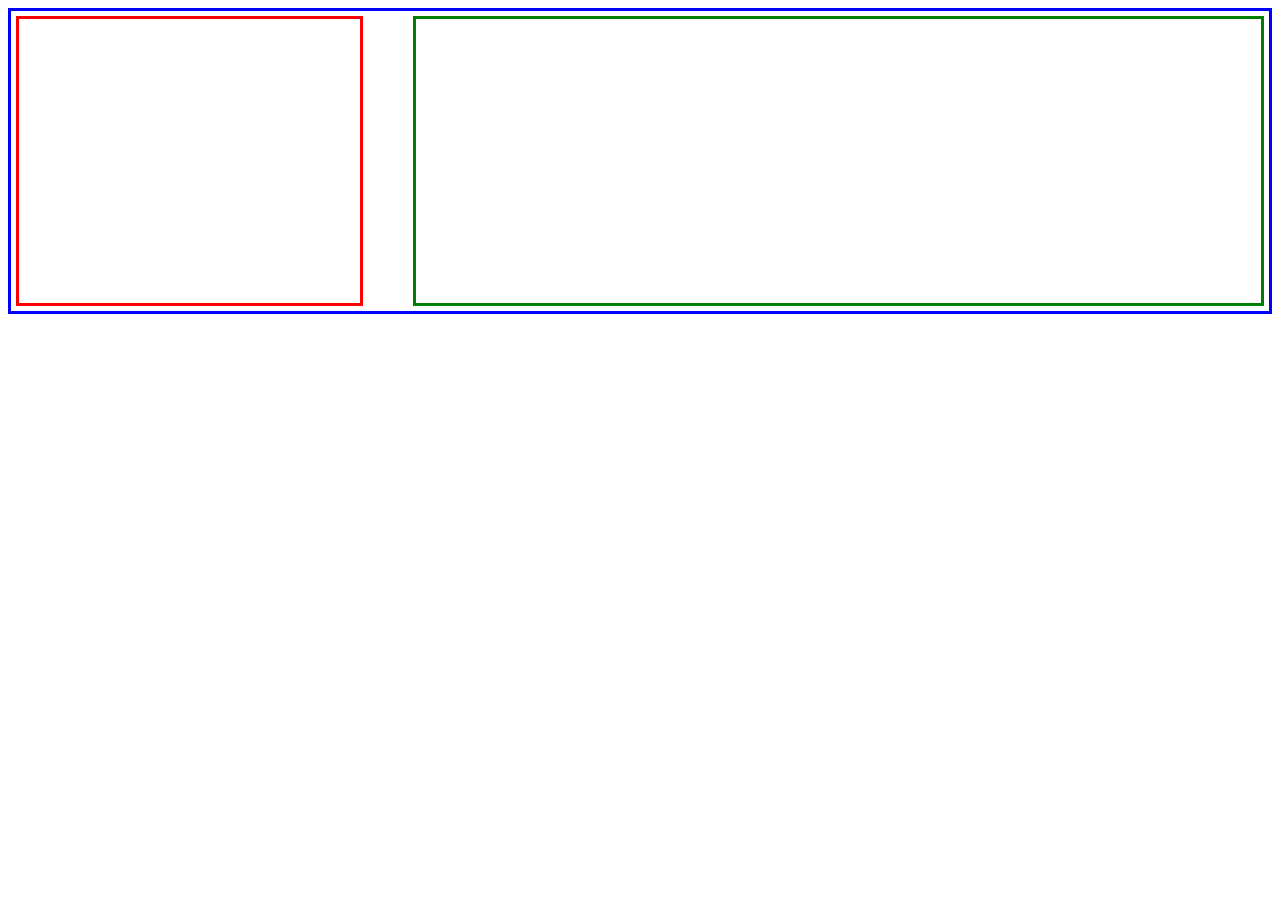
<file: Old/random.html>
<html>
<head>
    <style type="text/css">
        #Content
        {
            border: 3px solid blue;
            position: relative;
            height: 300px;
        }

        #divA
        {
            border: 3px solid red;
            position: absolute;
            margin-right: 25px;
            left: 5px;
            top: 5px;
            bottom: 5px;
            right: 70%;
        }

        #divB
        {
            border: 3px solid green;
            position: absolute;
            right: 5px;
            top: 5px;
            bottom: 5px;
            left: 30%;
            margin-left: 25px;
        }
    </style>
</head>
<body>
    <div id="Content">
        <div class='col-md-9 col-3' id="divA">
        </div>
        <div class='col-md-3 col-9' id="divB">
        </div>
    </div>
</body>
</html>
</file>
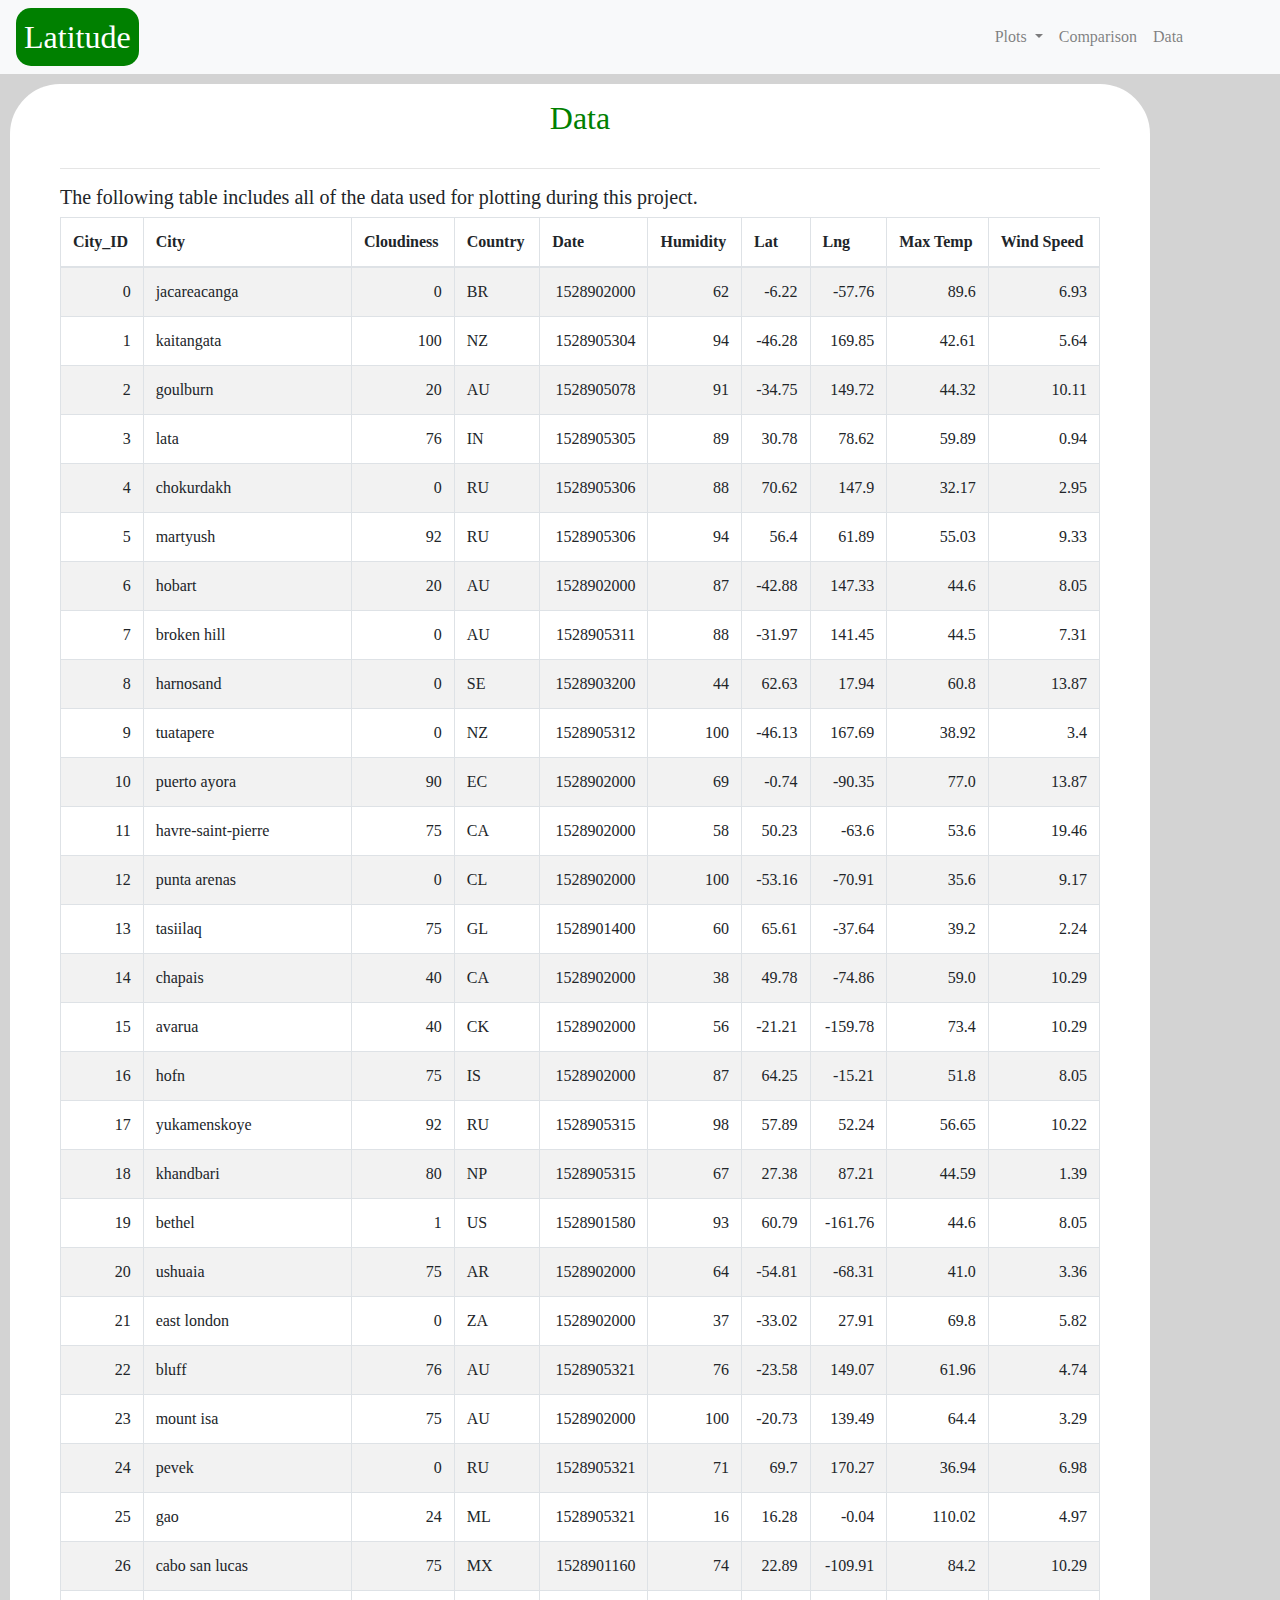
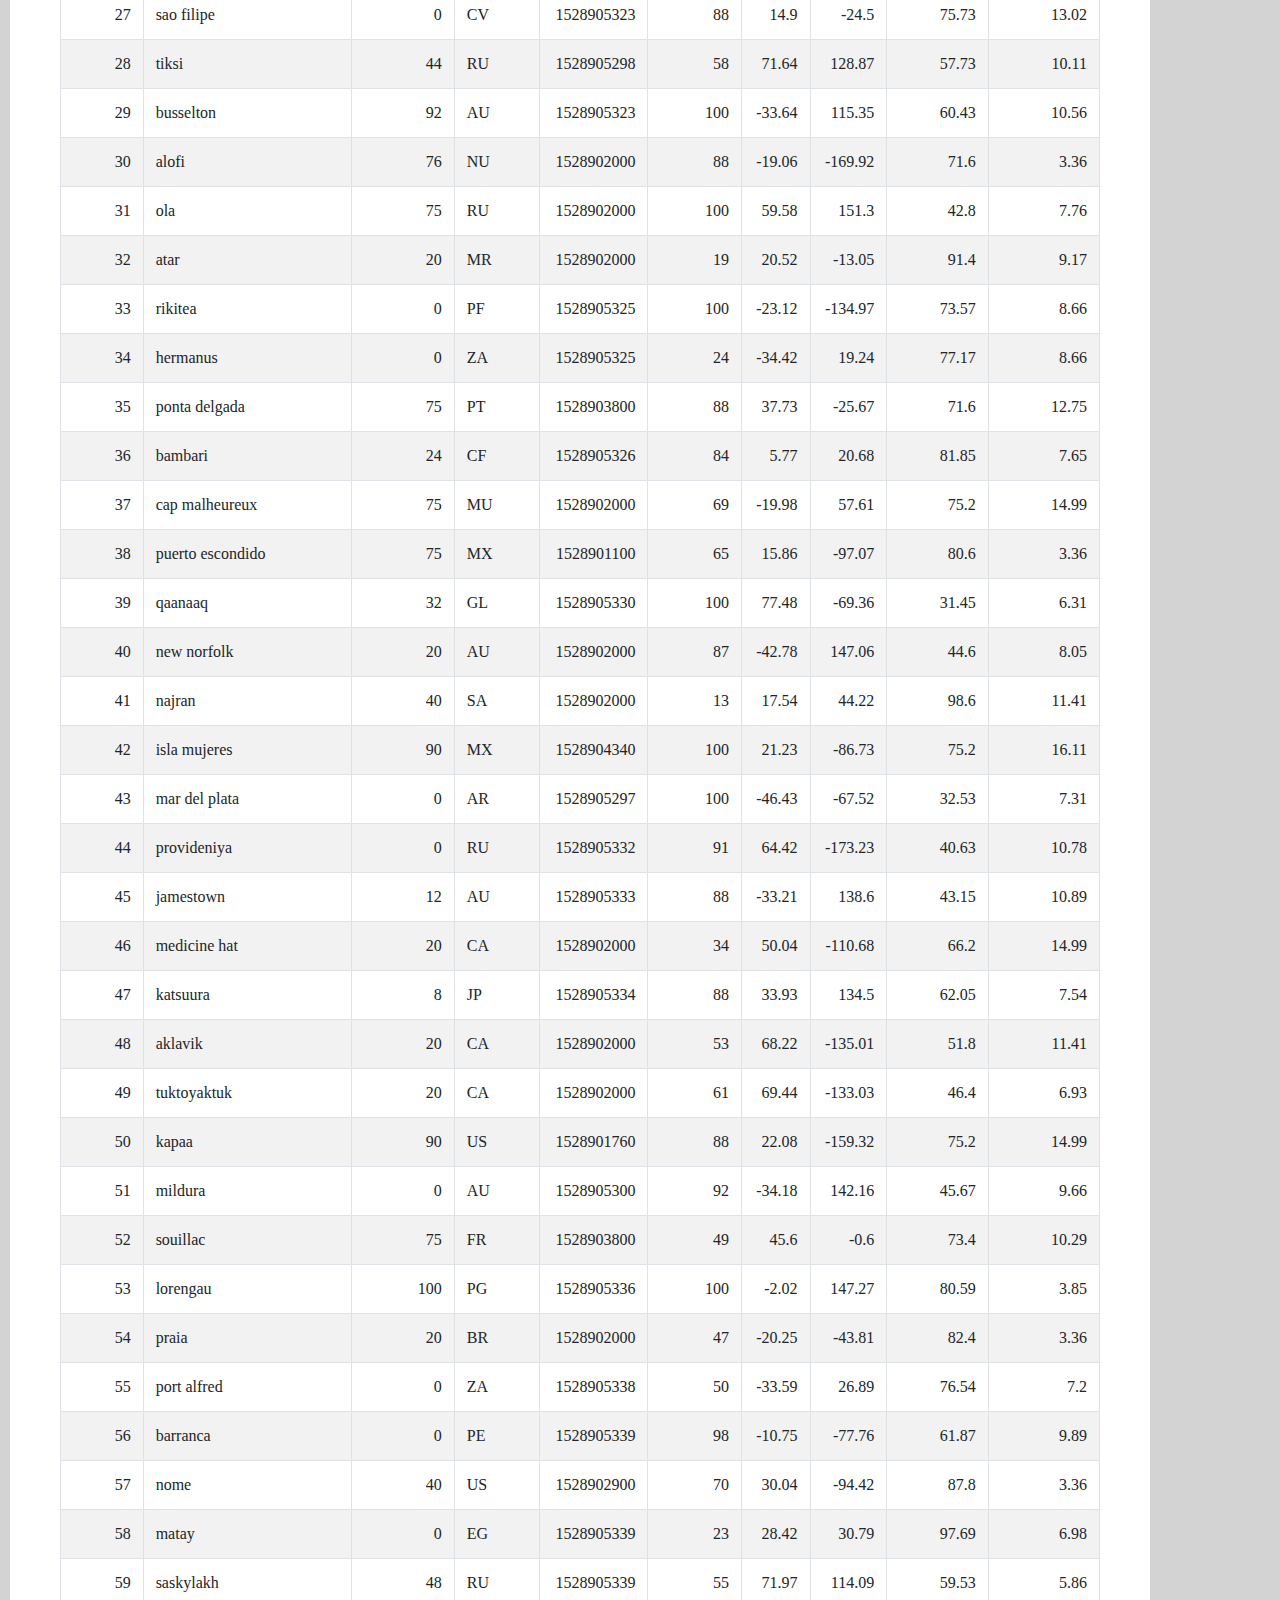
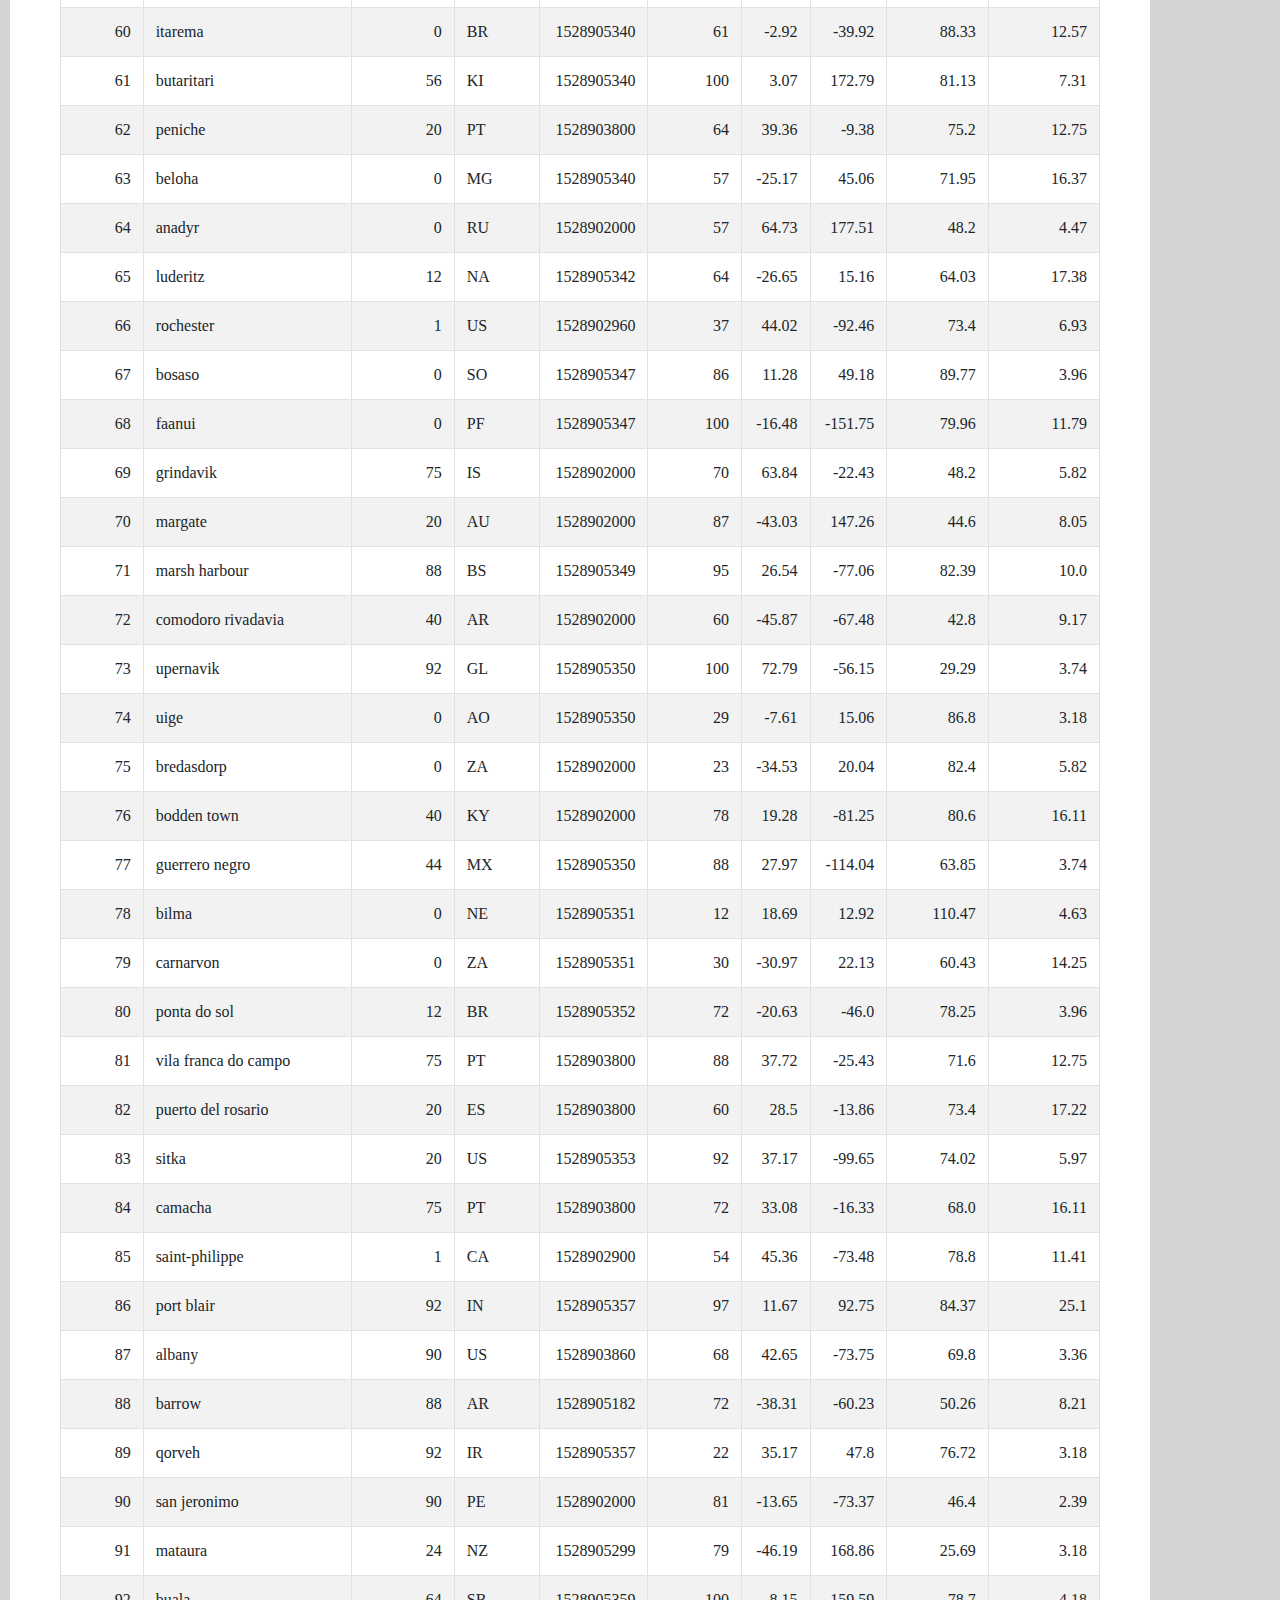
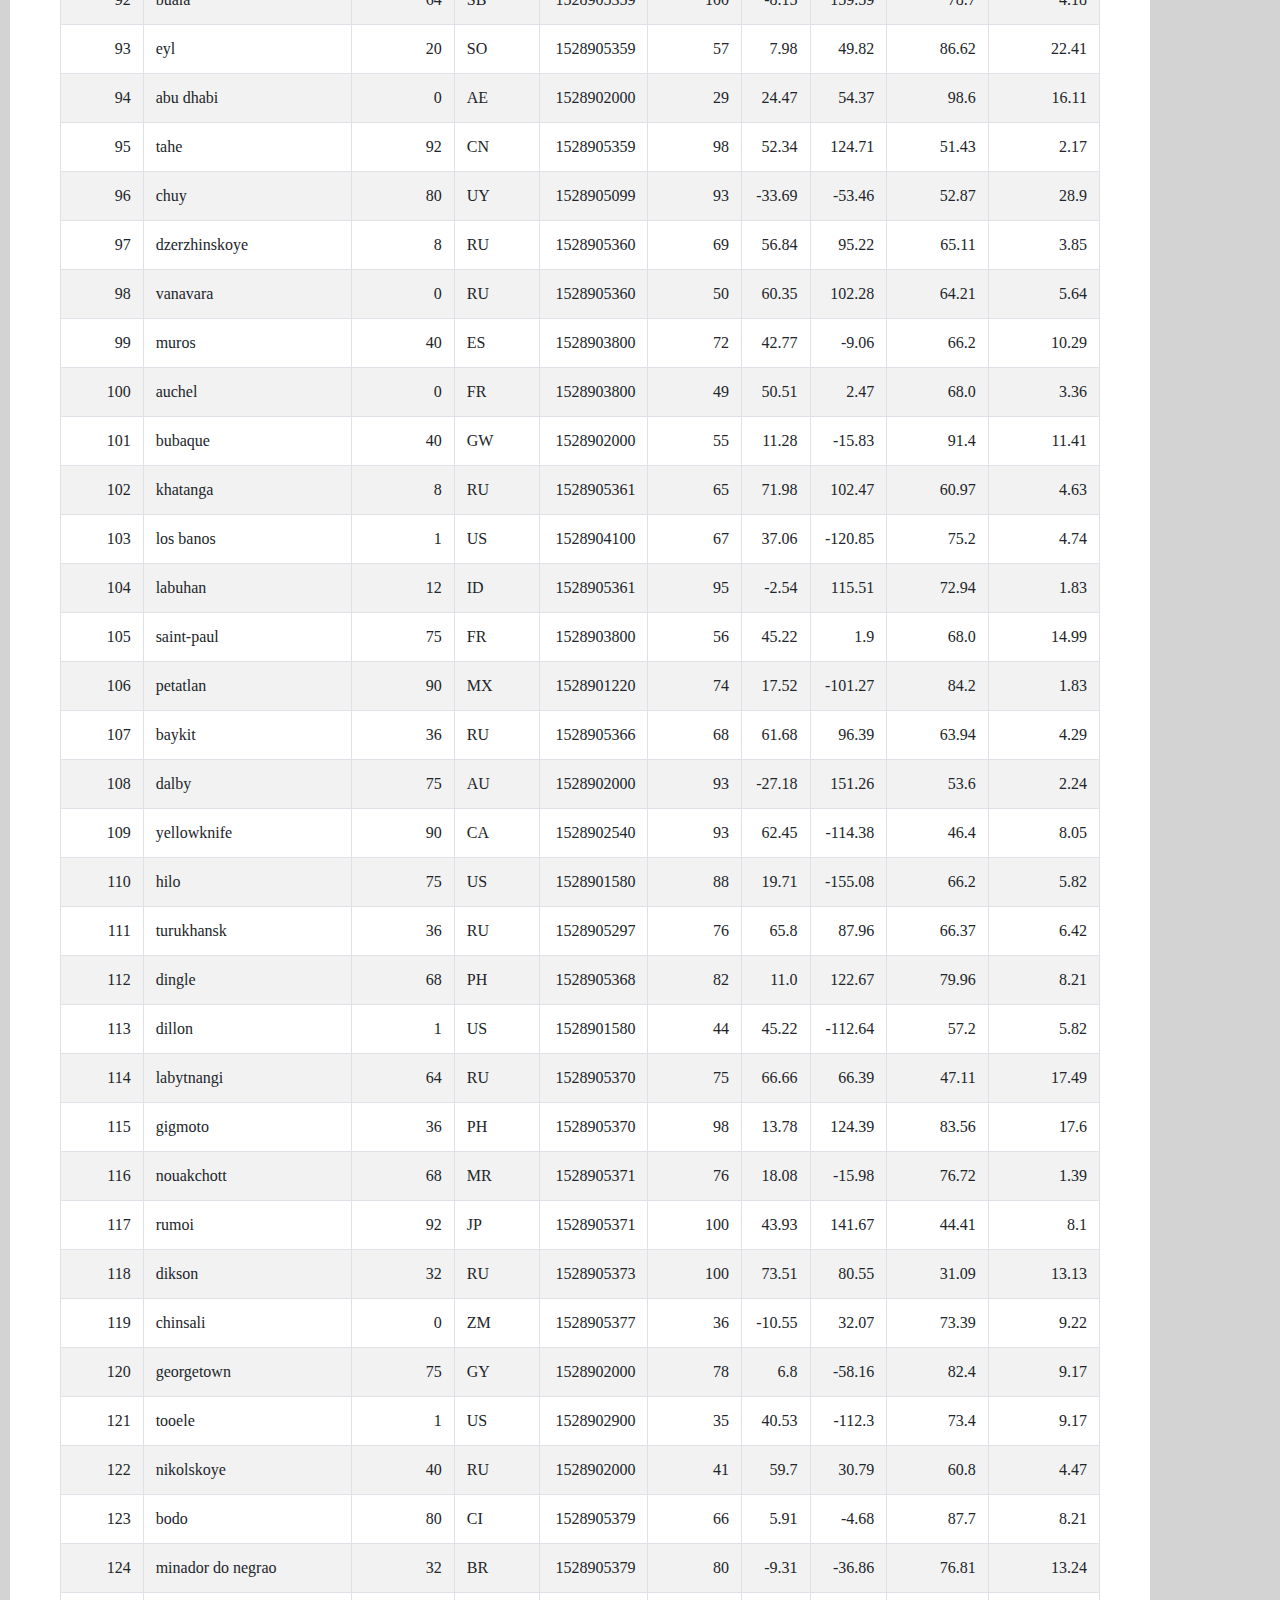
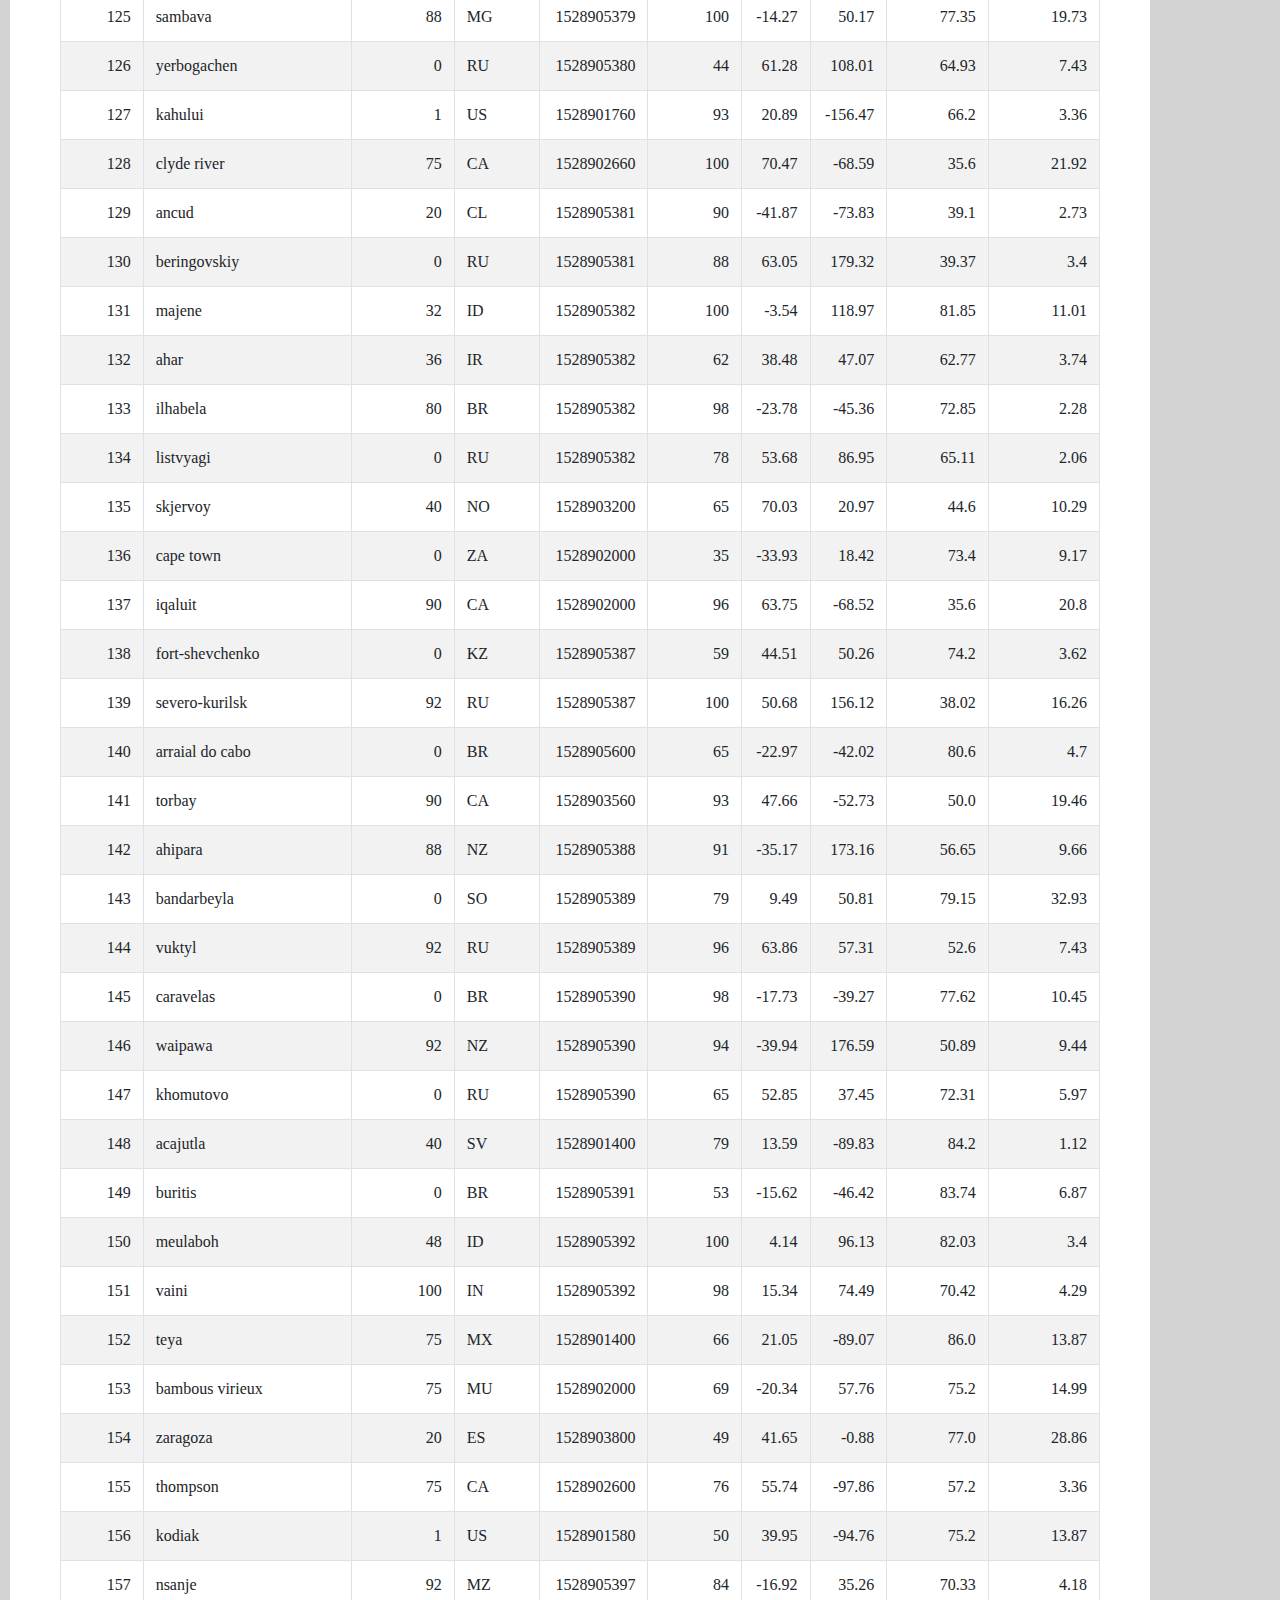
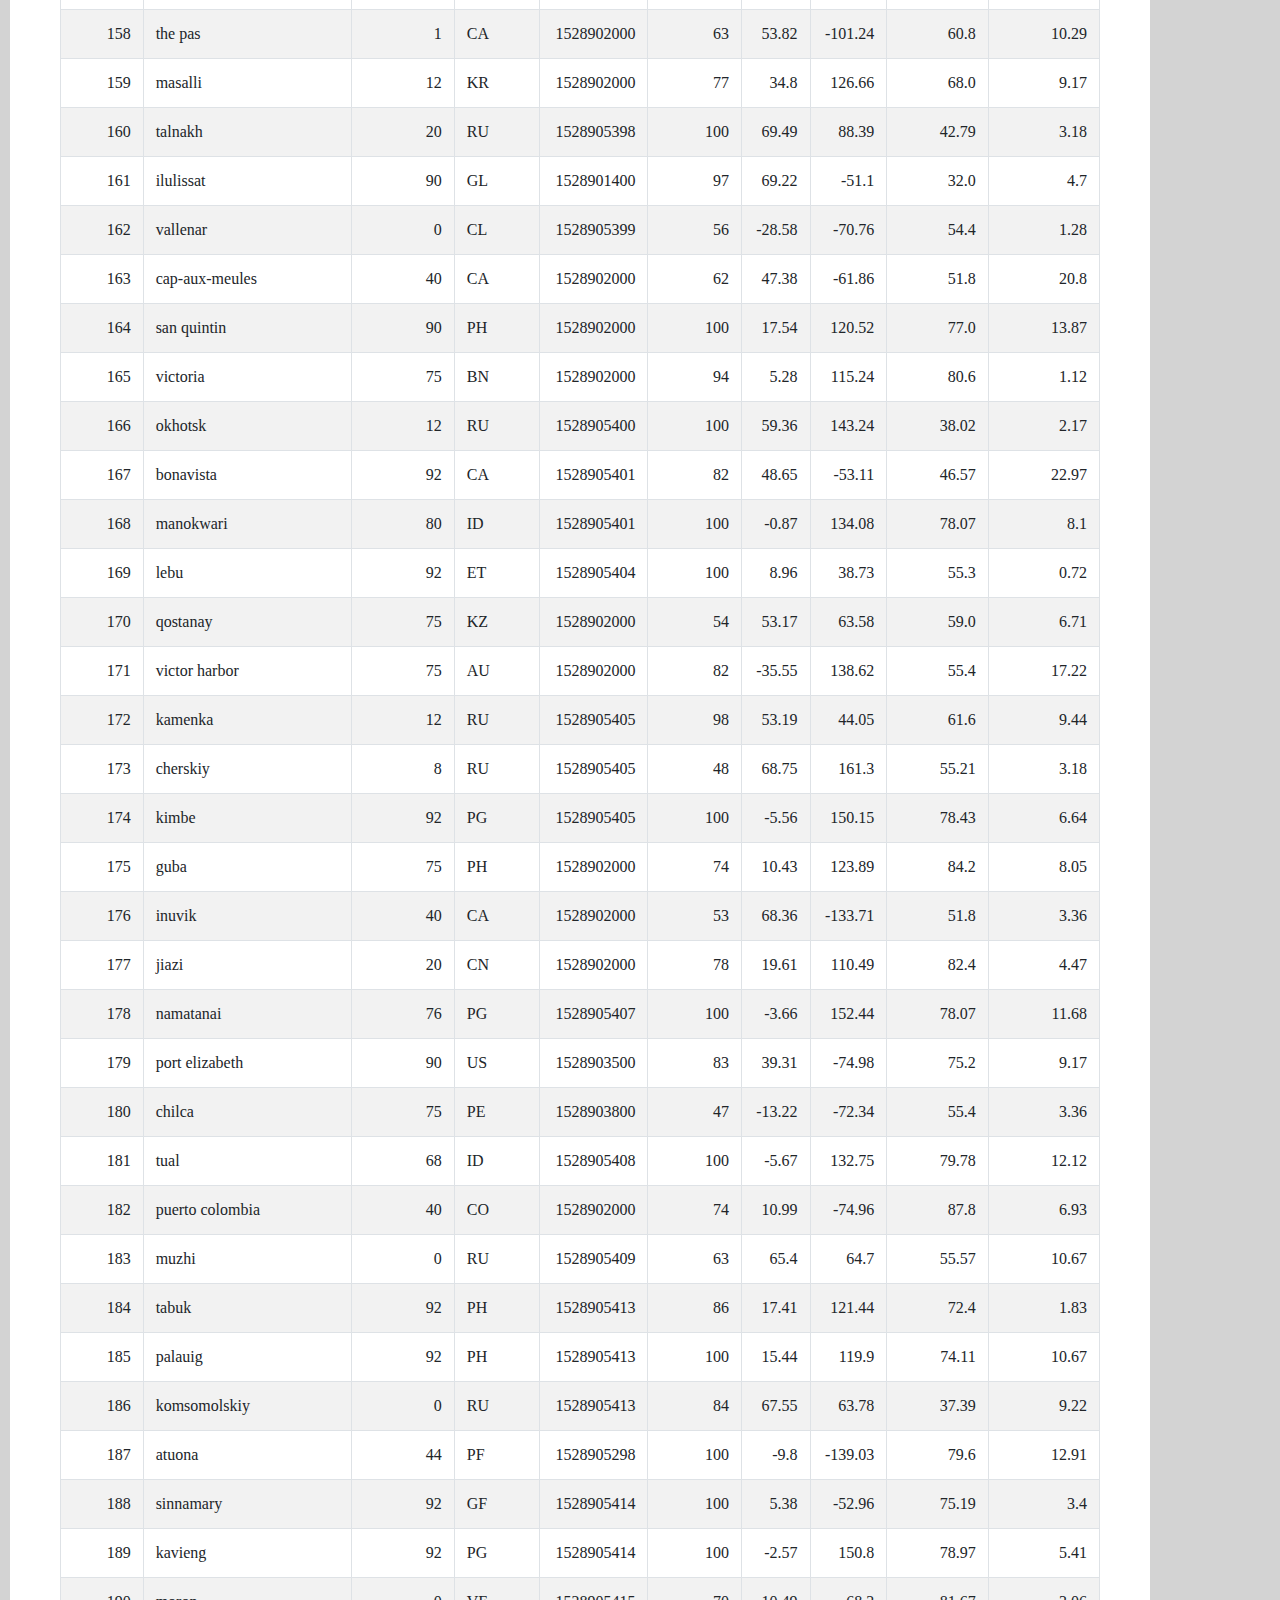
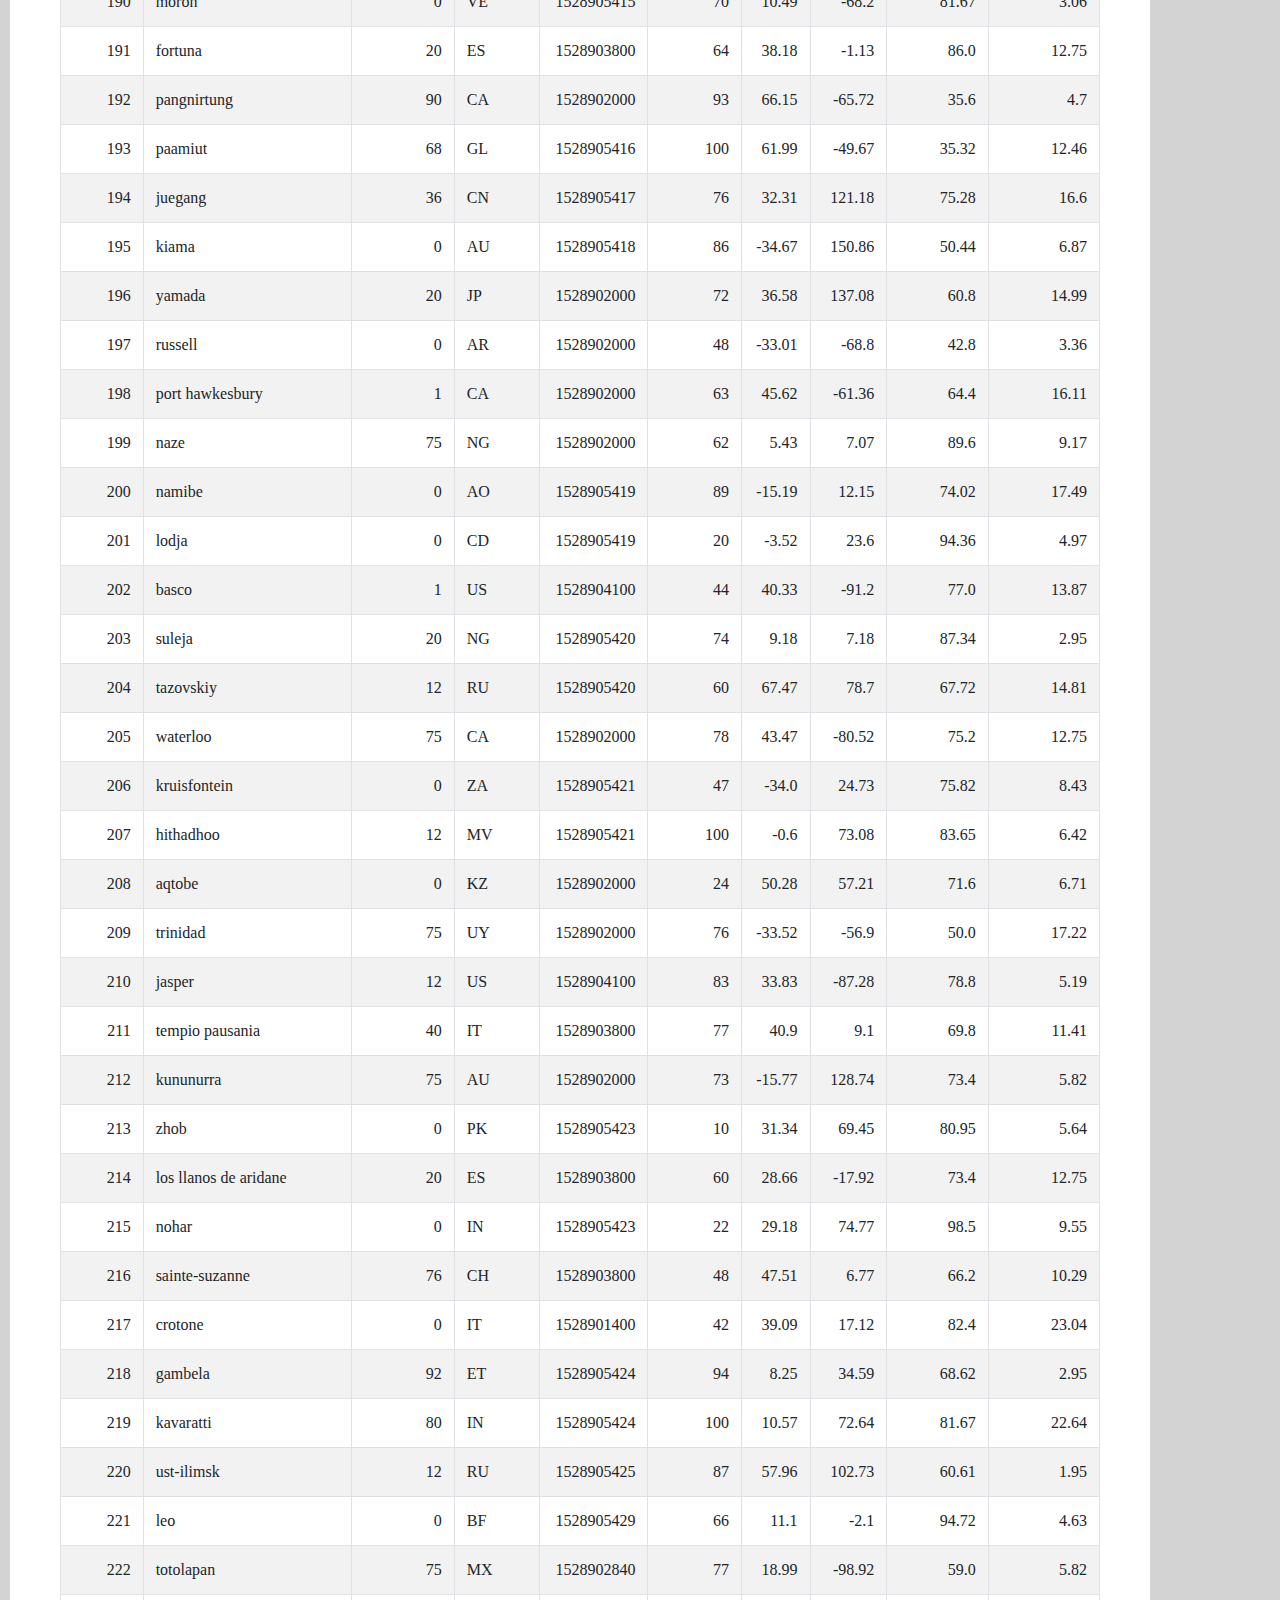
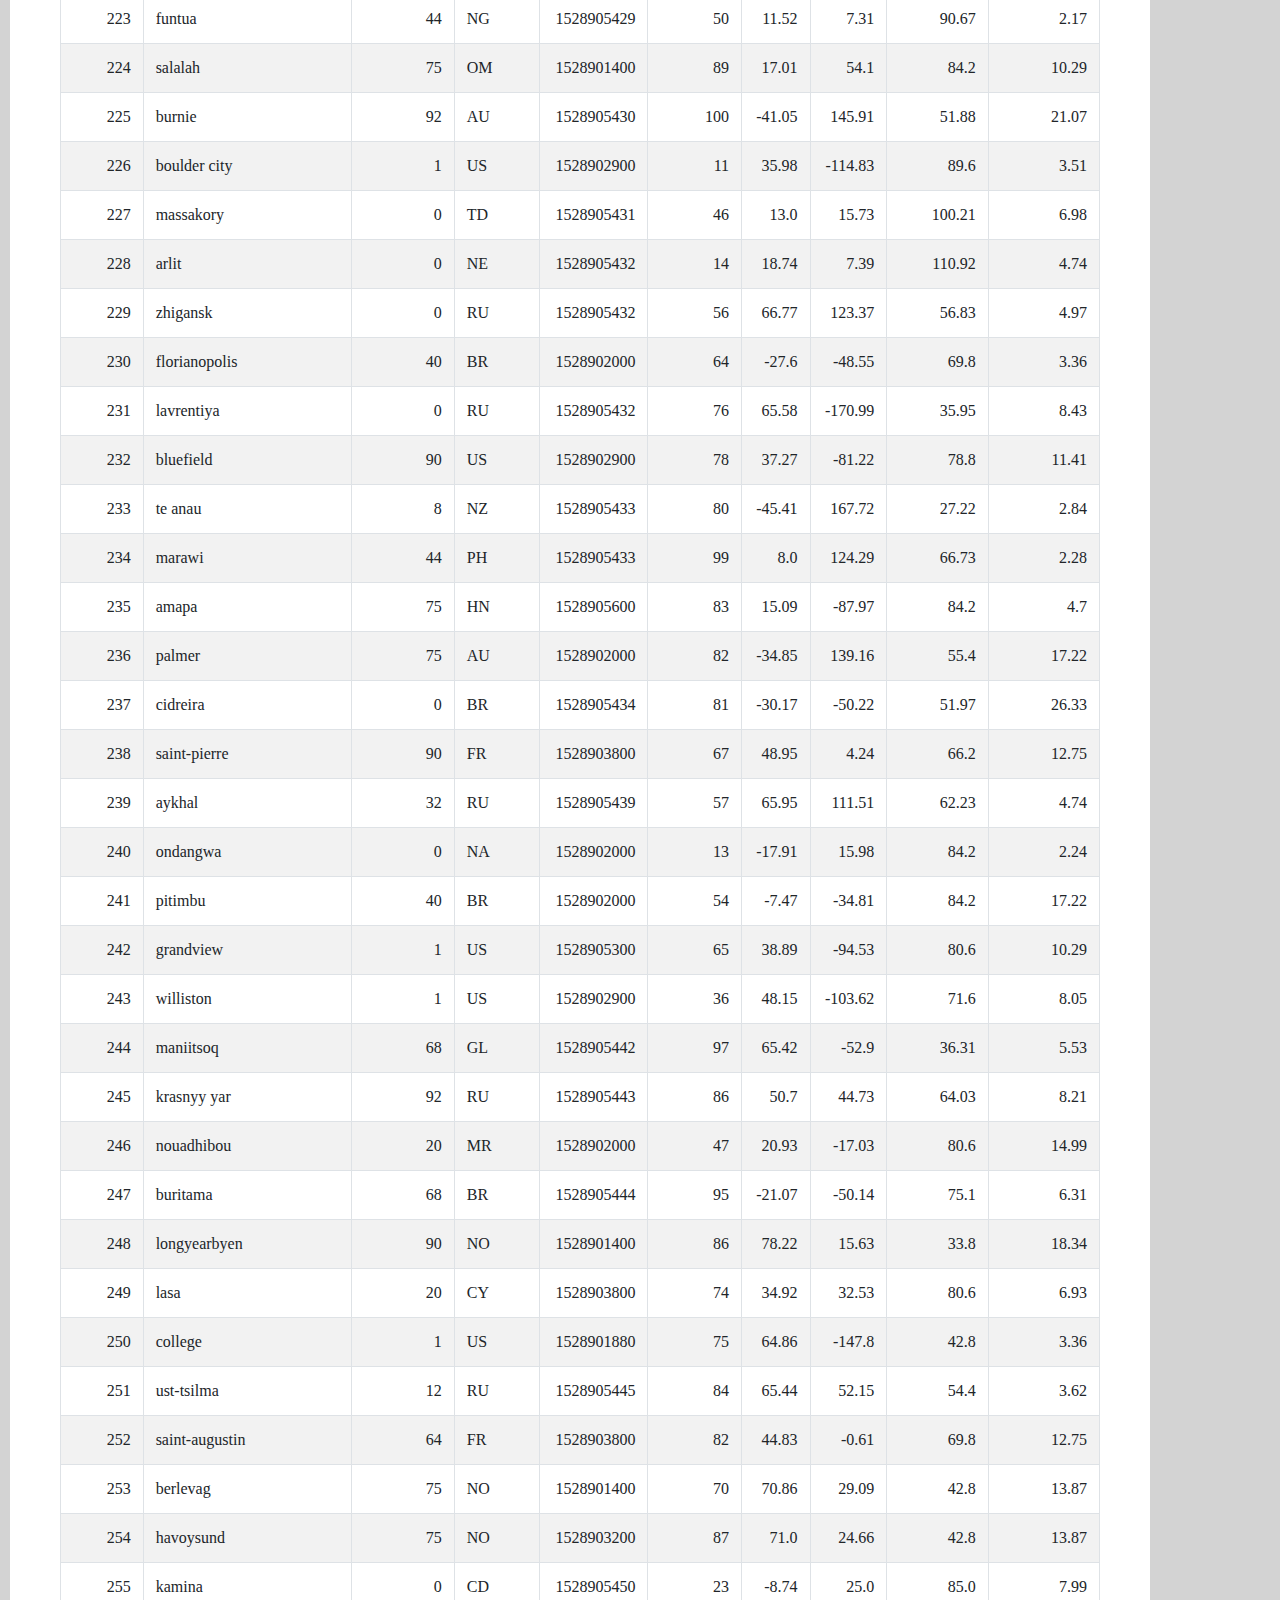
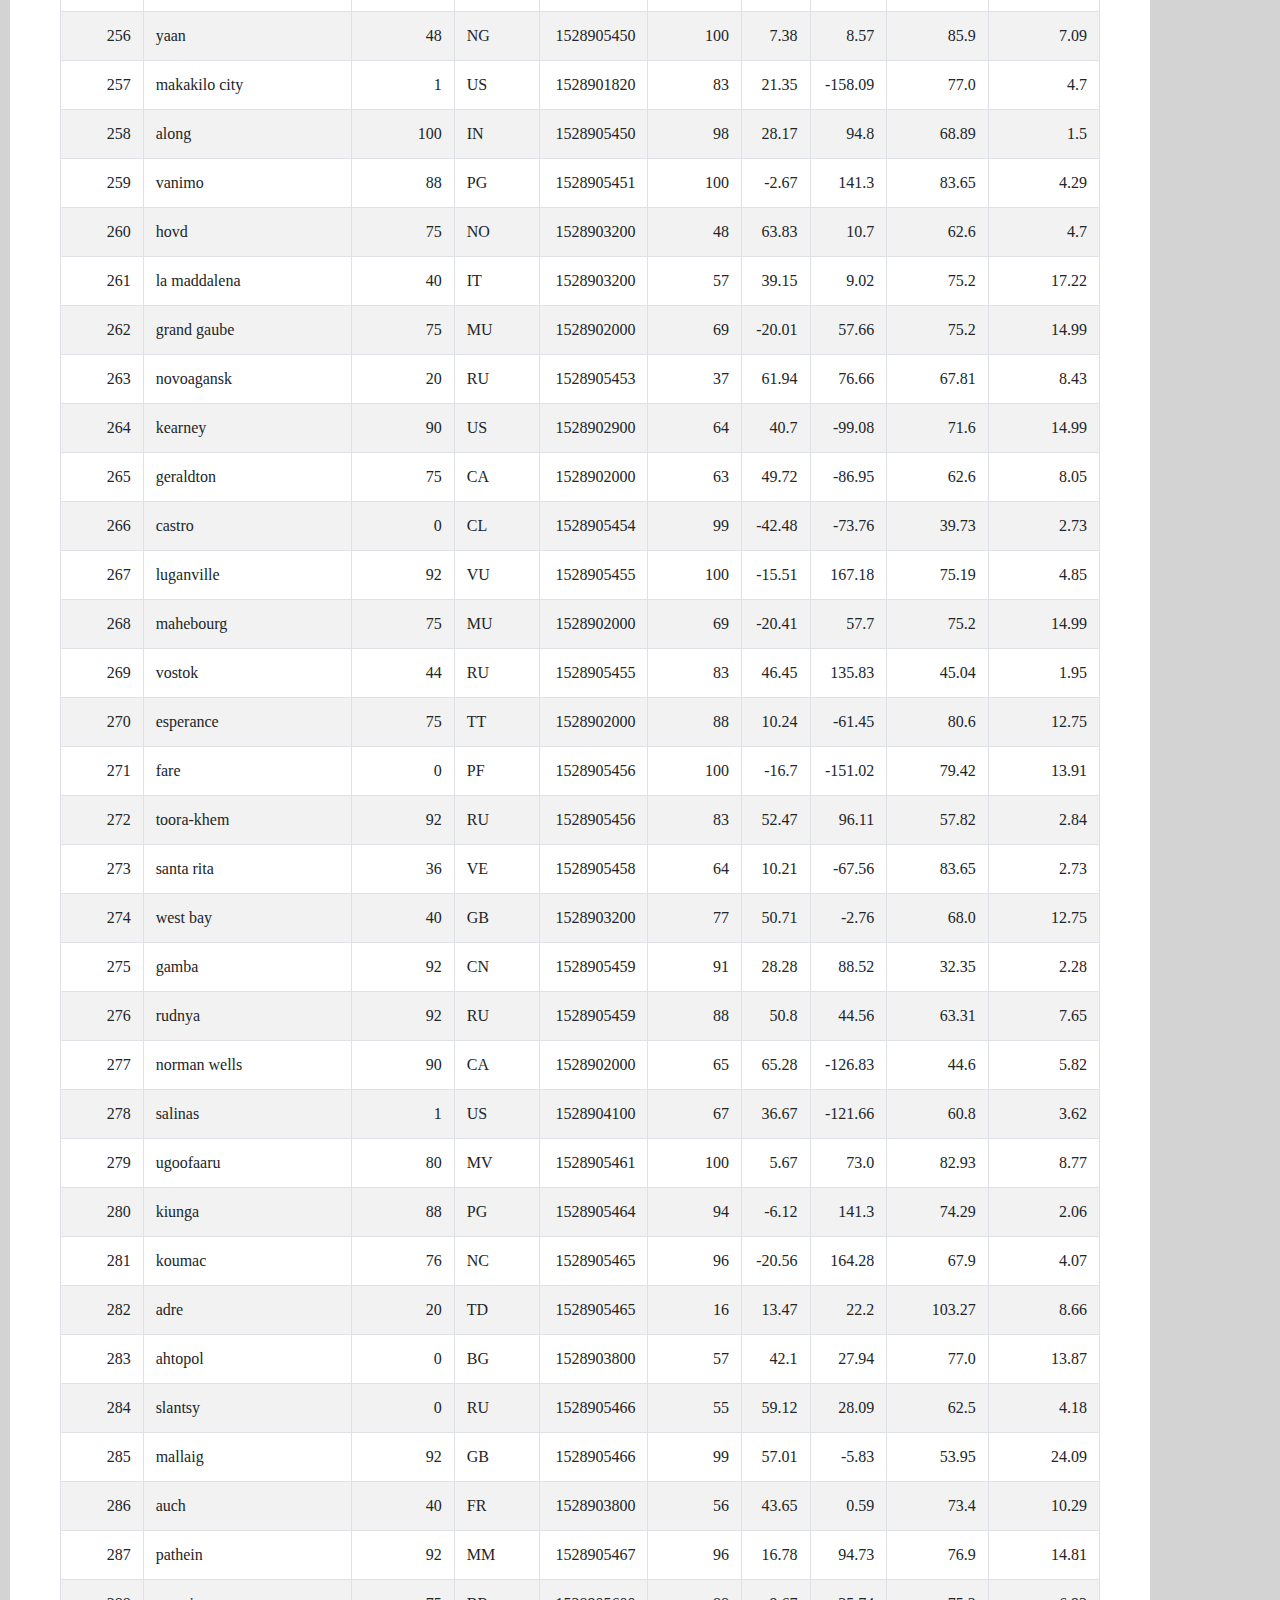
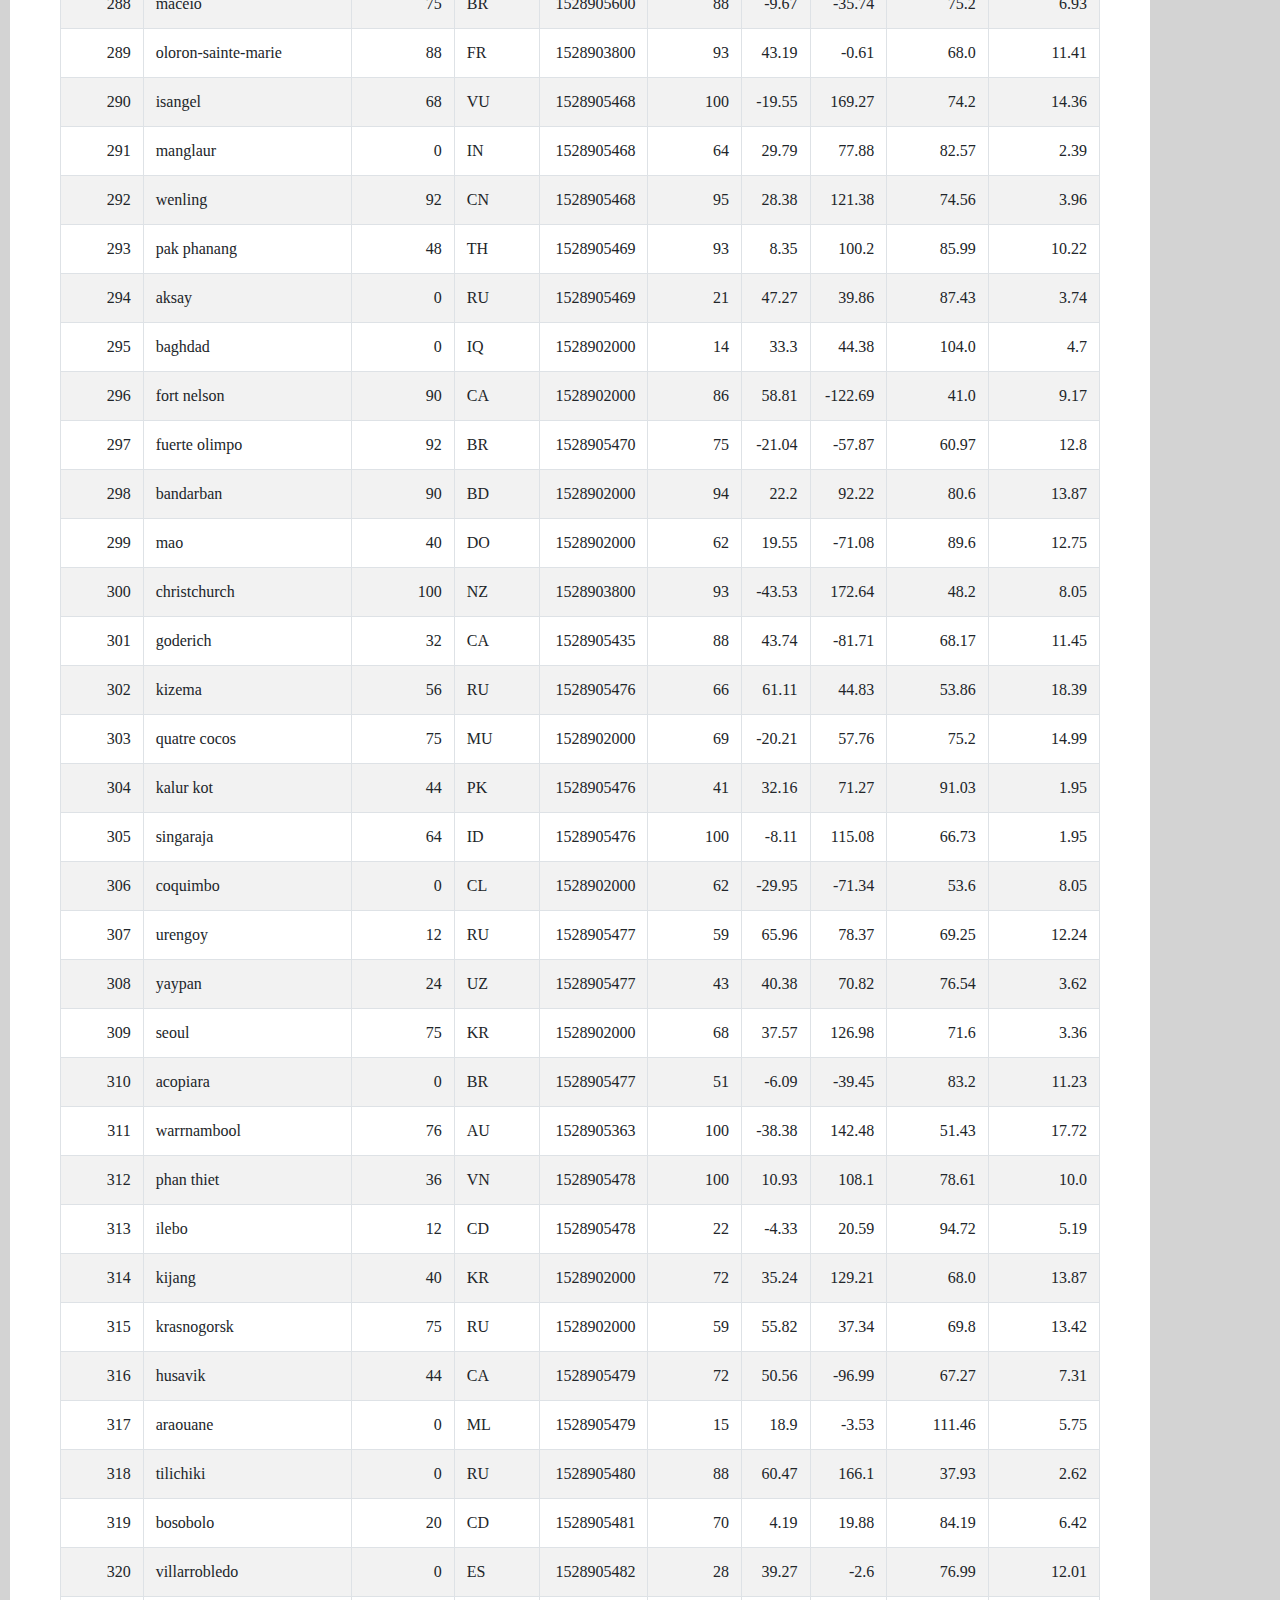
<file: templates/data.html>
<!DOCTYPE html>
<html lang="en">

<!-- 
                                                  BREAKPOINTS
       | prefix: | col-xs- | col-sm- | col-md- | col-lg- | col-xl- | 
       | Pixel:  |   <576  |   >576  |   >768  |   >992  |   >1200 |
| container max: |   None  |  540px  |  720px  |  960px  |  1140px |

column gutter width: 30px (15px per side)


-->

<head>
        <meta charset="UTF-8">
        <meta name="viewport" content="width=device-width, initial-scale=1.0, shrink-to-fit=no">
        <!-- <meta http-equiv="X-UA-Compatible" content="ie=edge"> -->
        <title>Dataset</title>

        <!-- bootstrap CSS before all others -->
        <link rel="stylesheet" href="https://stackpath.bootstrapcdn.com/bootstrap/4.3.1/css/bootstrap.min.css"
                integrity="sha384-ggOyR0iXCbMQv3Xipma34MD+dH/1fQ784/j6cY/iJTQUOhcWr7x9JvoRxT2MZw1T"
                crossorigin="anonymous">
        <link rel="stylesheet" href="../static/style.css">
        <link rel="stylesheet" href="https://cdn.datatables.net/1.10.19/css/jquery.dataTables.min.css">
        <script src="https://d3js.org/d3.v5.min.js"></script>
</head>

<body>
        <!-- CONTAINERS: Fundamental layout elements required for grids; width can be responsive, fixed-width, fluid-width (container-fluid)
                - allow for centering & padding of contents;
                - Rows MUST be wrappers/parents of columns; horizantal padding between cols = gutter - can remove w/ .no-gutters
                - breakpoints apply to size & all above it; 
                        - @media-queries are used to depend website feature scaling on viewing device; applies to minimum resulotion & all above it i.e. resolution 
                
                -->


        <nav class="navbar navbar-expand-lg navbar-light bg-light">
                <a class="navbar-brand" href="index.html">Latitude</a>
                <button class="navbar-toggler" type="button" data-toggle="collapse" data-target="#navbarNavDropdown"
                        aria-controls="navbarNavDropdown" aria-expanded="false" aria-label="Toggle navigation">
                        <span class="navbar-toggler-icon"></span>
                </button>
                <div class="collapse navbar-collapse navbar-right" id="navbarNavDropdown">
                        <ul class="navbar-nav">

                                <li class="nav-item dropdown">
                                        <a class="nav-link dropdown-toggle" href="#" id="navbarDropdownMenuLink"
                                                role="button" data-toggle="dropdown" aria-haspopup="true"
                                                aria-expanded="false">
                                                Plots
                                        </a>
                                        <div class="dropdown-menu" aria-labelledby="navbarDropdownMenuLink">
                                                <a class="dropdown-item" href="maxTemp.html">Max Temperature</a>
                                                <a class="dropdown-item" href="humidity.html">Humidity</a>
                                                <a class="dropdown-item" href="cloudiness.html">Cloudiness</a>
                                                <a class="dropdown-item" href="windSpeed.html">Wind Speed</a>
                                        </div>
                                </li>
                                <li class="nav-item">
                                        <a class="nav-link" href="comparison.html">Comparison</a>
                                </li>
                                <li class="nav-item">
                                        <a class="nav-link" href="data.html">Data</a>
                                </li>
                        </ul>
                </div>
        </nav>

        <div id='tableData' class='container main-section'>
                <h2 class='latbrand-Data'>Data</h2>
                <hr>
                <h5>The following table includes all of the data used for plotting during this project.</h5>    
                <div id='table'>
                        <!-- table converted using http://www.convertcsv.com/csv-to-html.htm -->
                        <table class="table table-bordered table-striped table-hover table-condensed">
                                <thead><tr><th title="Field #1">City_ID</th>
                                <th title="Field #2">City</th>
                                <th title="Field #3">Cloudiness</th>
                                <th title="Field #4">Country</th>
                                <th title="Field #5">Date</th>
                                <th title="Field #6">Humidity</th>
                                <th title="Field #7">Lat</th>
                                <th title="Field #8">Lng</th>
                                <th title="Field #9">Max Temp</th>
                                <th title="Field #10">Wind Speed</th>
                                </tr></thead>
                                <tbody><tr>
                                <td align="right">0</td>
                                <td>jacareacanga</td>
                                <td align="right">0</td>
                                <td>BR</td>
                                <td align="right">1528902000</td>
                                <td align="right">62</td>
                                <td align="right">-6.22</td>
                                <td align="right">-57.76</td>
                                <td align="right">89.6</td>
                                <td align="right">6.93</td>
                                </tr>
                                <tr>
                                <td align="right">1</td>
                                <td>kaitangata</td>
                                <td align="right">100</td>
                                <td>NZ</td>
                                <td align="right">1528905304</td>
                                <td align="right">94</td>
                                <td align="right">-46.28</td>
                                <td align="right">169.85</td>
                                <td align="right">42.61</td>
                                <td align="right">5.64</td>
                                </tr>
                                <tr>
                                <td align="right">2</td>
                                <td>goulburn</td>
                                <td align="right">20</td>
                                <td>AU</td>
                                <td align="right">1528905078</td>
                                <td align="right">91</td>
                                <td align="right">-34.75</td>
                                <td align="right">149.72</td>
                                <td align="right">44.32</td>
                                <td align="right">10.11</td>
                                </tr>
                                <tr>
                                <td align="right">3</td>
                                <td>lata</td>
                                <td align="right">76</td>
                                <td>IN</td>
                                <td align="right">1528905305</td>
                                <td align="right">89</td>
                                <td align="right">30.78</td>
                                <td align="right">78.62</td>
                                <td align="right">59.89</td>
                                <td align="right">0.94</td>
                                </tr>
                                <tr>
                                <td align="right">4</td>
                                <td>chokurdakh</td>
                                <td align="right">0</td>
                                <td>RU</td>
                                <td align="right">1528905306</td>
                                <td align="right">88</td>
                                <td align="right">70.62</td>
                                <td align="right">147.9</td>
                                <td align="right">32.17</td>
                                <td align="right">2.95</td>
                                </tr>
                                <tr>
                                <td align="right">5</td>
                                <td>martyush</td>
                                <td align="right">92</td>
                                <td>RU</td>
                                <td align="right">1528905306</td>
                                <td align="right">94</td>
                                <td align="right">56.4</td>
                                <td align="right">61.89</td>
                                <td align="right">55.03</td>
                                <td align="right">9.33</td>
                                </tr>
                                <tr>
                                <td align="right">6</td>
                                <td>hobart</td>
                                <td align="right">20</td>
                                <td>AU</td>
                                <td align="right">1528902000</td>
                                <td align="right">87</td>
                                <td align="right">-42.88</td>
                                <td align="right">147.33</td>
                                <td align="right">44.6</td>
                                <td align="right">8.05</td>
                                </tr>
                                <tr>
                                <td align="right">7</td>
                                <td>broken hill</td>
                                <td align="right">0</td>
                                <td>AU</td>
                                <td align="right">1528905311</td>
                                <td align="right">88</td>
                                <td align="right">-31.97</td>
                                <td align="right">141.45</td>
                                <td align="right">44.5</td>
                                <td align="right">7.31</td>
                                </tr>
                                <tr>
                                <td align="right">8</td>
                                <td>harnosand</td>
                                <td align="right">0</td>
                                <td>SE</td>
                                <td align="right">1528903200</td>
                                <td align="right">44</td>
                                <td align="right">62.63</td>
                                <td align="right">17.94</td>
                                <td align="right">60.8</td>
                                <td align="right">13.87</td>
                                </tr>
                                <tr>
                                <td align="right">9</td>
                                <td>tuatapere</td>
                                <td align="right">0</td>
                                <td>NZ</td>
                                <td align="right">1528905312</td>
                                <td align="right">100</td>
                                <td align="right">-46.13</td>
                                <td align="right">167.69</td>
                                <td align="right">38.92</td>
                                <td align="right">3.4</td>
                                </tr>
                                <tr>
                                <td align="right">10</td>
                                <td>puerto ayora</td>
                                <td align="right">90</td>
                                <td>EC</td>
                                <td align="right">1528902000</td>
                                <td align="right">69</td>
                                <td align="right">-0.74</td>
                                <td align="right">-90.35</td>
                                <td align="right">77.0</td>
                                <td align="right">13.87</td>
                                </tr>
                                <tr>
                                <td align="right">11</td>
                                <td>havre-saint-pierre</td>
                                <td align="right">75</td>
                                <td>CA</td>
                                <td align="right">1528902000</td>
                                <td align="right">58</td>
                                <td align="right">50.23</td>
                                <td align="right">-63.6</td>
                                <td align="right">53.6</td>
                                <td align="right">19.46</td>
                                </tr>
                                <tr>
                                <td align="right">12</td>
                                <td>punta arenas</td>
                                <td align="right">0</td>
                                <td>CL</td>
                                <td align="right">1528902000</td>
                                <td align="right">100</td>
                                <td align="right">-53.16</td>
                                <td align="right">-70.91</td>
                                <td align="right">35.6</td>
                                <td align="right">9.17</td>
                                </tr>
                                <tr>
                                <td align="right">13</td>
                                <td>tasiilaq</td>
                                <td align="right">75</td>
                                <td>GL</td>
                                <td align="right">1528901400</td>
                                <td align="right">60</td>
                                <td align="right">65.61</td>
                                <td align="right">-37.64</td>
                                <td align="right">39.2</td>
                                <td align="right">2.24</td>
                                </tr>
                                <tr>
                                <td align="right">14</td>
                                <td>chapais</td>
                                <td align="right">40</td>
                                <td>CA</td>
                                <td align="right">1528902000</td>
                                <td align="right">38</td>
                                <td align="right">49.78</td>
                                <td align="right">-74.86</td>
                                <td align="right">59.0</td>
                                <td align="right">10.29</td>
                                </tr>
                                <tr>
                                <td align="right">15</td>
                                <td>avarua</td>
                                <td align="right">40</td>
                                <td>CK</td>
                                <td align="right">1528902000</td>
                                <td align="right">56</td>
                                <td align="right">-21.21</td>
                                <td align="right">-159.78</td>
                                <td align="right">73.4</td>
                                <td align="right">10.29</td>
                                </tr>
                                <tr>
                                <td align="right">16</td>
                                <td>hofn</td>
                                <td align="right">75</td>
                                <td>IS</td>
                                <td align="right">1528902000</td>
                                <td align="right">87</td>
                                <td align="right">64.25</td>
                                <td align="right">-15.21</td>
                                <td align="right">51.8</td>
                                <td align="right">8.05</td>
                                </tr>
                                <tr>
                                <td align="right">17</td>
                                <td>yukamenskoye</td>
                                <td align="right">92</td>
                                <td>RU</td>
                                <td align="right">1528905315</td>
                                <td align="right">98</td>
                                <td align="right">57.89</td>
                                <td align="right">52.24</td>
                                <td align="right">56.65</td>
                                <td align="right">10.22</td>
                                </tr>
                                <tr>
                                <td align="right">18</td>
                                <td>khandbari</td>
                                <td align="right">80</td>
                                <td>NP</td>
                                <td align="right">1528905315</td>
                                <td align="right">67</td>
                                <td align="right">27.38</td>
                                <td align="right">87.21</td>
                                <td align="right">44.59</td>
                                <td align="right">1.39</td>
                                </tr>
                                <tr>
                                <td align="right">19</td>
                                <td>bethel</td>
                                <td align="right">1</td>
                                <td>US</td>
                                <td align="right">1528901580</td>
                                <td align="right">93</td>
                                <td align="right">60.79</td>
                                <td align="right">-161.76</td>
                                <td align="right">44.6</td>
                                <td align="right">8.05</td>
                                </tr>
                                <tr>
                                <td align="right">20</td>
                                <td>ushuaia</td>
                                <td align="right">75</td>
                                <td>AR</td>
                                <td align="right">1528902000</td>
                                <td align="right">64</td>
                                <td align="right">-54.81</td>
                                <td align="right">-68.31</td>
                                <td align="right">41.0</td>
                                <td align="right">3.36</td>
                                </tr>
                                <tr>
                                <td align="right">21</td>
                                <td>east london</td>
                                <td align="right">0</td>
                                <td>ZA</td>
                                <td align="right">1528902000</td>
                                <td align="right">37</td>
                                <td align="right">-33.02</td>
                                <td align="right">27.91</td>
                                <td align="right">69.8</td>
                                <td align="right">5.82</td>
                                </tr>
                                <tr>
                                <td align="right">22</td>
                                <td>bluff</td>
                                <td align="right">76</td>
                                <td>AU</td>
                                <td align="right">1528905321</td>
                                <td align="right">76</td>
                                <td align="right">-23.58</td>
                                <td align="right">149.07</td>
                                <td align="right">61.96</td>
                                <td align="right">4.74</td>
                                </tr>
                                <tr>
                                <td align="right">23</td>
                                <td>mount isa</td>
                                <td align="right">75</td>
                                <td>AU</td>
                                <td align="right">1528902000</td>
                                <td align="right">100</td>
                                <td align="right">-20.73</td>
                                <td align="right">139.49</td>
                                <td align="right">64.4</td>
                                <td align="right">3.29</td>
                                </tr>
                                <tr>
                                <td align="right">24</td>
                                <td>pevek</td>
                                <td align="right">0</td>
                                <td>RU</td>
                                <td align="right">1528905321</td>
                                <td align="right">71</td>
                                <td align="right">69.7</td>
                                <td align="right">170.27</td>
                                <td align="right">36.94</td>
                                <td align="right">6.98</td>
                                </tr>
                                <tr>
                                <td align="right">25</td>
                                <td>gao</td>
                                <td align="right">24</td>
                                <td>ML</td>
                                <td align="right">1528905321</td>
                                <td align="right">16</td>
                                <td align="right">16.28</td>
                                <td align="right">-0.04</td>
                                <td align="right">110.02</td>
                                <td align="right">4.97</td>
                                </tr>
                                <tr>
                                <td align="right">26</td>
                                <td>cabo san lucas</td>
                                <td align="right">75</td>
                                <td>MX</td>
                                <td align="right">1528901160</td>
                                <td align="right">74</td>
                                <td align="right">22.89</td>
                                <td align="right">-109.91</td>
                                <td align="right">84.2</td>
                                <td align="right">10.29</td>
                                </tr>
                                <tr>
                                <td align="right">27</td>
                                <td>sao filipe</td>
                                <td align="right">0</td>
                                <td>CV</td>
                                <td align="right">1528905323</td>
                                <td align="right">88</td>
                                <td align="right">14.9</td>
                                <td align="right">-24.5</td>
                                <td align="right">75.73</td>
                                <td align="right">13.02</td>
                                </tr>
                                <tr>
                                <td align="right">28</td>
                                <td>tiksi</td>
                                <td align="right">44</td>
                                <td>RU</td>
                                <td align="right">1528905298</td>
                                <td align="right">58</td>
                                <td align="right">71.64</td>
                                <td align="right">128.87</td>
                                <td align="right">57.73</td>
                                <td align="right">10.11</td>
                                </tr>
                                <tr>
                                <td align="right">29</td>
                                <td>busselton</td>
                                <td align="right">92</td>
                                <td>AU</td>
                                <td align="right">1528905323</td>
                                <td align="right">100</td>
                                <td align="right">-33.64</td>
                                <td align="right">115.35</td>
                                <td align="right">60.43</td>
                                <td align="right">10.56</td>
                                </tr>
                                <tr>
                                <td align="right">30</td>
                                <td>alofi</td>
                                <td align="right">76</td>
                                <td>NU</td>
                                <td align="right">1528902000</td>
                                <td align="right">88</td>
                                <td align="right">-19.06</td>
                                <td align="right">-169.92</td>
                                <td align="right">71.6</td>
                                <td align="right">3.36</td>
                                </tr>
                                <tr>
                                <td align="right">31</td>
                                <td>ola</td>
                                <td align="right">75</td>
                                <td>RU</td>
                                <td align="right">1528902000</td>
                                <td align="right">100</td>
                                <td align="right">59.58</td>
                                <td align="right">151.3</td>
                                <td align="right">42.8</td>
                                <td align="right">7.76</td>
                                </tr>
                                <tr>
                                <td align="right">32</td>
                                <td>atar</td>
                                <td align="right">20</td>
                                <td>MR</td>
                                <td align="right">1528902000</td>
                                <td align="right">19</td>
                                <td align="right">20.52</td>
                                <td align="right">-13.05</td>
                                <td align="right">91.4</td>
                                <td align="right">9.17</td>
                                </tr>
                                <tr>
                                <td align="right">33</td>
                                <td>rikitea</td>
                                <td align="right">0</td>
                                <td>PF</td>
                                <td align="right">1528905325</td>
                                <td align="right">100</td>
                                <td align="right">-23.12</td>
                                <td align="right">-134.97</td>
                                <td align="right">73.57</td>
                                <td align="right">8.66</td>
                                </tr>
                                <tr>
                                <td align="right">34</td>
                                <td>hermanus</td>
                                <td align="right">0</td>
                                <td>ZA</td>
                                <td align="right">1528905325</td>
                                <td align="right">24</td>
                                <td align="right">-34.42</td>
                                <td align="right">19.24</td>
                                <td align="right">77.17</td>
                                <td align="right">8.66</td>
                                </tr>
                                <tr>
                                <td align="right">35</td>
                                <td>ponta delgada</td>
                                <td align="right">75</td>
                                <td>PT</td>
                                <td align="right">1528903800</td>
                                <td align="right">88</td>
                                <td align="right">37.73</td>
                                <td align="right">-25.67</td>
                                <td align="right">71.6</td>
                                <td align="right">12.75</td>
                                </tr>
                                <tr>
                                <td align="right">36</td>
                                <td>bambari</td>
                                <td align="right">24</td>
                                <td>CF</td>
                                <td align="right">1528905326</td>
                                <td align="right">84</td>
                                <td align="right">5.77</td>
                                <td align="right">20.68</td>
                                <td align="right">81.85</td>
                                <td align="right">7.65</td>
                                </tr>
                                <tr>
                                <td align="right">37</td>
                                <td>cap malheureux</td>
                                <td align="right">75</td>
                                <td>MU</td>
                                <td align="right">1528902000</td>
                                <td align="right">69</td>
                                <td align="right">-19.98</td>
                                <td align="right">57.61</td>
                                <td align="right">75.2</td>
                                <td align="right">14.99</td>
                                </tr>
                                <tr>
                                <td align="right">38</td>
                                <td>puerto escondido</td>
                                <td align="right">75</td>
                                <td>MX</td>
                                <td align="right">1528901100</td>
                                <td align="right">65</td>
                                <td align="right">15.86</td>
                                <td align="right">-97.07</td>
                                <td align="right">80.6</td>
                                <td align="right">3.36</td>
                                </tr>
                                <tr>
                                <td align="right">39</td>
                                <td>qaanaaq</td>
                                <td align="right">32</td>
                                <td>GL</td>
                                <td align="right">1528905330</td>
                                <td align="right">100</td>
                                <td align="right">77.48</td>
                                <td align="right">-69.36</td>
                                <td align="right">31.45</td>
                                <td align="right">6.31</td>
                                </tr>
                                <tr>
                                <td align="right">40</td>
                                <td>new norfolk</td>
                                <td align="right">20</td>
                                <td>AU</td>
                                <td align="right">1528902000</td>
                                <td align="right">87</td>
                                <td align="right">-42.78</td>
                                <td align="right">147.06</td>
                                <td align="right">44.6</td>
                                <td align="right">8.05</td>
                                </tr>
                                <tr>
                                <td align="right">41</td>
                                <td>najran</td>
                                <td align="right">40</td>
                                <td>SA</td>
                                <td align="right">1528902000</td>
                                <td align="right">13</td>
                                <td align="right">17.54</td>
                                <td align="right">44.22</td>
                                <td align="right">98.6</td>
                                <td align="right">11.41</td>
                                </tr>
                                <tr>
                                <td align="right">42</td>
                                <td>isla mujeres</td>
                                <td align="right">90</td>
                                <td>MX</td>
                                <td align="right">1528904340</td>
                                <td align="right">100</td>
                                <td align="right">21.23</td>
                                <td align="right">-86.73</td>
                                <td align="right">75.2</td>
                                <td align="right">16.11</td>
                                </tr>
                                <tr>
                                <td align="right">43</td>
                                <td>mar del plata</td>
                                <td align="right">0</td>
                                <td>AR</td>
                                <td align="right">1528905297</td>
                                <td align="right">100</td>
                                <td align="right">-46.43</td>
                                <td align="right">-67.52</td>
                                <td align="right">32.53</td>
                                <td align="right">7.31</td>
                                </tr>
                                <tr>
                                <td align="right">44</td>
                                <td>provideniya</td>
                                <td align="right">0</td>
                                <td>RU</td>
                                <td align="right">1528905332</td>
                                <td align="right">91</td>
                                <td align="right">64.42</td>
                                <td align="right">-173.23</td>
                                <td align="right">40.63</td>
                                <td align="right">10.78</td>
                                </tr>
                                <tr>
                                <td align="right">45</td>
                                <td>jamestown</td>
                                <td align="right">12</td>
                                <td>AU</td>
                                <td align="right">1528905333</td>
                                <td align="right">88</td>
                                <td align="right">-33.21</td>
                                <td align="right">138.6</td>
                                <td align="right">43.15</td>
                                <td align="right">10.89</td>
                                </tr>
                                <tr>
                                <td align="right">46</td>
                                <td>medicine hat</td>
                                <td align="right">20</td>
                                <td>CA</td>
                                <td align="right">1528902000</td>
                                <td align="right">34</td>
                                <td align="right">50.04</td>
                                <td align="right">-110.68</td>
                                <td align="right">66.2</td>
                                <td align="right">14.99</td>
                                </tr>
                                <tr>
                                <td align="right">47</td>
                                <td>katsuura</td>
                                <td align="right">8</td>
                                <td>JP</td>
                                <td align="right">1528905334</td>
                                <td align="right">88</td>
                                <td align="right">33.93</td>
                                <td align="right">134.5</td>
                                <td align="right">62.05</td>
                                <td align="right">7.54</td>
                                </tr>
                                <tr>
                                <td align="right">48</td>
                                <td>aklavik</td>
                                <td align="right">20</td>
                                <td>CA</td>
                                <td align="right">1528902000</td>
                                <td align="right">53</td>
                                <td align="right">68.22</td>
                                <td align="right">-135.01</td>
                                <td align="right">51.8</td>
                                <td align="right">11.41</td>
                                </tr>
                                <tr>
                                <td align="right">49</td>
                                <td>tuktoyaktuk</td>
                                <td align="right">20</td>
                                <td>CA</td>
                                <td align="right">1528902000</td>
                                <td align="right">61</td>
                                <td align="right">69.44</td>
                                <td align="right">-133.03</td>
                                <td align="right">46.4</td>
                                <td align="right">6.93</td>
                                </tr>
                                <tr>
                                <td align="right">50</td>
                                <td>kapaa</td>
                                <td align="right">90</td>
                                <td>US</td>
                                <td align="right">1528901760</td>
                                <td align="right">88</td>
                                <td align="right">22.08</td>
                                <td align="right">-159.32</td>
                                <td align="right">75.2</td>
                                <td align="right">14.99</td>
                                </tr>
                                <tr>
                                <td align="right">51</td>
                                <td>mildura</td>
                                <td align="right">0</td>
                                <td>AU</td>
                                <td align="right">1528905300</td>
                                <td align="right">92</td>
                                <td align="right">-34.18</td>
                                <td align="right">142.16</td>
                                <td align="right">45.67</td>
                                <td align="right">9.66</td>
                                </tr>
                                <tr>
                                <td align="right">52</td>
                                <td>souillac</td>
                                <td align="right">75</td>
                                <td>FR</td>
                                <td align="right">1528903800</td>
                                <td align="right">49</td>
                                <td align="right">45.6</td>
                                <td align="right">-0.6</td>
                                <td align="right">73.4</td>
                                <td align="right">10.29</td>
                                </tr>
                                <tr>
                                <td align="right">53</td>
                                <td>lorengau</td>
                                <td align="right">100</td>
                                <td>PG</td>
                                <td align="right">1528905336</td>
                                <td align="right">100</td>
                                <td align="right">-2.02</td>
                                <td align="right">147.27</td>
                                <td align="right">80.59</td>
                                <td align="right">3.85</td>
                                </tr>
                                <tr>
                                <td align="right">54</td>
                                <td>praia</td>
                                <td align="right">20</td>
                                <td>BR</td>
                                <td align="right">1528902000</td>
                                <td align="right">47</td>
                                <td align="right">-20.25</td>
                                <td align="right">-43.81</td>
                                <td align="right">82.4</td>
                                <td align="right">3.36</td>
                                </tr>
                                <tr>
                                <td align="right">55</td>
                                <td>port alfred</td>
                                <td align="right">0</td>
                                <td>ZA</td>
                                <td align="right">1528905338</td>
                                <td align="right">50</td>
                                <td align="right">-33.59</td>
                                <td align="right">26.89</td>
                                <td align="right">76.54</td>
                                <td align="right">7.2</td>
                                </tr>
                                <tr>
                                <td align="right">56</td>
                                <td>barranca</td>
                                <td align="right">0</td>
                                <td>PE</td>
                                <td align="right">1528905339</td>
                                <td align="right">98</td>
                                <td align="right">-10.75</td>
                                <td align="right">-77.76</td>
                                <td align="right">61.87</td>
                                <td align="right">9.89</td>
                                </tr>
                                <tr>
                                <td align="right">57</td>
                                <td>nome</td>
                                <td align="right">40</td>
                                <td>US</td>
                                <td align="right">1528902900</td>
                                <td align="right">70</td>
                                <td align="right">30.04</td>
                                <td align="right">-94.42</td>
                                <td align="right">87.8</td>
                                <td align="right">3.36</td>
                                </tr>
                                <tr>
                                <td align="right">58</td>
                                <td>matay</td>
                                <td align="right">0</td>
                                <td>EG</td>
                                <td align="right">1528905339</td>
                                <td align="right">23</td>
                                <td align="right">28.42</td>
                                <td align="right">30.79</td>
                                <td align="right">97.69</td>
                                <td align="right">6.98</td>
                                </tr>
                                <tr>
                                <td align="right">59</td>
                                <td>saskylakh</td>
                                <td align="right">48</td>
                                <td>RU</td>
                                <td align="right">1528905339</td>
                                <td align="right">55</td>
                                <td align="right">71.97</td>
                                <td align="right">114.09</td>
                                <td align="right">59.53</td>
                                <td align="right">5.86</td>
                                </tr>
                                <tr>
                                <td align="right">60</td>
                                <td>itarema</td>
                                <td align="right">0</td>
                                <td>BR</td>
                                <td align="right">1528905340</td>
                                <td align="right">61</td>
                                <td align="right">-2.92</td>
                                <td align="right">-39.92</td>
                                <td align="right">88.33</td>
                                <td align="right">12.57</td>
                                </tr>
                                <tr>
                                <td align="right">61</td>
                                <td>butaritari</td>
                                <td align="right">56</td>
                                <td>KI</td>
                                <td align="right">1528905340</td>
                                <td align="right">100</td>
                                <td align="right">3.07</td>
                                <td align="right">172.79</td>
                                <td align="right">81.13</td>
                                <td align="right">7.31</td>
                                </tr>
                                <tr>
                                <td align="right">62</td>
                                <td>peniche</td>
                                <td align="right">20</td>
                                <td>PT</td>
                                <td align="right">1528903800</td>
                                <td align="right">64</td>
                                <td align="right">39.36</td>
                                <td align="right">-9.38</td>
                                <td align="right">75.2</td>
                                <td align="right">12.75</td>
                                </tr>
                                <tr>
                                <td align="right">63</td>
                                <td>beloha</td>
                                <td align="right">0</td>
                                <td>MG</td>
                                <td align="right">1528905340</td>
                                <td align="right">57</td>
                                <td align="right">-25.17</td>
                                <td align="right">45.06</td>
                                <td align="right">71.95</td>
                                <td align="right">16.37</td>
                                </tr>
                                <tr>
                                <td align="right">64</td>
                                <td>anadyr</td>
                                <td align="right">0</td>
                                <td>RU</td>
                                <td align="right">1528902000</td>
                                <td align="right">57</td>
                                <td align="right">64.73</td>
                                <td align="right">177.51</td>
                                <td align="right">48.2</td>
                                <td align="right">4.47</td>
                                </tr>
                                <tr>
                                <td align="right">65</td>
                                <td>luderitz</td>
                                <td align="right">12</td>
                                <td>NA</td>
                                <td align="right">1528905342</td>
                                <td align="right">64</td>
                                <td align="right">-26.65</td>
                                <td align="right">15.16</td>
                                <td align="right">64.03</td>
                                <td align="right">17.38</td>
                                </tr>
                                <tr>
                                <td align="right">66</td>
                                <td>rochester</td>
                                <td align="right">1</td>
                                <td>US</td>
                                <td align="right">1528902960</td>
                                <td align="right">37</td>
                                <td align="right">44.02</td>
                                <td align="right">-92.46</td>
                                <td align="right">73.4</td>
                                <td align="right">6.93</td>
                                </tr>
                                <tr>
                                <td align="right">67</td>
                                <td>bosaso</td>
                                <td align="right">0</td>
                                <td>SO</td>
                                <td align="right">1528905347</td>
                                <td align="right">86</td>
                                <td align="right">11.28</td>
                                <td align="right">49.18</td>
                                <td align="right">89.77</td>
                                <td align="right">3.96</td>
                                </tr>
                                <tr>
                                <td align="right">68</td>
                                <td>faanui</td>
                                <td align="right">0</td>
                                <td>PF</td>
                                <td align="right">1528905347</td>
                                <td align="right">100</td>
                                <td align="right">-16.48</td>
                                <td align="right">-151.75</td>
                                <td align="right">79.96</td>
                                <td align="right">11.79</td>
                                </tr>
                                <tr>
                                <td align="right">69</td>
                                <td>grindavik</td>
                                <td align="right">75</td>
                                <td>IS</td>
                                <td align="right">1528902000</td>
                                <td align="right">70</td>
                                <td align="right">63.84</td>
                                <td align="right">-22.43</td>
                                <td align="right">48.2</td>
                                <td align="right">5.82</td>
                                </tr>
                                <tr>
                                <td align="right">70</td>
                                <td>margate</td>
                                <td align="right">20</td>
                                <td>AU</td>
                                <td align="right">1528902000</td>
                                <td align="right">87</td>
                                <td align="right">-43.03</td>
                                <td align="right">147.26</td>
                                <td align="right">44.6</td>
                                <td align="right">8.05</td>
                                </tr>
                                <tr>
                                <td align="right">71</td>
                                <td>marsh harbour</td>
                                <td align="right">88</td>
                                <td>BS</td>
                                <td align="right">1528905349</td>
                                <td align="right">95</td>
                                <td align="right">26.54</td>
                                <td align="right">-77.06</td>
                                <td align="right">82.39</td>
                                <td align="right">10.0</td>
                                </tr>
                                <tr>
                                <td align="right">72</td>
                                <td>comodoro rivadavia</td>
                                <td align="right">40</td>
                                <td>AR</td>
                                <td align="right">1528902000</td>
                                <td align="right">60</td>
                                <td align="right">-45.87</td>
                                <td align="right">-67.48</td>
                                <td align="right">42.8</td>
                                <td align="right">9.17</td>
                                </tr>
                                <tr>
                                <td align="right">73</td>
                                <td>upernavik</td>
                                <td align="right">92</td>
                                <td>GL</td>
                                <td align="right">1528905350</td>
                                <td align="right">100</td>
                                <td align="right">72.79</td>
                                <td align="right">-56.15</td>
                                <td align="right">29.29</td>
                                <td align="right">3.74</td>
                                </tr>
                                <tr>
                                <td align="right">74</td>
                                <td>uige</td>
                                <td align="right">0</td>
                                <td>AO</td>
                                <td align="right">1528905350</td>
                                <td align="right">29</td>
                                <td align="right">-7.61</td>
                                <td align="right">15.06</td>
                                <td align="right">86.8</td>
                                <td align="right">3.18</td>
                                </tr>
                                <tr>
                                <td align="right">75</td>
                                <td>bredasdorp</td>
                                <td align="right">0</td>
                                <td>ZA</td>
                                <td align="right">1528902000</td>
                                <td align="right">23</td>
                                <td align="right">-34.53</td>
                                <td align="right">20.04</td>
                                <td align="right">82.4</td>
                                <td align="right">5.82</td>
                                </tr>
                                <tr>
                                <td align="right">76</td>
                                <td>bodden town</td>
                                <td align="right">40</td>
                                <td>KY</td>
                                <td align="right">1528902000</td>
                                <td align="right">78</td>
                                <td align="right">19.28</td>
                                <td align="right">-81.25</td>
                                <td align="right">80.6</td>
                                <td align="right">16.11</td>
                                </tr>
                                <tr>
                                <td align="right">77</td>
                                <td>guerrero negro</td>
                                <td align="right">44</td>
                                <td>MX</td>
                                <td align="right">1528905350</td>
                                <td align="right">88</td>
                                <td align="right">27.97</td>
                                <td align="right">-114.04</td>
                                <td align="right">63.85</td>
                                <td align="right">3.74</td>
                                </tr>
                                <tr>
                                <td align="right">78</td>
                                <td>bilma</td>
                                <td align="right">0</td>
                                <td>NE</td>
                                <td align="right">1528905351</td>
                                <td align="right">12</td>
                                <td align="right">18.69</td>
                                <td align="right">12.92</td>
                                <td align="right">110.47</td>
                                <td align="right">4.63</td>
                                </tr>
                                <tr>
                                <td align="right">79</td>
                                <td>carnarvon</td>
                                <td align="right">0</td>
                                <td>ZA</td>
                                <td align="right">1528905351</td>
                                <td align="right">30</td>
                                <td align="right">-30.97</td>
                                <td align="right">22.13</td>
                                <td align="right">60.43</td>
                                <td align="right">14.25</td>
                                </tr>
                                <tr>
                                <td align="right">80</td>
                                <td>ponta do sol</td>
                                <td align="right">12</td>
                                <td>BR</td>
                                <td align="right">1528905352</td>
                                <td align="right">72</td>
                                <td align="right">-20.63</td>
                                <td align="right">-46.0</td>
                                <td align="right">78.25</td>
                                <td align="right">3.96</td>
                                </tr>
                                <tr>
                                <td align="right">81</td>
                                <td>vila franca do campo</td>
                                <td align="right">75</td>
                                <td>PT</td>
                                <td align="right">1528903800</td>
                                <td align="right">88</td>
                                <td align="right">37.72</td>
                                <td align="right">-25.43</td>
                                <td align="right">71.6</td>
                                <td align="right">12.75</td>
                                </tr>
                                <tr>
                                <td align="right">82</td>
                                <td>puerto del rosario</td>
                                <td align="right">20</td>
                                <td>ES</td>
                                <td align="right">1528903800</td>
                                <td align="right">60</td>
                                <td align="right">28.5</td>
                                <td align="right">-13.86</td>
                                <td align="right">73.4</td>
                                <td align="right">17.22</td>
                                </tr>
                                <tr>
                                <td align="right">83</td>
                                <td>sitka</td>
                                <td align="right">20</td>
                                <td>US</td>
                                <td align="right">1528905353</td>
                                <td align="right">92</td>
                                <td align="right">37.17</td>
                                <td align="right">-99.65</td>
                                <td align="right">74.02</td>
                                <td align="right">5.97</td>
                                </tr>
                                <tr>
                                <td align="right">84</td>
                                <td>camacha</td>
                                <td align="right">75</td>
                                <td>PT</td>
                                <td align="right">1528903800</td>
                                <td align="right">72</td>
                                <td align="right">33.08</td>
                                <td align="right">-16.33</td>
                                <td align="right">68.0</td>
                                <td align="right">16.11</td>
                                </tr>
                                <tr>
                                <td align="right">85</td>
                                <td>saint-philippe</td>
                                <td align="right">1</td>
                                <td>CA</td>
                                <td align="right">1528902900</td>
                                <td align="right">54</td>
                                <td align="right">45.36</td>
                                <td align="right">-73.48</td>
                                <td align="right">78.8</td>
                                <td align="right">11.41</td>
                                </tr>
                                <tr>
                                <td align="right">86</td>
                                <td>port blair</td>
                                <td align="right">92</td>
                                <td>IN</td>
                                <td align="right">1528905357</td>
                                <td align="right">97</td>
                                <td align="right">11.67</td>
                                <td align="right">92.75</td>
                                <td align="right">84.37</td>
                                <td align="right">25.1</td>
                                </tr>
                                <tr>
                                <td align="right">87</td>
                                <td>albany</td>
                                <td align="right">90</td>
                                <td>US</td>
                                <td align="right">1528903860</td>
                                <td align="right">68</td>
                                <td align="right">42.65</td>
                                <td align="right">-73.75</td>
                                <td align="right">69.8</td>
                                <td align="right">3.36</td>
                                </tr>
                                <tr>
                                <td align="right">88</td>
                                <td>barrow</td>
                                <td align="right">88</td>
                                <td>AR</td>
                                <td align="right">1528905182</td>
                                <td align="right">72</td>
                                <td align="right">-38.31</td>
                                <td align="right">-60.23</td>
                                <td align="right">50.26</td>
                                <td align="right">8.21</td>
                                </tr>
                                <tr>
                                <td align="right">89</td>
                                <td>qorveh</td>
                                <td align="right">92</td>
                                <td>IR</td>
                                <td align="right">1528905357</td>
                                <td align="right">22</td>
                                <td align="right">35.17</td>
                                <td align="right">47.8</td>
                                <td align="right">76.72</td>
                                <td align="right">3.18</td>
                                </tr>
                                <tr>
                                <td align="right">90</td>
                                <td>san jeronimo</td>
                                <td align="right">90</td>
                                <td>PE</td>
                                <td align="right">1528902000</td>
                                <td align="right">81</td>
                                <td align="right">-13.65</td>
                                <td align="right">-73.37</td>
                                <td align="right">46.4</td>
                                <td align="right">2.39</td>
                                </tr>
                                <tr>
                                <td align="right">91</td>
                                <td>mataura</td>
                                <td align="right">24</td>
                                <td>NZ</td>
                                <td align="right">1528905299</td>
                                <td align="right">79</td>
                                <td align="right">-46.19</td>
                                <td align="right">168.86</td>
                                <td align="right">25.69</td>
                                <td align="right">3.18</td>
                                </tr>
                                <tr>
                                <td align="right">92</td>
                                <td>buala</td>
                                <td align="right">64</td>
                                <td>SB</td>
                                <td align="right">1528905359</td>
                                <td align="right">100</td>
                                <td align="right">-8.15</td>
                                <td align="right">159.59</td>
                                <td align="right">78.7</td>
                                <td align="right">4.18</td>
                                </tr>
                                <tr>
                                <td align="right">93</td>
                                <td>eyl</td>
                                <td align="right">20</td>
                                <td>SO</td>
                                <td align="right">1528905359</td>
                                <td align="right">57</td>
                                <td align="right">7.98</td>
                                <td align="right">49.82</td>
                                <td align="right">86.62</td>
                                <td align="right">22.41</td>
                                </tr>
                                <tr>
                                <td align="right">94</td>
                                <td>abu dhabi</td>
                                <td align="right">0</td>
                                <td>AE</td>
                                <td align="right">1528902000</td>
                                <td align="right">29</td>
                                <td align="right">24.47</td>
                                <td align="right">54.37</td>
                                <td align="right">98.6</td>
                                <td align="right">16.11</td>
                                </tr>
                                <tr>
                                <td align="right">95</td>
                                <td>tahe</td>
                                <td align="right">92</td>
                                <td>CN</td>
                                <td align="right">1528905359</td>
                                <td align="right">98</td>
                                <td align="right">52.34</td>
                                <td align="right">124.71</td>
                                <td align="right">51.43</td>
                                <td align="right">2.17</td>
                                </tr>
                                <tr>
                                <td align="right">96</td>
                                <td>chuy</td>
                                <td align="right">80</td>
                                <td>UY</td>
                                <td align="right">1528905099</td>
                                <td align="right">93</td>
                                <td align="right">-33.69</td>
                                <td align="right">-53.46</td>
                                <td align="right">52.87</td>
                                <td align="right">28.9</td>
                                </tr>
                                <tr>
                                <td align="right">97</td>
                                <td>dzerzhinskoye</td>
                                <td align="right">8</td>
                                <td>RU</td>
                                <td align="right">1528905360</td>
                                <td align="right">69</td>
                                <td align="right">56.84</td>
                                <td align="right">95.22</td>
                                <td align="right">65.11</td>
                                <td align="right">3.85</td>
                                </tr>
                                <tr>
                                <td align="right">98</td>
                                <td>vanavara</td>
                                <td align="right">0</td>
                                <td>RU</td>
                                <td align="right">1528905360</td>
                                <td align="right">50</td>
                                <td align="right">60.35</td>
                                <td align="right">102.28</td>
                                <td align="right">64.21</td>
                                <td align="right">5.64</td>
                                </tr>
                                <tr>
                                <td align="right">99</td>
                                <td>muros</td>
                                <td align="right">40</td>
                                <td>ES</td>
                                <td align="right">1528903800</td>
                                <td align="right">72</td>
                                <td align="right">42.77</td>
                                <td align="right">-9.06</td>
                                <td align="right">66.2</td>
                                <td align="right">10.29</td>
                                </tr>
                                <tr>
                                <td align="right">100</td>
                                <td>auchel</td>
                                <td align="right">0</td>
                                <td>FR</td>
                                <td align="right">1528903800</td>
                                <td align="right">49</td>
                                <td align="right">50.51</td>
                                <td align="right">2.47</td>
                                <td align="right">68.0</td>
                                <td align="right">3.36</td>
                                </tr>
                                <tr>
                                <td align="right">101</td>
                                <td>bubaque</td>
                                <td align="right">40</td>
                                <td>GW</td>
                                <td align="right">1528902000</td>
                                <td align="right">55</td>
                                <td align="right">11.28</td>
                                <td align="right">-15.83</td>
                                <td align="right">91.4</td>
                                <td align="right">11.41</td>
                                </tr>
                                <tr>
                                <td align="right">102</td>
                                <td>khatanga</td>
                                <td align="right">8</td>
                                <td>RU</td>
                                <td align="right">1528905361</td>
                                <td align="right">65</td>
                                <td align="right">71.98</td>
                                <td align="right">102.47</td>
                                <td align="right">60.97</td>
                                <td align="right">4.63</td>
                                </tr>
                                <tr>
                                <td align="right">103</td>
                                <td>los banos</td>
                                <td align="right">1</td>
                                <td>US</td>
                                <td align="right">1528904100</td>
                                <td align="right">67</td>
                                <td align="right">37.06</td>
                                <td align="right">-120.85</td>
                                <td align="right">75.2</td>
                                <td align="right">4.74</td>
                                </tr>
                                <tr>
                                <td align="right">104</td>
                                <td>labuhan</td>
                                <td align="right">12</td>
                                <td>ID</td>
                                <td align="right">1528905361</td>
                                <td align="right">95</td>
                                <td align="right">-2.54</td>
                                <td align="right">115.51</td>
                                <td align="right">72.94</td>
                                <td align="right">1.83</td>
                                </tr>
                                <tr>
                                <td align="right">105</td>
                                <td>saint-paul</td>
                                <td align="right">75</td>
                                <td>FR</td>
                                <td align="right">1528903800</td>
                                <td align="right">56</td>
                                <td align="right">45.22</td>
                                <td align="right">1.9</td>
                                <td align="right">68.0</td>
                                <td align="right">14.99</td>
                                </tr>
                                <tr>
                                <td align="right">106</td>
                                <td>petatlan</td>
                                <td align="right">90</td>
                                <td>MX</td>
                                <td align="right">1528901220</td>
                                <td align="right">74</td>
                                <td align="right">17.52</td>
                                <td align="right">-101.27</td>
                                <td align="right">84.2</td>
                                <td align="right">1.83</td>
                                </tr>
                                <tr>
                                <td align="right">107</td>
                                <td>baykit</td>
                                <td align="right">36</td>
                                <td>RU</td>
                                <td align="right">1528905366</td>
                                <td align="right">68</td>
                                <td align="right">61.68</td>
                                <td align="right">96.39</td>
                                <td align="right">63.94</td>
                                <td align="right">4.29</td>
                                </tr>
                                <tr>
                                <td align="right">108</td>
                                <td>dalby</td>
                                <td align="right">75</td>
                                <td>AU</td>
                                <td align="right">1528902000</td>
                                <td align="right">93</td>
                                <td align="right">-27.18</td>
                                <td align="right">151.26</td>
                                <td align="right">53.6</td>
                                <td align="right">2.24</td>
                                </tr>
                                <tr>
                                <td align="right">109</td>
                                <td>yellowknife</td>
                                <td align="right">90</td>
                                <td>CA</td>
                                <td align="right">1528902540</td>
                                <td align="right">93</td>
                                <td align="right">62.45</td>
                                <td align="right">-114.38</td>
                                <td align="right">46.4</td>
                                <td align="right">8.05</td>
                                </tr>
                                <tr>
                                <td align="right">110</td>
                                <td>hilo</td>
                                <td align="right">75</td>
                                <td>US</td>
                                <td align="right">1528901580</td>
                                <td align="right">88</td>
                                <td align="right">19.71</td>
                                <td align="right">-155.08</td>
                                <td align="right">66.2</td>
                                <td align="right">5.82</td>
                                </tr>
                                <tr>
                                <td align="right">111</td>
                                <td>turukhansk</td>
                                <td align="right">36</td>
                                <td>RU</td>
                                <td align="right">1528905297</td>
                                <td align="right">76</td>
                                <td align="right">65.8</td>
                                <td align="right">87.96</td>
                                <td align="right">66.37</td>
                                <td align="right">6.42</td>
                                </tr>
                                <tr>
                                <td align="right">112</td>
                                <td>dingle</td>
                                <td align="right">68</td>
                                <td>PH</td>
                                <td align="right">1528905368</td>
                                <td align="right">82</td>
                                <td align="right">11.0</td>
                                <td align="right">122.67</td>
                                <td align="right">79.96</td>
                                <td align="right">8.21</td>
                                </tr>
                                <tr>
                                <td align="right">113</td>
                                <td>dillon</td>
                                <td align="right">1</td>
                                <td>US</td>
                                <td align="right">1528901580</td>
                                <td align="right">44</td>
                                <td align="right">45.22</td>
                                <td align="right">-112.64</td>
                                <td align="right">57.2</td>
                                <td align="right">5.82</td>
                                </tr>
                                <tr>
                                <td align="right">114</td>
                                <td>labytnangi</td>
                                <td align="right">64</td>
                                <td>RU</td>
                                <td align="right">1528905370</td>
                                <td align="right">75</td>
                                <td align="right">66.66</td>
                                <td align="right">66.39</td>
                                <td align="right">47.11</td>
                                <td align="right">17.49</td>
                                </tr>
                                <tr>
                                <td align="right">115</td>
                                <td>gigmoto</td>
                                <td align="right">36</td>
                                <td>PH</td>
                                <td align="right">1528905370</td>
                                <td align="right">98</td>
                                <td align="right">13.78</td>
                                <td align="right">124.39</td>
                                <td align="right">83.56</td>
                                <td align="right">17.6</td>
                                </tr>
                                <tr>
                                <td align="right">116</td>
                                <td>nouakchott</td>
                                <td align="right">68</td>
                                <td>MR</td>
                                <td align="right">1528905371</td>
                                <td align="right">76</td>
                                <td align="right">18.08</td>
                                <td align="right">-15.98</td>
                                <td align="right">76.72</td>
                                <td align="right">1.39</td>
                                </tr>
                                <tr>
                                <td align="right">117</td>
                                <td>rumoi</td>
                                <td align="right">92</td>
                                <td>JP</td>
                                <td align="right">1528905371</td>
                                <td align="right">100</td>
                                <td align="right">43.93</td>
                                <td align="right">141.67</td>
                                <td align="right">44.41</td>
                                <td align="right">8.1</td>
                                </tr>
                                <tr>
                                <td align="right">118</td>
                                <td>dikson</td>
                                <td align="right">32</td>
                                <td>RU</td>
                                <td align="right">1528905373</td>
                                <td align="right">100</td>
                                <td align="right">73.51</td>
                                <td align="right">80.55</td>
                                <td align="right">31.09</td>
                                <td align="right">13.13</td>
                                </tr>
                                <tr>
                                <td align="right">119</td>
                                <td>chinsali</td>
                                <td align="right">0</td>
                                <td>ZM</td>
                                <td align="right">1528905377</td>
                                <td align="right">36</td>
                                <td align="right">-10.55</td>
                                <td align="right">32.07</td>
                                <td align="right">73.39</td>
                                <td align="right">9.22</td>
                                </tr>
                                <tr>
                                <td align="right">120</td>
                                <td>georgetown</td>
                                <td align="right">75</td>
                                <td>GY</td>
                                <td align="right">1528902000</td>
                                <td align="right">78</td>
                                <td align="right">6.8</td>
                                <td align="right">-58.16</td>
                                <td align="right">82.4</td>
                                <td align="right">9.17</td>
                                </tr>
                                <tr>
                                <td align="right">121</td>
                                <td>tooele</td>
                                <td align="right">1</td>
                                <td>US</td>
                                <td align="right">1528902900</td>
                                <td align="right">35</td>
                                <td align="right">40.53</td>
                                <td align="right">-112.3</td>
                                <td align="right">73.4</td>
                                <td align="right">9.17</td>
                                </tr>
                                <tr>
                                <td align="right">122</td>
                                <td>nikolskoye</td>
                                <td align="right">40</td>
                                <td>RU</td>
                                <td align="right">1528902000</td>
                                <td align="right">41</td>
                                <td align="right">59.7</td>
                                <td align="right">30.79</td>
                                <td align="right">60.8</td>
                                <td align="right">4.47</td>
                                </tr>
                                <tr>
                                <td align="right">123</td>
                                <td>bodo</td>
                                <td align="right">80</td>
                                <td>CI</td>
                                <td align="right">1528905379</td>
                                <td align="right">66</td>
                                <td align="right">5.91</td>
                                <td align="right">-4.68</td>
                                <td align="right">87.7</td>
                                <td align="right">8.21</td>
                                </tr>
                                <tr>
                                <td align="right">124</td>
                                <td>minador do negrao</td>
                                <td align="right">32</td>
                                <td>BR</td>
                                <td align="right">1528905379</td>
                                <td align="right">80</td>
                                <td align="right">-9.31</td>
                                <td align="right">-36.86</td>
                                <td align="right">76.81</td>
                                <td align="right">13.24</td>
                                </tr>
                                <tr>
                                <td align="right">125</td>
                                <td>sambava</td>
                                <td align="right">88</td>
                                <td>MG</td>
                                <td align="right">1528905379</td>
                                <td align="right">100</td>
                                <td align="right">-14.27</td>
                                <td align="right">50.17</td>
                                <td align="right">77.35</td>
                                <td align="right">19.73</td>
                                </tr>
                                <tr>
                                <td align="right">126</td>
                                <td>yerbogachen</td>
                                <td align="right">0</td>
                                <td>RU</td>
                                <td align="right">1528905380</td>
                                <td align="right">44</td>
                                <td align="right">61.28</td>
                                <td align="right">108.01</td>
                                <td align="right">64.93</td>
                                <td align="right">7.43</td>
                                </tr>
                                <tr>
                                <td align="right">127</td>
                                <td>kahului</td>
                                <td align="right">1</td>
                                <td>US</td>
                                <td align="right">1528901760</td>
                                <td align="right">93</td>
                                <td align="right">20.89</td>
                                <td align="right">-156.47</td>
                                <td align="right">66.2</td>
                                <td align="right">3.36</td>
                                </tr>
                                <tr>
                                <td align="right">128</td>
                                <td>clyde river</td>
                                <td align="right">75</td>
                                <td>CA</td>
                                <td align="right">1528902660</td>
                                <td align="right">100</td>
                                <td align="right">70.47</td>
                                <td align="right">-68.59</td>
                                <td align="right">35.6</td>
                                <td align="right">21.92</td>
                                </tr>
                                <tr>
                                <td align="right">129</td>
                                <td>ancud</td>
                                <td align="right">20</td>
                                <td>CL</td>
                                <td align="right">1528905381</td>
                                <td align="right">90</td>
                                <td align="right">-41.87</td>
                                <td align="right">-73.83</td>
                                <td align="right">39.1</td>
                                <td align="right">2.73</td>
                                </tr>
                                <tr>
                                <td align="right">130</td>
                                <td>beringovskiy</td>
                                <td align="right">0</td>
                                <td>RU</td>
                                <td align="right">1528905381</td>
                                <td align="right">88</td>
                                <td align="right">63.05</td>
                                <td align="right">179.32</td>
                                <td align="right">39.37</td>
                                <td align="right">3.4</td>
                                </tr>
                                <tr>
                                <td align="right">131</td>
                                <td>majene</td>
                                <td align="right">32</td>
                                <td>ID</td>
                                <td align="right">1528905382</td>
                                <td align="right">100</td>
                                <td align="right">-3.54</td>
                                <td align="right">118.97</td>
                                <td align="right">81.85</td>
                                <td align="right">11.01</td>
                                </tr>
                                <tr>
                                <td align="right">132</td>
                                <td>ahar</td>
                                <td align="right">36</td>
                                <td>IR</td>
                                <td align="right">1528905382</td>
                                <td align="right">62</td>
                                <td align="right">38.48</td>
                                <td align="right">47.07</td>
                                <td align="right">62.77</td>
                                <td align="right">3.74</td>
                                </tr>
                                <tr>
                                <td align="right">133</td>
                                <td>ilhabela</td>
                                <td align="right">80</td>
                                <td>BR</td>
                                <td align="right">1528905382</td>
                                <td align="right">98</td>
                                <td align="right">-23.78</td>
                                <td align="right">-45.36</td>
                                <td align="right">72.85</td>
                                <td align="right">2.28</td>
                                </tr>
                                <tr>
                                <td align="right">134</td>
                                <td>listvyagi</td>
                                <td align="right">0</td>
                                <td>RU</td>
                                <td align="right">1528905382</td>
                                <td align="right">78</td>
                                <td align="right">53.68</td>
                                <td align="right">86.95</td>
                                <td align="right">65.11</td>
                                <td align="right">2.06</td>
                                </tr>
                                <tr>
                                <td align="right">135</td>
                                <td>skjervoy</td>
                                <td align="right">40</td>
                                <td>NO</td>
                                <td align="right">1528903200</td>
                                <td align="right">65</td>
                                <td align="right">70.03</td>
                                <td align="right">20.97</td>
                                <td align="right">44.6</td>
                                <td align="right">10.29</td>
                                </tr>
                                <tr>
                                <td align="right">136</td>
                                <td>cape town</td>
                                <td align="right">0</td>
                                <td>ZA</td>
                                <td align="right">1528902000</td>
                                <td align="right">35</td>
                                <td align="right">-33.93</td>
                                <td align="right">18.42</td>
                                <td align="right">73.4</td>
                                <td align="right">9.17</td>
                                </tr>
                                <tr>
                                <td align="right">137</td>
                                <td>iqaluit</td>
                                <td align="right">90</td>
                                <td>CA</td>
                                <td align="right">1528902000</td>
                                <td align="right">96</td>
                                <td align="right">63.75</td>
                                <td align="right">-68.52</td>
                                <td align="right">35.6</td>
                                <td align="right">20.8</td>
                                </tr>
                                <tr>
                                <td align="right">138</td>
                                <td>fort-shevchenko</td>
                                <td align="right">0</td>
                                <td>KZ</td>
                                <td align="right">1528905387</td>
                                <td align="right">59</td>
                                <td align="right">44.51</td>
                                <td align="right">50.26</td>
                                <td align="right">74.2</td>
                                <td align="right">3.62</td>
                                </tr>
                                <tr>
                                <td align="right">139</td>
                                <td>severo-kurilsk</td>
                                <td align="right">92</td>
                                <td>RU</td>
                                <td align="right">1528905387</td>
                                <td align="right">100</td>
                                <td align="right">50.68</td>
                                <td align="right">156.12</td>
                                <td align="right">38.02</td>
                                <td align="right">16.26</td>
                                </tr>
                                <tr>
                                <td align="right">140</td>
                                <td>arraial do cabo</td>
                                <td align="right">0</td>
                                <td>BR</td>
                                <td align="right">1528905600</td>
                                <td align="right">65</td>
                                <td align="right">-22.97</td>
                                <td align="right">-42.02</td>
                                <td align="right">80.6</td>
                                <td align="right">4.7</td>
                                </tr>
                                <tr>
                                <td align="right">141</td>
                                <td>torbay</td>
                                <td align="right">90</td>
                                <td>CA</td>
                                <td align="right">1528903560</td>
                                <td align="right">93</td>
                                <td align="right">47.66</td>
                                <td align="right">-52.73</td>
                                <td align="right">50.0</td>
                                <td align="right">19.46</td>
                                </tr>
                                <tr>
                                <td align="right">142</td>
                                <td>ahipara</td>
                                <td align="right">88</td>
                                <td>NZ</td>
                                <td align="right">1528905388</td>
                                <td align="right">91</td>
                                <td align="right">-35.17</td>
                                <td align="right">173.16</td>
                                <td align="right">56.65</td>
                                <td align="right">9.66</td>
                                </tr>
                                <tr>
                                <td align="right">143</td>
                                <td>bandarbeyla</td>
                                <td align="right">0</td>
                                <td>SO</td>
                                <td align="right">1528905389</td>
                                <td align="right">79</td>
                                <td align="right">9.49</td>
                                <td align="right">50.81</td>
                                <td align="right">79.15</td>
                                <td align="right">32.93</td>
                                </tr>
                                <tr>
                                <td align="right">144</td>
                                <td>vuktyl</td>
                                <td align="right">92</td>
                                <td>RU</td>
                                <td align="right">1528905389</td>
                                <td align="right">96</td>
                                <td align="right">63.86</td>
                                <td align="right">57.31</td>
                                <td align="right">52.6</td>
                                <td align="right">7.43</td>
                                </tr>
                                <tr>
                                <td align="right">145</td>
                                <td>caravelas</td>
                                <td align="right">0</td>
                                <td>BR</td>
                                <td align="right">1528905390</td>
                                <td align="right">98</td>
                                <td align="right">-17.73</td>
                                <td align="right">-39.27</td>
                                <td align="right">77.62</td>
                                <td align="right">10.45</td>
                                </tr>
                                <tr>
                                <td align="right">146</td>
                                <td>waipawa</td>
                                <td align="right">92</td>
                                <td>NZ</td>
                                <td align="right">1528905390</td>
                                <td align="right">94</td>
                                <td align="right">-39.94</td>
                                <td align="right">176.59</td>
                                <td align="right">50.89</td>
                                <td align="right">9.44</td>
                                </tr>
                                <tr>
                                <td align="right">147</td>
                                <td>khomutovo</td>
                                <td align="right">0</td>
                                <td>RU</td>
                                <td align="right">1528905390</td>
                                <td align="right">65</td>
                                <td align="right">52.85</td>
                                <td align="right">37.45</td>
                                <td align="right">72.31</td>
                                <td align="right">5.97</td>
                                </tr>
                                <tr>
                                <td align="right">148</td>
                                <td>acajutla</td>
                                <td align="right">40</td>
                                <td>SV</td>
                                <td align="right">1528901400</td>
                                <td align="right">79</td>
                                <td align="right">13.59</td>
                                <td align="right">-89.83</td>
                                <td align="right">84.2</td>
                                <td align="right">1.12</td>
                                </tr>
                                <tr>
                                <td align="right">149</td>
                                <td>buritis</td>
                                <td align="right">0</td>
                                <td>BR</td>
                                <td align="right">1528905391</td>
                                <td align="right">53</td>
                                <td align="right">-15.62</td>
                                <td align="right">-46.42</td>
                                <td align="right">83.74</td>
                                <td align="right">6.87</td>
                                </tr>
                                <tr>
                                <td align="right">150</td>
                                <td>meulaboh</td>
                                <td align="right">48</td>
                                <td>ID</td>
                                <td align="right">1528905392</td>
                                <td align="right">100</td>
                                <td align="right">4.14</td>
                                <td align="right">96.13</td>
                                <td align="right">82.03</td>
                                <td align="right">3.4</td>
                                </tr>
                                <tr>
                                <td align="right">151</td>
                                <td>vaini</td>
                                <td align="right">100</td>
                                <td>IN</td>
                                <td align="right">1528905392</td>
                                <td align="right">98</td>
                                <td align="right">15.34</td>
                                <td align="right">74.49</td>
                                <td align="right">70.42</td>
                                <td align="right">4.29</td>
                                </tr>
                                <tr>
                                <td align="right">152</td>
                                <td>teya</td>
                                <td align="right">75</td>
                                <td>MX</td>
                                <td align="right">1528901400</td>
                                <td align="right">66</td>
                                <td align="right">21.05</td>
                                <td align="right">-89.07</td>
                                <td align="right">86.0</td>
                                <td align="right">13.87</td>
                                </tr>
                                <tr>
                                <td align="right">153</td>
                                <td>bambous virieux</td>
                                <td align="right">75</td>
                                <td>MU</td>
                                <td align="right">1528902000</td>
                                <td align="right">69</td>
                                <td align="right">-20.34</td>
                                <td align="right">57.76</td>
                                <td align="right">75.2</td>
                                <td align="right">14.99</td>
                                </tr>
                                <tr>
                                <td align="right">154</td>
                                <td>zaragoza</td>
                                <td align="right">20</td>
                                <td>ES</td>
                                <td align="right">1528903800</td>
                                <td align="right">49</td>
                                <td align="right">41.65</td>
                                <td align="right">-0.88</td>
                                <td align="right">77.0</td>
                                <td align="right">28.86</td>
                                </tr>
                                <tr>
                                <td align="right">155</td>
                                <td>thompson</td>
                                <td align="right">75</td>
                                <td>CA</td>
                                <td align="right">1528902600</td>
                                <td align="right">76</td>
                                <td align="right">55.74</td>
                                <td align="right">-97.86</td>
                                <td align="right">57.2</td>
                                <td align="right">3.36</td>
                                </tr>
                                <tr>
                                <td align="right">156</td>
                                <td>kodiak</td>
                                <td align="right">1</td>
                                <td>US</td>
                                <td align="right">1528901580</td>
                                <td align="right">50</td>
                                <td align="right">39.95</td>
                                <td align="right">-94.76</td>
                                <td align="right">75.2</td>
                                <td align="right">13.87</td>
                                </tr>
                                <tr>
                                <td align="right">157</td>
                                <td>nsanje</td>
                                <td align="right">92</td>
                                <td>MZ</td>
                                <td align="right">1528905397</td>
                                <td align="right">84</td>
                                <td align="right">-16.92</td>
                                <td align="right">35.26</td>
                                <td align="right">70.33</td>
                                <td align="right">4.18</td>
                                </tr>
                                <tr>
                                <td align="right">158</td>
                                <td>the pas</td>
                                <td align="right">1</td>
                                <td>CA</td>
                                <td align="right">1528902000</td>
                                <td align="right">63</td>
                                <td align="right">53.82</td>
                                <td align="right">-101.24</td>
                                <td align="right">60.8</td>
                                <td align="right">10.29</td>
                                </tr>
                                <tr>
                                <td align="right">159</td>
                                <td>masalli</td>
                                <td align="right">12</td>
                                <td>KR</td>
                                <td align="right">1528902000</td>
                                <td align="right">77</td>
                                <td align="right">34.8</td>
                                <td align="right">126.66</td>
                                <td align="right">68.0</td>
                                <td align="right">9.17</td>
                                </tr>
                                <tr>
                                <td align="right">160</td>
                                <td>talnakh</td>
                                <td align="right">20</td>
                                <td>RU</td>
                                <td align="right">1528905398</td>
                                <td align="right">100</td>
                                <td align="right">69.49</td>
                                <td align="right">88.39</td>
                                <td align="right">42.79</td>
                                <td align="right">3.18</td>
                                </tr>
                                <tr>
                                <td align="right">161</td>
                                <td>ilulissat</td>
                                <td align="right">90</td>
                                <td>GL</td>
                                <td align="right">1528901400</td>
                                <td align="right">97</td>
                                <td align="right">69.22</td>
                                <td align="right">-51.1</td>
                                <td align="right">32.0</td>
                                <td align="right">4.7</td>
                                </tr>
                                <tr>
                                <td align="right">162</td>
                                <td>vallenar</td>
                                <td align="right">0</td>
                                <td>CL</td>
                                <td align="right">1528905399</td>
                                <td align="right">56</td>
                                <td align="right">-28.58</td>
                                <td align="right">-70.76</td>
                                <td align="right">54.4</td>
                                <td align="right">1.28</td>
                                </tr>
                                <tr>
                                <td align="right">163</td>
                                <td>cap-aux-meules</td>
                                <td align="right">40</td>
                                <td>CA</td>
                                <td align="right">1528902000</td>
                                <td align="right">62</td>
                                <td align="right">47.38</td>
                                <td align="right">-61.86</td>
                                <td align="right">51.8</td>
                                <td align="right">20.8</td>
                                </tr>
                                <tr>
                                <td align="right">164</td>
                                <td>san quintin</td>
                                <td align="right">90</td>
                                <td>PH</td>
                                <td align="right">1528902000</td>
                                <td align="right">100</td>
                                <td align="right">17.54</td>
                                <td align="right">120.52</td>
                                <td align="right">77.0</td>
                                <td align="right">13.87</td>
                                </tr>
                                <tr>
                                <td align="right">165</td>
                                <td>victoria</td>
                                <td align="right">75</td>
                                <td>BN</td>
                                <td align="right">1528902000</td>
                                <td align="right">94</td>
                                <td align="right">5.28</td>
                                <td align="right">115.24</td>
                                <td align="right">80.6</td>
                                <td align="right">1.12</td>
                                </tr>
                                <tr>
                                <td align="right">166</td>
                                <td>okhotsk</td>
                                <td align="right">12</td>
                                <td>RU</td>
                                <td align="right">1528905400</td>
                                <td align="right">100</td>
                                <td align="right">59.36</td>
                                <td align="right">143.24</td>
                                <td align="right">38.02</td>
                                <td align="right">2.17</td>
                                </tr>
                                <tr>
                                <td align="right">167</td>
                                <td>bonavista</td>
                                <td align="right">92</td>
                                <td>CA</td>
                                <td align="right">1528905401</td>
                                <td align="right">82</td>
                                <td align="right">48.65</td>
                                <td align="right">-53.11</td>
                                <td align="right">46.57</td>
                                <td align="right">22.97</td>
                                </tr>
                                <tr>
                                <td align="right">168</td>
                                <td>manokwari</td>
                                <td align="right">80</td>
                                <td>ID</td>
                                <td align="right">1528905401</td>
                                <td align="right">100</td>
                                <td align="right">-0.87</td>
                                <td align="right">134.08</td>
                                <td align="right">78.07</td>
                                <td align="right">8.1</td>
                                </tr>
                                <tr>
                                <td align="right">169</td>
                                <td>lebu</td>
                                <td align="right">92</td>
                                <td>ET</td>
                                <td align="right">1528905404</td>
                                <td align="right">100</td>
                                <td align="right">8.96</td>
                                <td align="right">38.73</td>
                                <td align="right">55.3</td>
                                <td align="right">0.72</td>
                                </tr>
                                <tr>
                                <td align="right">170</td>
                                <td>qostanay</td>
                                <td align="right">75</td>
                                <td>KZ</td>
                                <td align="right">1528902000</td>
                                <td align="right">54</td>
                                <td align="right">53.17</td>
                                <td align="right">63.58</td>
                                <td align="right">59.0</td>
                                <td align="right">6.71</td>
                                </tr>
                                <tr>
                                <td align="right">171</td>
                                <td>victor harbor</td>
                                <td align="right">75</td>
                                <td>AU</td>
                                <td align="right">1528902000</td>
                                <td align="right">82</td>
                                <td align="right">-35.55</td>
                                <td align="right">138.62</td>
                                <td align="right">55.4</td>
                                <td align="right">17.22</td>
                                </tr>
                                <tr>
                                <td align="right">172</td>
                                <td>kamenka</td>
                                <td align="right">12</td>
                                <td>RU</td>
                                <td align="right">1528905405</td>
                                <td align="right">98</td>
                                <td align="right">53.19</td>
                                <td align="right">44.05</td>
                                <td align="right">61.6</td>
                                <td align="right">9.44</td>
                                </tr>
                                <tr>
                                <td align="right">173</td>
                                <td>cherskiy</td>
                                <td align="right">8</td>
                                <td>RU</td>
                                <td align="right">1528905405</td>
                                <td align="right">48</td>
                                <td align="right">68.75</td>
                                <td align="right">161.3</td>
                                <td align="right">55.21</td>
                                <td align="right">3.18</td>
                                </tr>
                                <tr>
                                <td align="right">174</td>
                                <td>kimbe</td>
                                <td align="right">92</td>
                                <td>PG</td>
                                <td align="right">1528905405</td>
                                <td align="right">100</td>
                                <td align="right">-5.56</td>
                                <td align="right">150.15</td>
                                <td align="right">78.43</td>
                                <td align="right">6.64</td>
                                </tr>
                                <tr>
                                <td align="right">175</td>
                                <td>guba</td>
                                <td align="right">75</td>
                                <td>PH</td>
                                <td align="right">1528902000</td>
                                <td align="right">74</td>
                                <td align="right">10.43</td>
                                <td align="right">123.89</td>
                                <td align="right">84.2</td>
                                <td align="right">8.05</td>
                                </tr>
                                <tr>
                                <td align="right">176</td>
                                <td>inuvik</td>
                                <td align="right">40</td>
                                <td>CA</td>
                                <td align="right">1528902000</td>
                                <td align="right">53</td>
                                <td align="right">68.36</td>
                                <td align="right">-133.71</td>
                                <td align="right">51.8</td>
                                <td align="right">3.36</td>
                                </tr>
                                <tr>
                                <td align="right">177</td>
                                <td>jiazi</td>
                                <td align="right">20</td>
                                <td>CN</td>
                                <td align="right">1528902000</td>
                                <td align="right">78</td>
                                <td align="right">19.61</td>
                                <td align="right">110.49</td>
                                <td align="right">82.4</td>
                                <td align="right">4.47</td>
                                </tr>
                                <tr>
                                <td align="right">178</td>
                                <td>namatanai</td>
                                <td align="right">76</td>
                                <td>PG</td>
                                <td align="right">1528905407</td>
                                <td align="right">100</td>
                                <td align="right">-3.66</td>
                                <td align="right">152.44</td>
                                <td align="right">78.07</td>
                                <td align="right">11.68</td>
                                </tr>
                                <tr>
                                <td align="right">179</td>
                                <td>port elizabeth</td>
                                <td align="right">90</td>
                                <td>US</td>
                                <td align="right">1528903500</td>
                                <td align="right">83</td>
                                <td align="right">39.31</td>
                                <td align="right">-74.98</td>
                                <td align="right">75.2</td>
                                <td align="right">9.17</td>
                                </tr>
                                <tr>
                                <td align="right">180</td>
                                <td>chilca</td>
                                <td align="right">75</td>
                                <td>PE</td>
                                <td align="right">1528903800</td>
                                <td align="right">47</td>
                                <td align="right">-13.22</td>
                                <td align="right">-72.34</td>
                                <td align="right">55.4</td>
                                <td align="right">3.36</td>
                                </tr>
                                <tr>
                                <td align="right">181</td>
                                <td>tual</td>
                                <td align="right">68</td>
                                <td>ID</td>
                                <td align="right">1528905408</td>
                                <td align="right">100</td>
                                <td align="right">-5.67</td>
                                <td align="right">132.75</td>
                                <td align="right">79.78</td>
                                <td align="right">12.12</td>
                                </tr>
                                <tr>
                                <td align="right">182</td>
                                <td>puerto colombia</td>
                                <td align="right">40</td>
                                <td>CO</td>
                                <td align="right">1528902000</td>
                                <td align="right">74</td>
                                <td align="right">10.99</td>
                                <td align="right">-74.96</td>
                                <td align="right">87.8</td>
                                <td align="right">6.93</td>
                                </tr>
                                <tr>
                                <td align="right">183</td>
                                <td>muzhi</td>
                                <td align="right">0</td>
                                <td>RU</td>
                                <td align="right">1528905409</td>
                                <td align="right">63</td>
                                <td align="right">65.4</td>
                                <td align="right">64.7</td>
                                <td align="right">55.57</td>
                                <td align="right">10.67</td>
                                </tr>
                                <tr>
                                <td align="right">184</td>
                                <td>tabuk</td>
                                <td align="right">92</td>
                                <td>PH</td>
                                <td align="right">1528905413</td>
                                <td align="right">86</td>
                                <td align="right">17.41</td>
                                <td align="right">121.44</td>
                                <td align="right">72.4</td>
                                <td align="right">1.83</td>
                                </tr>
                                <tr>
                                <td align="right">185</td>
                                <td>palauig</td>
                                <td align="right">92</td>
                                <td>PH</td>
                                <td align="right">1528905413</td>
                                <td align="right">100</td>
                                <td align="right">15.44</td>
                                <td align="right">119.9</td>
                                <td align="right">74.11</td>
                                <td align="right">10.67</td>
                                </tr>
                                <tr>
                                <td align="right">186</td>
                                <td>komsomolskiy</td>
                                <td align="right">0</td>
                                <td>RU</td>
                                <td align="right">1528905413</td>
                                <td align="right">84</td>
                                <td align="right">67.55</td>
                                <td align="right">63.78</td>
                                <td align="right">37.39</td>
                                <td align="right">9.22</td>
                                </tr>
                                <tr>
                                <td align="right">187</td>
                                <td>atuona</td>
                                <td align="right">44</td>
                                <td>PF</td>
                                <td align="right">1528905298</td>
                                <td align="right">100</td>
                                <td align="right">-9.8</td>
                                <td align="right">-139.03</td>
                                <td align="right">79.6</td>
                                <td align="right">12.91</td>
                                </tr>
                                <tr>
                                <td align="right">188</td>
                                <td>sinnamary</td>
                                <td align="right">92</td>
                                <td>GF</td>
                                <td align="right">1528905414</td>
                                <td align="right">100</td>
                                <td align="right">5.38</td>
                                <td align="right">-52.96</td>
                                <td align="right">75.19</td>
                                <td align="right">3.4</td>
                                </tr>
                                <tr>
                                <td align="right">189</td>
                                <td>kavieng</td>
                                <td align="right">92</td>
                                <td>PG</td>
                                <td align="right">1528905414</td>
                                <td align="right">100</td>
                                <td align="right">-2.57</td>
                                <td align="right">150.8</td>
                                <td align="right">78.97</td>
                                <td align="right">5.41</td>
                                </tr>
                                <tr>
                                <td align="right">190</td>
                                <td>moron</td>
                                <td align="right">0</td>
                                <td>VE</td>
                                <td align="right">1528905415</td>
                                <td align="right">70</td>
                                <td align="right">10.49</td>
                                <td align="right">-68.2</td>
                                <td align="right">81.67</td>
                                <td align="right">3.06</td>
                                </tr>
                                <tr>
                                <td align="right">191</td>
                                <td>fortuna</td>
                                <td align="right">20</td>
                                <td>ES</td>
                                <td align="right">1528903800</td>
                                <td align="right">64</td>
                                <td align="right">38.18</td>
                                <td align="right">-1.13</td>
                                <td align="right">86.0</td>
                                <td align="right">12.75</td>
                                </tr>
                                <tr>
                                <td align="right">192</td>
                                <td>pangnirtung</td>
                                <td align="right">90</td>
                                <td>CA</td>
                                <td align="right">1528902000</td>
                                <td align="right">93</td>
                                <td align="right">66.15</td>
                                <td align="right">-65.72</td>
                                <td align="right">35.6</td>
                                <td align="right">4.7</td>
                                </tr>
                                <tr>
                                <td align="right">193</td>
                                <td>paamiut</td>
                                <td align="right">68</td>
                                <td>GL</td>
                                <td align="right">1528905416</td>
                                <td align="right">100</td>
                                <td align="right">61.99</td>
                                <td align="right">-49.67</td>
                                <td align="right">35.32</td>
                                <td align="right">12.46</td>
                                </tr>
                                <tr>
                                <td align="right">194</td>
                                <td>juegang</td>
                                <td align="right">36</td>
                                <td>CN</td>
                                <td align="right">1528905417</td>
                                <td align="right">76</td>
                                <td align="right">32.31</td>
                                <td align="right">121.18</td>
                                <td align="right">75.28</td>
                                <td align="right">16.6</td>
                                </tr>
                                <tr>
                                <td align="right">195</td>
                                <td>kiama</td>
                                <td align="right">0</td>
                                <td>AU</td>
                                <td align="right">1528905418</td>
                                <td align="right">86</td>
                                <td align="right">-34.67</td>
                                <td align="right">150.86</td>
                                <td align="right">50.44</td>
                                <td align="right">6.87</td>
                                </tr>
                                <tr>
                                <td align="right">196</td>
                                <td>yamada</td>
                                <td align="right">20</td>
                                <td>JP</td>
                                <td align="right">1528902000</td>
                                <td align="right">72</td>
                                <td align="right">36.58</td>
                                <td align="right">137.08</td>
                                <td align="right">60.8</td>
                                <td align="right">14.99</td>
                                </tr>
                                <tr>
                                <td align="right">197</td>
                                <td>russell</td>
                                <td align="right">0</td>
                                <td>AR</td>
                                <td align="right">1528902000</td>
                                <td align="right">48</td>
                                <td align="right">-33.01</td>
                                <td align="right">-68.8</td>
                                <td align="right">42.8</td>
                                <td align="right">3.36</td>
                                </tr>
                                <tr>
                                <td align="right">198</td>
                                <td>port hawkesbury</td>
                                <td align="right">1</td>
                                <td>CA</td>
                                <td align="right">1528902000</td>
                                <td align="right">63</td>
                                <td align="right">45.62</td>
                                <td align="right">-61.36</td>
                                <td align="right">64.4</td>
                                <td align="right">16.11</td>
                                </tr>
                                <tr>
                                <td align="right">199</td>
                                <td>naze</td>
                                <td align="right">75</td>
                                <td>NG</td>
                                <td align="right">1528902000</td>
                                <td align="right">62</td>
                                <td align="right">5.43</td>
                                <td align="right">7.07</td>
                                <td align="right">89.6</td>
                                <td align="right">9.17</td>
                                </tr>
                                <tr>
                                <td align="right">200</td>
                                <td>namibe</td>
                                <td align="right">0</td>
                                <td>AO</td>
                                <td align="right">1528905419</td>
                                <td align="right">89</td>
                                <td align="right">-15.19</td>
                                <td align="right">12.15</td>
                                <td align="right">74.02</td>
                                <td align="right">17.49</td>
                                </tr>
                                <tr>
                                <td align="right">201</td>
                                <td>lodja</td>
                                <td align="right">0</td>
                                <td>CD</td>
                                <td align="right">1528905419</td>
                                <td align="right">20</td>
                                <td align="right">-3.52</td>
                                <td align="right">23.6</td>
                                <td align="right">94.36</td>
                                <td align="right">4.97</td>
                                </tr>
                                <tr>
                                <td align="right">202</td>
                                <td>basco</td>
                                <td align="right">1</td>
                                <td>US</td>
                                <td align="right">1528904100</td>
                                <td align="right">44</td>
                                <td align="right">40.33</td>
                                <td align="right">-91.2</td>
                                <td align="right">77.0</td>
                                <td align="right">13.87</td>
                                </tr>
                                <tr>
                                <td align="right">203</td>
                                <td>suleja</td>
                                <td align="right">20</td>
                                <td>NG</td>
                                <td align="right">1528905420</td>
                                <td align="right">74</td>
                                <td align="right">9.18</td>
                                <td align="right">7.18</td>
                                <td align="right">87.34</td>
                                <td align="right">2.95</td>
                                </tr>
                                <tr>
                                <td align="right">204</td>
                                <td>tazovskiy</td>
                                <td align="right">12</td>
                                <td>RU</td>
                                <td align="right">1528905420</td>
                                <td align="right">60</td>
                                <td align="right">67.47</td>
                                <td align="right">78.7</td>
                                <td align="right">67.72</td>
                                <td align="right">14.81</td>
                                </tr>
                                <tr>
                                <td align="right">205</td>
                                <td>waterloo</td>
                                <td align="right">75</td>
                                <td>CA</td>
                                <td align="right">1528902000</td>
                                <td align="right">78</td>
                                <td align="right">43.47</td>
                                <td align="right">-80.52</td>
                                <td align="right">75.2</td>
                                <td align="right">12.75</td>
                                </tr>
                                <tr>
                                <td align="right">206</td>
                                <td>kruisfontein</td>
                                <td align="right">0</td>
                                <td>ZA</td>
                                <td align="right">1528905421</td>
                                <td align="right">47</td>
                                <td align="right">-34.0</td>
                                <td align="right">24.73</td>
                                <td align="right">75.82</td>
                                <td align="right">8.43</td>
                                </tr>
                                <tr>
                                <td align="right">207</td>
                                <td>hithadhoo</td>
                                <td align="right">12</td>
                                <td>MV</td>
                                <td align="right">1528905421</td>
                                <td align="right">100</td>
                                <td align="right">-0.6</td>
                                <td align="right">73.08</td>
                                <td align="right">83.65</td>
                                <td align="right">6.42</td>
                                </tr>
                                <tr>
                                <td align="right">208</td>
                                <td>aqtobe</td>
                                <td align="right">0</td>
                                <td>KZ</td>
                                <td align="right">1528902000</td>
                                <td align="right">24</td>
                                <td align="right">50.28</td>
                                <td align="right">57.21</td>
                                <td align="right">71.6</td>
                                <td align="right">6.71</td>
                                </tr>
                                <tr>
                                <td align="right">209</td>
                                <td>trinidad</td>
                                <td align="right">75</td>
                                <td>UY</td>
                                <td align="right">1528902000</td>
                                <td align="right">76</td>
                                <td align="right">-33.52</td>
                                <td align="right">-56.9</td>
                                <td align="right">50.0</td>
                                <td align="right">17.22</td>
                                </tr>
                                <tr>
                                <td align="right">210</td>
                                <td>jasper</td>
                                <td align="right">12</td>
                                <td>US</td>
                                <td align="right">1528904100</td>
                                <td align="right">83</td>
                                <td align="right">33.83</td>
                                <td align="right">-87.28</td>
                                <td align="right">78.8</td>
                                <td align="right">5.19</td>
                                </tr>
                                <tr>
                                <td align="right">211</td>
                                <td>tempio pausania</td>
                                <td align="right">40</td>
                                <td>IT</td>
                                <td align="right">1528903800</td>
                                <td align="right">77</td>
                                <td align="right">40.9</td>
                                <td align="right">9.1</td>
                                <td align="right">69.8</td>
                                <td align="right">11.41</td>
                                </tr>
                                <tr>
                                <td align="right">212</td>
                                <td>kununurra</td>
                                <td align="right">75</td>
                                <td>AU</td>
                                <td align="right">1528902000</td>
                                <td align="right">73</td>
                                <td align="right">-15.77</td>
                                <td align="right">128.74</td>
                                <td align="right">73.4</td>
                                <td align="right">5.82</td>
                                </tr>
                                <tr>
                                <td align="right">213</td>
                                <td>zhob</td>
                                <td align="right">0</td>
                                <td>PK</td>
                                <td align="right">1528905423</td>
                                <td align="right">10</td>
                                <td align="right">31.34</td>
                                <td align="right">69.45</td>
                                <td align="right">80.95</td>
                                <td align="right">5.64</td>
                                </tr>
                                <tr>
                                <td align="right">214</td>
                                <td>los llanos de aridane</td>
                                <td align="right">20</td>
                                <td>ES</td>
                                <td align="right">1528903800</td>
                                <td align="right">60</td>
                                <td align="right">28.66</td>
                                <td align="right">-17.92</td>
                                <td align="right">73.4</td>
                                <td align="right">12.75</td>
                                </tr>
                                <tr>
                                <td align="right">215</td>
                                <td>nohar</td>
                                <td align="right">0</td>
                                <td>IN</td>
                                <td align="right">1528905423</td>
                                <td align="right">22</td>
                                <td align="right">29.18</td>
                                <td align="right">74.77</td>
                                <td align="right">98.5</td>
                                <td align="right">9.55</td>
                                </tr>
                                <tr>
                                <td align="right">216</td>
                                <td>sainte-suzanne</td>
                                <td align="right">76</td>
                                <td>CH</td>
                                <td align="right">1528903800</td>
                                <td align="right">48</td>
                                <td align="right">47.51</td>
                                <td align="right">6.77</td>
                                <td align="right">66.2</td>
                                <td align="right">10.29</td>
                                </tr>
                                <tr>
                                <td align="right">217</td>
                                <td>crotone</td>
                                <td align="right">0</td>
                                <td>IT</td>
                                <td align="right">1528901400</td>
                                <td align="right">42</td>
                                <td align="right">39.09</td>
                                <td align="right">17.12</td>
                                <td align="right">82.4</td>
                                <td align="right">23.04</td>
                                </tr>
                                <tr>
                                <td align="right">218</td>
                                <td>gambela</td>
                                <td align="right">92</td>
                                <td>ET</td>
                                <td align="right">1528905424</td>
                                <td align="right">94</td>
                                <td align="right">8.25</td>
                                <td align="right">34.59</td>
                                <td align="right">68.62</td>
                                <td align="right">2.95</td>
                                </tr>
                                <tr>
                                <td align="right">219</td>
                                <td>kavaratti</td>
                                <td align="right">80</td>
                                <td>IN</td>
                                <td align="right">1528905424</td>
                                <td align="right">100</td>
                                <td align="right">10.57</td>
                                <td align="right">72.64</td>
                                <td align="right">81.67</td>
                                <td align="right">22.64</td>
                                </tr>
                                <tr>
                                <td align="right">220</td>
                                <td>ust-ilimsk</td>
                                <td align="right">12</td>
                                <td>RU</td>
                                <td align="right">1528905425</td>
                                <td align="right">87</td>
                                <td align="right">57.96</td>
                                <td align="right">102.73</td>
                                <td align="right">60.61</td>
                                <td align="right">1.95</td>
                                </tr>
                                <tr>
                                <td align="right">221</td>
                                <td>leo</td>
                                <td align="right">0</td>
                                <td>BF</td>
                                <td align="right">1528905429</td>
                                <td align="right">66</td>
                                <td align="right">11.1</td>
                                <td align="right">-2.1</td>
                                <td align="right">94.72</td>
                                <td align="right">4.63</td>
                                </tr>
                                <tr>
                                <td align="right">222</td>
                                <td>totolapan</td>
                                <td align="right">75</td>
                                <td>MX</td>
                                <td align="right">1528902840</td>
                                <td align="right">77</td>
                                <td align="right">18.99</td>
                                <td align="right">-98.92</td>
                                <td align="right">59.0</td>
                                <td align="right">5.82</td>
                                </tr>
                                <tr>
                                <td align="right">223</td>
                                <td>funtua</td>
                                <td align="right">44</td>
                                <td>NG</td>
                                <td align="right">1528905429</td>
                                <td align="right">50</td>
                                <td align="right">11.52</td>
                                <td align="right">7.31</td>
                                <td align="right">90.67</td>
                                <td align="right">2.17</td>
                                </tr>
                                <tr>
                                <td align="right">224</td>
                                <td>salalah</td>
                                <td align="right">75</td>
                                <td>OM</td>
                                <td align="right">1528901400</td>
                                <td align="right">89</td>
                                <td align="right">17.01</td>
                                <td align="right">54.1</td>
                                <td align="right">84.2</td>
                                <td align="right">10.29</td>
                                </tr>
                                <tr>
                                <td align="right">225</td>
                                <td>burnie</td>
                                <td align="right">92</td>
                                <td>AU</td>
                                <td align="right">1528905430</td>
                                <td align="right">100</td>
                                <td align="right">-41.05</td>
                                <td align="right">145.91</td>
                                <td align="right">51.88</td>
                                <td align="right">21.07</td>
                                </tr>
                                <tr>
                                <td align="right">226</td>
                                <td>boulder city</td>
                                <td align="right">1</td>
                                <td>US</td>
                                <td align="right">1528902900</td>
                                <td align="right">11</td>
                                <td align="right">35.98</td>
                                <td align="right">-114.83</td>
                                <td align="right">89.6</td>
                                <td align="right">3.51</td>
                                </tr>
                                <tr>
                                <td align="right">227</td>
                                <td>massakory</td>
                                <td align="right">0</td>
                                <td>TD</td>
                                <td align="right">1528905431</td>
                                <td align="right">46</td>
                                <td align="right">13.0</td>
                                <td align="right">15.73</td>
                                <td align="right">100.21</td>
                                <td align="right">6.98</td>
                                </tr>
                                <tr>
                                <td align="right">228</td>
                                <td>arlit</td>
                                <td align="right">0</td>
                                <td>NE</td>
                                <td align="right">1528905432</td>
                                <td align="right">14</td>
                                <td align="right">18.74</td>
                                <td align="right">7.39</td>
                                <td align="right">110.92</td>
                                <td align="right">4.74</td>
                                </tr>
                                <tr>
                                <td align="right">229</td>
                                <td>zhigansk</td>
                                <td align="right">0</td>
                                <td>RU</td>
                                <td align="right">1528905432</td>
                                <td align="right">56</td>
                                <td align="right">66.77</td>
                                <td align="right">123.37</td>
                                <td align="right">56.83</td>
                                <td align="right">4.97</td>
                                </tr>
                                <tr>
                                <td align="right">230</td>
                                <td>florianopolis</td>
                                <td align="right">40</td>
                                <td>BR</td>
                                <td align="right">1528902000</td>
                                <td align="right">64</td>
                                <td align="right">-27.6</td>
                                <td align="right">-48.55</td>
                                <td align="right">69.8</td>
                                <td align="right">3.36</td>
                                </tr>
                                <tr>
                                <td align="right">231</td>
                                <td>lavrentiya</td>
                                <td align="right">0</td>
                                <td>RU</td>
                                <td align="right">1528905432</td>
                                <td align="right">76</td>
                                <td align="right">65.58</td>
                                <td align="right">-170.99</td>
                                <td align="right">35.95</td>
                                <td align="right">8.43</td>
                                </tr>
                                <tr>
                                <td align="right">232</td>
                                <td>bluefield</td>
                                <td align="right">90</td>
                                <td>US</td>
                                <td align="right">1528902900</td>
                                <td align="right">78</td>
                                <td align="right">37.27</td>
                                <td align="right">-81.22</td>
                                <td align="right">78.8</td>
                                <td align="right">11.41</td>
                                </tr>
                                <tr>
                                <td align="right">233</td>
                                <td>te anau</td>
                                <td align="right">8</td>
                                <td>NZ</td>
                                <td align="right">1528905433</td>
                                <td align="right">80</td>
                                <td align="right">-45.41</td>
                                <td align="right">167.72</td>
                                <td align="right">27.22</td>
                                <td align="right">2.84</td>
                                </tr>
                                <tr>
                                <td align="right">234</td>
                                <td>marawi</td>
                                <td align="right">44</td>
                                <td>PH</td>
                                <td align="right">1528905433</td>
                                <td align="right">99</td>
                                <td align="right">8.0</td>
                                <td align="right">124.29</td>
                                <td align="right">66.73</td>
                                <td align="right">2.28</td>
                                </tr>
                                <tr>
                                <td align="right">235</td>
                                <td>amapa</td>
                                <td align="right">75</td>
                                <td>HN</td>
                                <td align="right">1528905600</td>
                                <td align="right">83</td>
                                <td align="right">15.09</td>
                                <td align="right">-87.97</td>
                                <td align="right">84.2</td>
                                <td align="right">4.7</td>
                                </tr>
                                <tr>
                                <td align="right">236</td>
                                <td>palmer</td>
                                <td align="right">75</td>
                                <td>AU</td>
                                <td align="right">1528902000</td>
                                <td align="right">82</td>
                                <td align="right">-34.85</td>
                                <td align="right">139.16</td>
                                <td align="right">55.4</td>
                                <td align="right">17.22</td>
                                </tr>
                                <tr>
                                <td align="right">237</td>
                                <td>cidreira</td>
                                <td align="right">0</td>
                                <td>BR</td>
                                <td align="right">1528905434</td>
                                <td align="right">81</td>
                                <td align="right">-30.17</td>
                                <td align="right">-50.22</td>
                                <td align="right">51.97</td>
                                <td align="right">26.33</td>
                                </tr>
                                <tr>
                                <td align="right">238</td>
                                <td>saint-pierre</td>
                                <td align="right">90</td>
                                <td>FR</td>
                                <td align="right">1528903800</td>
                                <td align="right">67</td>
                                <td align="right">48.95</td>
                                <td align="right">4.24</td>
                                <td align="right">66.2</td>
                                <td align="right">12.75</td>
                                </tr>
                                <tr>
                                <td align="right">239</td>
                                <td>aykhal</td>
                                <td align="right">32</td>
                                <td>RU</td>
                                <td align="right">1528905439</td>
                                <td align="right">57</td>
                                <td align="right">65.95</td>
                                <td align="right">111.51</td>
                                <td align="right">62.23</td>
                                <td align="right">4.74</td>
                                </tr>
                                <tr>
                                <td align="right">240</td>
                                <td>ondangwa</td>
                                <td align="right">0</td>
                                <td>NA</td>
                                <td align="right">1528902000</td>
                                <td align="right">13</td>
                                <td align="right">-17.91</td>
                                <td align="right">15.98</td>
                                <td align="right">84.2</td>
                                <td align="right">2.24</td>
                                </tr>
                                <tr>
                                <td align="right">241</td>
                                <td>pitimbu</td>
                                <td align="right">40</td>
                                <td>BR</td>
                                <td align="right">1528902000</td>
                                <td align="right">54</td>
                                <td align="right">-7.47</td>
                                <td align="right">-34.81</td>
                                <td align="right">84.2</td>
                                <td align="right">17.22</td>
                                </tr>
                                <tr>
                                <td align="right">242</td>
                                <td>grandview</td>
                                <td align="right">1</td>
                                <td>US</td>
                                <td align="right">1528905300</td>
                                <td align="right">65</td>
                                <td align="right">38.89</td>
                                <td align="right">-94.53</td>
                                <td align="right">80.6</td>
                                <td align="right">10.29</td>
                                </tr>
                                <tr>
                                <td align="right">243</td>
                                <td>williston</td>
                                <td align="right">1</td>
                                <td>US</td>
                                <td align="right">1528902900</td>
                                <td align="right">36</td>
                                <td align="right">48.15</td>
                                <td align="right">-103.62</td>
                                <td align="right">71.6</td>
                                <td align="right">8.05</td>
                                </tr>
                                <tr>
                                <td align="right">244</td>
                                <td>maniitsoq</td>
                                <td align="right">68</td>
                                <td>GL</td>
                                <td align="right">1528905442</td>
                                <td align="right">97</td>
                                <td align="right">65.42</td>
                                <td align="right">-52.9</td>
                                <td align="right">36.31</td>
                                <td align="right">5.53</td>
                                </tr>
                                <tr>
                                <td align="right">245</td>
                                <td>krasnyy yar</td>
                                <td align="right">92</td>
                                <td>RU</td>
                                <td align="right">1528905443</td>
                                <td align="right">86</td>
                                <td align="right">50.7</td>
                                <td align="right">44.73</td>
                                <td align="right">64.03</td>
                                <td align="right">8.21</td>
                                </tr>
                                <tr>
                                <td align="right">246</td>
                                <td>nouadhibou</td>
                                <td align="right">20</td>
                                <td>MR</td>
                                <td align="right">1528902000</td>
                                <td align="right">47</td>
                                <td align="right">20.93</td>
                                <td align="right">-17.03</td>
                                <td align="right">80.6</td>
                                <td align="right">14.99</td>
                                </tr>
                                <tr>
                                <td align="right">247</td>
                                <td>buritama</td>
                                <td align="right">68</td>
                                <td>BR</td>
                                <td align="right">1528905444</td>
                                <td align="right">95</td>
                                <td align="right">-21.07</td>
                                <td align="right">-50.14</td>
                                <td align="right">75.1</td>
                                <td align="right">6.31</td>
                                </tr>
                                <tr>
                                <td align="right">248</td>
                                <td>longyearbyen</td>
                                <td align="right">90</td>
                                <td>NO</td>
                                <td align="right">1528901400</td>
                                <td align="right">86</td>
                                <td align="right">78.22</td>
                                <td align="right">15.63</td>
                                <td align="right">33.8</td>
                                <td align="right">18.34</td>
                                </tr>
                                <tr>
                                <td align="right">249</td>
                                <td>lasa</td>
                                <td align="right">20</td>
                                <td>CY</td>
                                <td align="right">1528903800</td>
                                <td align="right">74</td>
                                <td align="right">34.92</td>
                                <td align="right">32.53</td>
                                <td align="right">80.6</td>
                                <td align="right">6.93</td>
                                </tr>
                                <tr>
                                <td align="right">250</td>
                                <td>college</td>
                                <td align="right">1</td>
                                <td>US</td>
                                <td align="right">1528901880</td>
                                <td align="right">75</td>
                                <td align="right">64.86</td>
                                <td align="right">-147.8</td>
                                <td align="right">42.8</td>
                                <td align="right">3.36</td>
                                </tr>
                                <tr>
                                <td align="right">251</td>
                                <td>ust-tsilma</td>
                                <td align="right">12</td>
                                <td>RU</td>
                                <td align="right">1528905445</td>
                                <td align="right">84</td>
                                <td align="right">65.44</td>
                                <td align="right">52.15</td>
                                <td align="right">54.4</td>
                                <td align="right">3.62</td>
                                </tr>
                                <tr>
                                <td align="right">252</td>
                                <td>saint-augustin</td>
                                <td align="right">64</td>
                                <td>FR</td>
                                <td align="right">1528903800</td>
                                <td align="right">82</td>
                                <td align="right">44.83</td>
                                <td align="right">-0.61</td>
                                <td align="right">69.8</td>
                                <td align="right">12.75</td>
                                </tr>
                                <tr>
                                <td align="right">253</td>
                                <td>berlevag</td>
                                <td align="right">75</td>
                                <td>NO</td>
                                <td align="right">1528901400</td>
                                <td align="right">70</td>
                                <td align="right">70.86</td>
                                <td align="right">29.09</td>
                                <td align="right">42.8</td>
                                <td align="right">13.87</td>
                                </tr>
                                <tr>
                                <td align="right">254</td>
                                <td>havoysund</td>
                                <td align="right">75</td>
                                <td>NO</td>
                                <td align="right">1528903200</td>
                                <td align="right">87</td>
                                <td align="right">71.0</td>
                                <td align="right">24.66</td>
                                <td align="right">42.8</td>
                                <td align="right">13.87</td>
                                </tr>
                                <tr>
                                <td align="right">255</td>
                                <td>kamina</td>
                                <td align="right">0</td>
                                <td>CD</td>
                                <td align="right">1528905450</td>
                                <td align="right">23</td>
                                <td align="right">-8.74</td>
                                <td align="right">25.0</td>
                                <td align="right">85.0</td>
                                <td align="right">7.99</td>
                                </tr>
                                <tr>
                                <td align="right">256</td>
                                <td>yaan</td>
                                <td align="right">48</td>
                                <td>NG</td>
                                <td align="right">1528905450</td>
                                <td align="right">100</td>
                                <td align="right">7.38</td>
                                <td align="right">8.57</td>
                                <td align="right">85.9</td>
                                <td align="right">7.09</td>
                                </tr>
                                <tr>
                                <td align="right">257</td>
                                <td>makakilo city</td>
                                <td align="right">1</td>
                                <td>US</td>
                                <td align="right">1528901820</td>
                                <td align="right">83</td>
                                <td align="right">21.35</td>
                                <td align="right">-158.09</td>
                                <td align="right">77.0</td>
                                <td align="right">4.7</td>
                                </tr>
                                <tr>
                                <td align="right">258</td>
                                <td>along</td>
                                <td align="right">100</td>
                                <td>IN</td>
                                <td align="right">1528905450</td>
                                <td align="right">98</td>
                                <td align="right">28.17</td>
                                <td align="right">94.8</td>
                                <td align="right">68.89</td>
                                <td align="right">1.5</td>
                                </tr>
                                <tr>
                                <td align="right">259</td>
                                <td>vanimo</td>
                                <td align="right">88</td>
                                <td>PG</td>
                                <td align="right">1528905451</td>
                                <td align="right">100</td>
                                <td align="right">-2.67</td>
                                <td align="right">141.3</td>
                                <td align="right">83.65</td>
                                <td align="right">4.29</td>
                                </tr>
                                <tr>
                                <td align="right">260</td>
                                <td>hovd</td>
                                <td align="right">75</td>
                                <td>NO</td>
                                <td align="right">1528903200</td>
                                <td align="right">48</td>
                                <td align="right">63.83</td>
                                <td align="right">10.7</td>
                                <td align="right">62.6</td>
                                <td align="right">4.7</td>
                                </tr>
                                <tr>
                                <td align="right">261</td>
                                <td>la maddalena</td>
                                <td align="right">40</td>
                                <td>IT</td>
                                <td align="right">1528903200</td>
                                <td align="right">57</td>
                                <td align="right">39.15</td>
                                <td align="right">9.02</td>
                                <td align="right">75.2</td>
                                <td align="right">17.22</td>
                                </tr>
                                <tr>
                                <td align="right">262</td>
                                <td>grand gaube</td>
                                <td align="right">75</td>
                                <td>MU</td>
                                <td align="right">1528902000</td>
                                <td align="right">69</td>
                                <td align="right">-20.01</td>
                                <td align="right">57.66</td>
                                <td align="right">75.2</td>
                                <td align="right">14.99</td>
                                </tr>
                                <tr>
                                <td align="right">263</td>
                                <td>novoagansk</td>
                                <td align="right">20</td>
                                <td>RU</td>
                                <td align="right">1528905453</td>
                                <td align="right">37</td>
                                <td align="right">61.94</td>
                                <td align="right">76.66</td>
                                <td align="right">67.81</td>
                                <td align="right">8.43</td>
                                </tr>
                                <tr>
                                <td align="right">264</td>
                                <td>kearney</td>
                                <td align="right">90</td>
                                <td>US</td>
                                <td align="right">1528902900</td>
                                <td align="right">64</td>
                                <td align="right">40.7</td>
                                <td align="right">-99.08</td>
                                <td align="right">71.6</td>
                                <td align="right">14.99</td>
                                </tr>
                                <tr>
                                <td align="right">265</td>
                                <td>geraldton</td>
                                <td align="right">75</td>
                                <td>CA</td>
                                <td align="right">1528902000</td>
                                <td align="right">63</td>
                                <td align="right">49.72</td>
                                <td align="right">-86.95</td>
                                <td align="right">62.6</td>
                                <td align="right">8.05</td>
                                </tr>
                                <tr>
                                <td align="right">266</td>
                                <td>castro</td>
                                <td align="right">0</td>
                                <td>CL</td>
                                <td align="right">1528905454</td>
                                <td align="right">99</td>
                                <td align="right">-42.48</td>
                                <td align="right">-73.76</td>
                                <td align="right">39.73</td>
                                <td align="right">2.73</td>
                                </tr>
                                <tr>
                                <td align="right">267</td>
                                <td>luganville</td>
                                <td align="right">92</td>
                                <td>VU</td>
                                <td align="right">1528905455</td>
                                <td align="right">100</td>
                                <td align="right">-15.51</td>
                                <td align="right">167.18</td>
                                <td align="right">75.19</td>
                                <td align="right">4.85</td>
                                </tr>
                                <tr>
                                <td align="right">268</td>
                                <td>mahebourg</td>
                                <td align="right">75</td>
                                <td>MU</td>
                                <td align="right">1528902000</td>
                                <td align="right">69</td>
                                <td align="right">-20.41</td>
                                <td align="right">57.7</td>
                                <td align="right">75.2</td>
                                <td align="right">14.99</td>
                                </tr>
                                <tr>
                                <td align="right">269</td>
                                <td>vostok</td>
                                <td align="right">44</td>
                                <td>RU</td>
                                <td align="right">1528905455</td>
                                <td align="right">83</td>
                                <td align="right">46.45</td>
                                <td align="right">135.83</td>
                                <td align="right">45.04</td>
                                <td align="right">1.95</td>
                                </tr>
                                <tr>
                                <td align="right">270</td>
                                <td>esperance</td>
                                <td align="right">75</td>
                                <td>TT</td>
                                <td align="right">1528902000</td>
                                <td align="right">88</td>
                                <td align="right">10.24</td>
                                <td align="right">-61.45</td>
                                <td align="right">80.6</td>
                                <td align="right">12.75</td>
                                </tr>
                                <tr>
                                <td align="right">271</td>
                                <td>fare</td>
                                <td align="right">0</td>
                                <td>PF</td>
                                <td align="right">1528905456</td>
                                <td align="right">100</td>
                                <td align="right">-16.7</td>
                                <td align="right">-151.02</td>
                                <td align="right">79.42</td>
                                <td align="right">13.91</td>
                                </tr>
                                <tr>
                                <td align="right">272</td>
                                <td>toora-khem</td>
                                <td align="right">92</td>
                                <td>RU</td>
                                <td align="right">1528905456</td>
                                <td align="right">83</td>
                                <td align="right">52.47</td>
                                <td align="right">96.11</td>
                                <td align="right">57.82</td>
                                <td align="right">2.84</td>
                                </tr>
                                <tr>
                                <td align="right">273</td>
                                <td>santa rita</td>
                                <td align="right">36</td>
                                <td>VE</td>
                                <td align="right">1528905458</td>
                                <td align="right">64</td>
                                <td align="right">10.21</td>
                                <td align="right">-67.56</td>
                                <td align="right">83.65</td>
                                <td align="right">2.73</td>
                                </tr>
                                <tr>
                                <td align="right">274</td>
                                <td>west bay</td>
                                <td align="right">40</td>
                                <td>GB</td>
                                <td align="right">1528903200</td>
                                <td align="right">77</td>
                                <td align="right">50.71</td>
                                <td align="right">-2.76</td>
                                <td align="right">68.0</td>
                                <td align="right">12.75</td>
                                </tr>
                                <tr>
                                <td align="right">275</td>
                                <td>gamba</td>
                                <td align="right">92</td>
                                <td>CN</td>
                                <td align="right">1528905459</td>
                                <td align="right">91</td>
                                <td align="right">28.28</td>
                                <td align="right">88.52</td>
                                <td align="right">32.35</td>
                                <td align="right">2.28</td>
                                </tr>
                                <tr>
                                <td align="right">276</td>
                                <td>rudnya</td>
                                <td align="right">92</td>
                                <td>RU</td>
                                <td align="right">1528905459</td>
                                <td align="right">88</td>
                                <td align="right">50.8</td>
                                <td align="right">44.56</td>
                                <td align="right">63.31</td>
                                <td align="right">7.65</td>
                                </tr>
                                <tr>
                                <td align="right">277</td>
                                <td>norman wells</td>
                                <td align="right">90</td>
                                <td>CA</td>
                                <td align="right">1528902000</td>
                                <td align="right">65</td>
                                <td align="right">65.28</td>
                                <td align="right">-126.83</td>
                                <td align="right">44.6</td>
                                <td align="right">5.82</td>
                                </tr>
                                <tr>
                                <td align="right">278</td>
                                <td>salinas</td>
                                <td align="right">1</td>
                                <td>US</td>
                                <td align="right">1528904100</td>
                                <td align="right">67</td>
                                <td align="right">36.67</td>
                                <td align="right">-121.66</td>
                                <td align="right">60.8</td>
                                <td align="right">3.62</td>
                                </tr>
                                <tr>
                                <td align="right">279</td>
                                <td>ugoofaaru</td>
                                <td align="right">80</td>
                                <td>MV</td>
                                <td align="right">1528905461</td>
                                <td align="right">100</td>
                                <td align="right">5.67</td>
                                <td align="right">73.0</td>
                                <td align="right">82.93</td>
                                <td align="right">8.77</td>
                                </tr>
                                <tr>
                                <td align="right">280</td>
                                <td>kiunga</td>
                                <td align="right">88</td>
                                <td>PG</td>
                                <td align="right">1528905464</td>
                                <td align="right">94</td>
                                <td align="right">-6.12</td>
                                <td align="right">141.3</td>
                                <td align="right">74.29</td>
                                <td align="right">2.06</td>
                                </tr>
                                <tr>
                                <td align="right">281</td>
                                <td>koumac</td>
                                <td align="right">76</td>
                                <td>NC</td>
                                <td align="right">1528905465</td>
                                <td align="right">96</td>
                                <td align="right">-20.56</td>
                                <td align="right">164.28</td>
                                <td align="right">67.9</td>
                                <td align="right">4.07</td>
                                </tr>
                                <tr>
                                <td align="right">282</td>
                                <td>adre</td>
                                <td align="right">20</td>
                                <td>TD</td>
                                <td align="right">1528905465</td>
                                <td align="right">16</td>
                                <td align="right">13.47</td>
                                <td align="right">22.2</td>
                                <td align="right">103.27</td>
                                <td align="right">8.66</td>
                                </tr>
                                <tr>
                                <td align="right">283</td>
                                <td>ahtopol</td>
                                <td align="right">0</td>
                                <td>BG</td>
                                <td align="right">1528903800</td>
                                <td align="right">57</td>
                                <td align="right">42.1</td>
                                <td align="right">27.94</td>
                                <td align="right">77.0</td>
                                <td align="right">13.87</td>
                                </tr>
                                <tr>
                                <td align="right">284</td>
                                <td>slantsy</td>
                                <td align="right">0</td>
                                <td>RU</td>
                                <td align="right">1528905466</td>
                                <td align="right">55</td>
                                <td align="right">59.12</td>
                                <td align="right">28.09</td>
                                <td align="right">62.5</td>
                                <td align="right">4.18</td>
                                </tr>
                                <tr>
                                <td align="right">285</td>
                                <td>mallaig</td>
                                <td align="right">92</td>
                                <td>GB</td>
                                <td align="right">1528905466</td>
                                <td align="right">99</td>
                                <td align="right">57.01</td>
                                <td align="right">-5.83</td>
                                <td align="right">53.95</td>
                                <td align="right">24.09</td>
                                </tr>
                                <tr>
                                <td align="right">286</td>
                                <td>auch</td>
                                <td align="right">40</td>
                                <td>FR</td>
                                <td align="right">1528903800</td>
                                <td align="right">56</td>
                                <td align="right">43.65</td>
                                <td align="right">0.59</td>
                                <td align="right">73.4</td>
                                <td align="right">10.29</td>
                                </tr>
                                <tr>
                                <td align="right">287</td>
                                <td>pathein</td>
                                <td align="right">92</td>
                                <td>MM</td>
                                <td align="right">1528905467</td>
                                <td align="right">96</td>
                                <td align="right">16.78</td>
                                <td align="right">94.73</td>
                                <td align="right">76.9</td>
                                <td align="right">14.81</td>
                                </tr>
                                <tr>
                                <td align="right">288</td>
                                <td>maceio</td>
                                <td align="right">75</td>
                                <td>BR</td>
                                <td align="right">1528905600</td>
                                <td align="right">88</td>
                                <td align="right">-9.67</td>
                                <td align="right">-35.74</td>
                                <td align="right">75.2</td>
                                <td align="right">6.93</td>
                                </tr>
                                <tr>
                                <td align="right">289</td>
                                <td>oloron-sainte-marie</td>
                                <td align="right">88</td>
                                <td>FR</td>
                                <td align="right">1528903800</td>
                                <td align="right">93</td>
                                <td align="right">43.19</td>
                                <td align="right">-0.61</td>
                                <td align="right">68.0</td>
                                <td align="right">11.41</td>
                                </tr>
                                <tr>
                                <td align="right">290</td>
                                <td>isangel</td>
                                <td align="right">68</td>
                                <td>VU</td>
                                <td align="right">1528905468</td>
                                <td align="right">100</td>
                                <td align="right">-19.55</td>
                                <td align="right">169.27</td>
                                <td align="right">74.2</td>
                                <td align="right">14.36</td>
                                </tr>
                                <tr>
                                <td align="right">291</td>
                                <td>manglaur</td>
                                <td align="right">0</td>
                                <td>IN</td>
                                <td align="right">1528905468</td>
                                <td align="right">64</td>
                                <td align="right">29.79</td>
                                <td align="right">77.88</td>
                                <td align="right">82.57</td>
                                <td align="right">2.39</td>
                                </tr>
                                <tr>
                                <td align="right">292</td>
                                <td>wenling</td>
                                <td align="right">92</td>
                                <td>CN</td>
                                <td align="right">1528905468</td>
                                <td align="right">95</td>
                                <td align="right">28.38</td>
                                <td align="right">121.38</td>
                                <td align="right">74.56</td>
                                <td align="right">3.96</td>
                                </tr>
                                <tr>
                                <td align="right">293</td>
                                <td>pak phanang</td>
                                <td align="right">48</td>
                                <td>TH</td>
                                <td align="right">1528905469</td>
                                <td align="right">93</td>
                                <td align="right">8.35</td>
                                <td align="right">100.2</td>
                                <td align="right">85.99</td>
                                <td align="right">10.22</td>
                                </tr>
                                <tr>
                                <td align="right">294</td>
                                <td>aksay</td>
                                <td align="right">0</td>
                                <td>RU</td>
                                <td align="right">1528905469</td>
                                <td align="right">21</td>
                                <td align="right">47.27</td>
                                <td align="right">39.86</td>
                                <td align="right">87.43</td>
                                <td align="right">3.74</td>
                                </tr>
                                <tr>
                                <td align="right">295</td>
                                <td>baghdad</td>
                                <td align="right">0</td>
                                <td>IQ</td>
                                <td align="right">1528902000</td>
                                <td align="right">14</td>
                                <td align="right">33.3</td>
                                <td align="right">44.38</td>
                                <td align="right">104.0</td>
                                <td align="right">4.7</td>
                                </tr>
                                <tr>
                                <td align="right">296</td>
                                <td>fort nelson</td>
                                <td align="right">90</td>
                                <td>CA</td>
                                <td align="right">1528902000</td>
                                <td align="right">86</td>
                                <td align="right">58.81</td>
                                <td align="right">-122.69</td>
                                <td align="right">41.0</td>
                                <td align="right">9.17</td>
                                </tr>
                                <tr>
                                <td align="right">297</td>
                                <td>fuerte olimpo</td>
                                <td align="right">92</td>
                                <td>BR</td>
                                <td align="right">1528905470</td>
                                <td align="right">75</td>
                                <td align="right">-21.04</td>
                                <td align="right">-57.87</td>
                                <td align="right">60.97</td>
                                <td align="right">12.8</td>
                                </tr>
                                <tr>
                                <td align="right">298</td>
                                <td>bandarban</td>
                                <td align="right">90</td>
                                <td>BD</td>
                                <td align="right">1528902000</td>
                                <td align="right">94</td>
                                <td align="right">22.2</td>
                                <td align="right">92.22</td>
                                <td align="right">80.6</td>
                                <td align="right">13.87</td>
                                </tr>
                                <tr>
                                <td align="right">299</td>
                                <td>mao</td>
                                <td align="right">40</td>
                                <td>DO</td>
                                <td align="right">1528902000</td>
                                <td align="right">62</td>
                                <td align="right">19.55</td>
                                <td align="right">-71.08</td>
                                <td align="right">89.6</td>
                                <td align="right">12.75</td>
                                </tr>
                                <tr>
                                <td align="right">300</td>
                                <td>christchurch</td>
                                <td align="right">100</td>
                                <td>NZ</td>
                                <td align="right">1528903800</td>
                                <td align="right">93</td>
                                <td align="right">-43.53</td>
                                <td align="right">172.64</td>
                                <td align="right">48.2</td>
                                <td align="right">8.05</td>
                                </tr>
                                <tr>
                                <td align="right">301</td>
                                <td>goderich</td>
                                <td align="right">32</td>
                                <td>CA</td>
                                <td align="right">1528905435</td>
                                <td align="right">88</td>
                                <td align="right">43.74</td>
                                <td align="right">-81.71</td>
                                <td align="right">68.17</td>
                                <td align="right">11.45</td>
                                </tr>
                                <tr>
                                <td align="right">302</td>
                                <td>kizema</td>
                                <td align="right">56</td>
                                <td>RU</td>
                                <td align="right">1528905476</td>
                                <td align="right">66</td>
                                <td align="right">61.11</td>
                                <td align="right">44.83</td>
                                <td align="right">53.86</td>
                                <td align="right">18.39</td>
                                </tr>
                                <tr>
                                <td align="right">303</td>
                                <td>quatre cocos</td>
                                <td align="right">75</td>
                                <td>MU</td>
                                <td align="right">1528902000</td>
                                <td align="right">69</td>
                                <td align="right">-20.21</td>
                                <td align="right">57.76</td>
                                <td align="right">75.2</td>
                                <td align="right">14.99</td>
                                </tr>
                                <tr>
                                <td align="right">304</td>
                                <td>kalur kot</td>
                                <td align="right">44</td>
                                <td>PK</td>
                                <td align="right">1528905476</td>
                                <td align="right">41</td>
                                <td align="right">32.16</td>
                                <td align="right">71.27</td>
                                <td align="right">91.03</td>
                                <td align="right">1.95</td>
                                </tr>
                                <tr>
                                <td align="right">305</td>
                                <td>singaraja</td>
                                <td align="right">64</td>
                                <td>ID</td>
                                <td align="right">1528905476</td>
                                <td align="right">100</td>
                                <td align="right">-8.11</td>
                                <td align="right">115.08</td>
                                <td align="right">66.73</td>
                                <td align="right">1.95</td>
                                </tr>
                                <tr>
                                <td align="right">306</td>
                                <td>coquimbo</td>
                                <td align="right">0</td>
                                <td>CL</td>
                                <td align="right">1528902000</td>
                                <td align="right">62</td>
                                <td align="right">-29.95</td>
                                <td align="right">-71.34</td>
                                <td align="right">53.6</td>
                                <td align="right">8.05</td>
                                </tr>
                                <tr>
                                <td align="right">307</td>
                                <td>urengoy</td>
                                <td align="right">12</td>
                                <td>RU</td>
                                <td align="right">1528905477</td>
                                <td align="right">59</td>
                                <td align="right">65.96</td>
                                <td align="right">78.37</td>
                                <td align="right">69.25</td>
                                <td align="right">12.24</td>
                                </tr>
                                <tr>
                                <td align="right">308</td>
                                <td>yaypan</td>
                                <td align="right">24</td>
                                <td>UZ</td>
                                <td align="right">1528905477</td>
                                <td align="right">43</td>
                                <td align="right">40.38</td>
                                <td align="right">70.82</td>
                                <td align="right">76.54</td>
                                <td align="right">3.62</td>
                                </tr>
                                <tr>
                                <td align="right">309</td>
                                <td>seoul</td>
                                <td align="right">75</td>
                                <td>KR</td>
                                <td align="right">1528902000</td>
                                <td align="right">68</td>
                                <td align="right">37.57</td>
                                <td align="right">126.98</td>
                                <td align="right">71.6</td>
                                <td align="right">3.36</td>
                                </tr>
                                <tr>
                                <td align="right">310</td>
                                <td>acopiara</td>
                                <td align="right">0</td>
                                <td>BR</td>
                                <td align="right">1528905477</td>
                                <td align="right">51</td>
                                <td align="right">-6.09</td>
                                <td align="right">-39.45</td>
                                <td align="right">83.2</td>
                                <td align="right">11.23</td>
                                </tr>
                                <tr>
                                <td align="right">311</td>
                                <td>warrnambool</td>
                                <td align="right">76</td>
                                <td>AU</td>
                                <td align="right">1528905363</td>
                                <td align="right">100</td>
                                <td align="right">-38.38</td>
                                <td align="right">142.48</td>
                                <td align="right">51.43</td>
                                <td align="right">17.72</td>
                                </tr>
                                <tr>
                                <td align="right">312</td>
                                <td>phan thiet</td>
                                <td align="right">36</td>
                                <td>VN</td>
                                <td align="right">1528905478</td>
                                <td align="right">100</td>
                                <td align="right">10.93</td>
                                <td align="right">108.1</td>
                                <td align="right">78.61</td>
                                <td align="right">10.0</td>
                                </tr>
                                <tr>
                                <td align="right">313</td>
                                <td>ilebo</td>
                                <td align="right">12</td>
                                <td>CD</td>
                                <td align="right">1528905478</td>
                                <td align="right">22</td>
                                <td align="right">-4.33</td>
                                <td align="right">20.59</td>
                                <td align="right">94.72</td>
                                <td align="right">5.19</td>
                                </tr>
                                <tr>
                                <td align="right">314</td>
                                <td>kijang</td>
                                <td align="right">40</td>
                                <td>KR</td>
                                <td align="right">1528902000</td>
                                <td align="right">72</td>
                                <td align="right">35.24</td>
                                <td align="right">129.21</td>
                                <td align="right">68.0</td>
                                <td align="right">13.87</td>
                                </tr>
                                <tr>
                                <td align="right">315</td>
                                <td>krasnogorsk</td>
                                <td align="right">75</td>
                                <td>RU</td>
                                <td align="right">1528902000</td>
                                <td align="right">59</td>
                                <td align="right">55.82</td>
                                <td align="right">37.34</td>
                                <td align="right">69.8</td>
                                <td align="right">13.42</td>
                                </tr>
                                <tr>
                                <td align="right">316</td>
                                <td>husavik</td>
                                <td align="right">44</td>
                                <td>CA</td>
                                <td align="right">1528905479</td>
                                <td align="right">72</td>
                                <td align="right">50.56</td>
                                <td align="right">-96.99</td>
                                <td align="right">67.27</td>
                                <td align="right">7.31</td>
                                </tr>
                                <tr>
                                <td align="right">317</td>
                                <td>araouane</td>
                                <td align="right">0</td>
                                <td>ML</td>
                                <td align="right">1528905479</td>
                                <td align="right">15</td>
                                <td align="right">18.9</td>
                                <td align="right">-3.53</td>
                                <td align="right">111.46</td>
                                <td align="right">5.75</td>
                                </tr>
                                <tr>
                                <td align="right">318</td>
                                <td>tilichiki</td>
                                <td align="right">0</td>
                                <td>RU</td>
                                <td align="right">1528905480</td>
                                <td align="right">88</td>
                                <td align="right">60.47</td>
                                <td align="right">166.1</td>
                                <td align="right">37.93</td>
                                <td align="right">2.62</td>
                                </tr>
                                <tr>
                                <td align="right">319</td>
                                <td>bosobolo</td>
                                <td align="right">20</td>
                                <td>CD</td>
                                <td align="right">1528905481</td>
                                <td align="right">70</td>
                                <td align="right">4.19</td>
                                <td align="right">19.88</td>
                                <td align="right">84.19</td>
                                <td align="right">6.42</td>
                                </tr>
                                <tr>
                                <td align="right">320</td>
                                <td>villarrobledo</td>
                                <td align="right">0</td>
                                <td>ES</td>
                                <td align="right">1528905482</td>
                                <td align="right">28</td>
                                <td align="right">39.27</td>
                                <td align="right">-2.6</td>
                                <td align="right">76.99</td>
                                <td align="right">12.01</td>
                                </tr>
                                <tr>
                                <td align="right">321</td>
                                <td>ribeira grande</td>
                                <td align="right">40</td>
                                <td>PT</td>
                                <td align="right">1528903800</td>
                                <td align="right">83</td>
                                <td align="right">38.52</td>
                                <td align="right">-28.7</td>
                                <td align="right">75.2</td>
                                <td align="right">11.41</td>
                                </tr>
                                <tr>
                                <td align="right">322</td>
                                <td>shakawe</td>
                                <td align="right">0</td>
                                <td>BW</td>
                                <td align="right">1528905485</td>
                                <td align="right">23</td>
                                <td align="right">-18.36</td>
                                <td align="right">21.84</td>
                                <td align="right">73.93</td>
                                <td align="right">5.19</td>
                                </tr>
                                <tr>
                                <td align="right">323</td>
                                <td>nemuro</td>
                                <td align="right">80</td>
                                <td>JP</td>
                                <td align="right">1528905486</td>
                                <td align="right">100</td>
                                <td align="right">43.32</td>
                                <td align="right">145.57</td>
                                <td align="right">48.64</td>
                                <td align="right">17.83</td>
                                </tr>
                                <tr>
                                <td align="right">324</td>
                                <td>miramar</td>
                                <td align="right">0</td>
                                <td>CR</td>
                                <td align="right">1528902000</td>
                                <td align="right">61</td>
                                <td align="right">10.09</td>
                                <td align="right">-84.73</td>
                                <td align="right">80.6</td>
                                <td align="right">3.36</td>
                                </tr>
                                <tr>
                                <td align="right">325</td>
                                <td>kerman</td>
                                <td align="right">20</td>
                                <td>IR</td>
                                <td align="right">1528902000</td>
                                <td align="right">5</td>
                                <td align="right">30.29</td>
                                <td align="right">57.06</td>
                                <td align="right">91.4</td>
                                <td align="right">13.87</td>
                                </tr>
                                <tr>
                                <td align="right">326</td>
                                <td>davidson</td>
                                <td align="right">40</td>
                                <td>US</td>
                                <td align="right">1528905600</td>
                                <td align="right">65</td>
                                <td align="right">35.5</td>
                                <td align="right">-80.85</td>
                                <td align="right">78.8</td>
                                <td align="right">4.7</td>
                                </tr>
                                <tr>
                                <td align="right">327</td>
                                <td>oksfjord</td>
                                <td align="right">40</td>
                                <td>NO</td>
                                <td align="right">1528903200</td>
                                <td align="right">65</td>
                                <td align="right">70.24</td>
                                <td align="right">22.35</td>
                                <td align="right">46.4</td>
                                <td align="right">10.29</td>
                                </tr>
                                <tr>
                                <td align="right">328</td>
                                <td>wattegama</td>
                                <td align="right">92</td>
                                <td>LK</td>
                                <td align="right">1528905487</td>
                                <td align="right">97</td>
                                <td align="right">7.35</td>
                                <td align="right">80.68</td>
                                <td align="right">71.41</td>
                                <td align="right">5.75</td>
                                </tr>
                                <tr>
                                <td align="right">329</td>
                                <td>inyonga</td>
                                <td align="right">0</td>
                                <td>TZ</td>
                                <td align="right">1528905487</td>
                                <td align="right">32</td>
                                <td align="right">-6.72</td>
                                <td align="right">32.06</td>
                                <td align="right">79.42</td>
                                <td align="right">3.18</td>
                                </tr>
                                <tr>
                                <td align="right">330</td>
                                <td>saint george</td>
                                <td align="right">40</td>
                                <td>GR</td>
                                <td align="right">1528903200</td>
                                <td align="right">54</td>
                                <td align="right">39.45</td>
                                <td align="right">22.34</td>
                                <td align="right">80.6</td>
                                <td align="right">8.05</td>
                                </tr>
                                <tr>
                                <td align="right">331</td>
                                <td>jabinyanah</td>
                                <td align="right">0</td>
                                <td>TN</td>
                                <td align="right">1528902000</td>
                                <td align="right">47</td>
                                <td align="right">35.03</td>
                                <td align="right">10.91</td>
                                <td align="right">80.6</td>
                                <td align="right">13.87</td>
                                </tr>
                                <tr>
                                <td align="right">332</td>
                                <td>siddipet</td>
                                <td align="right">56</td>
                                <td>IN</td>
                                <td align="right">1528905488</td>
                                <td align="right">58</td>
                                <td align="right">18.1</td>
                                <td align="right">78.85</td>
                                <td align="right">84.1</td>
                                <td align="right">11.68</td>
                                </tr>
                                <tr>
                                <td align="right">333</td>
                                <td>praia da vitoria</td>
                                <td align="right">40</td>
                                <td>PT</td>
                                <td align="right">1528902000</td>
                                <td align="right">78</td>
                                <td align="right">38.73</td>
                                <td align="right">-27.07</td>
                                <td align="right">75.2</td>
                                <td align="right">10.22</td>
                                </tr>
                                <tr>
                                <td align="right">334</td>
                                <td>duluth</td>
                                <td align="right">1</td>
                                <td>US</td>
                                <td align="right">1528904100</td>
                                <td align="right">46</td>
                                <td align="right">46.77</td>
                                <td align="right">-92.13</td>
                                <td align="right">73.4</td>
                                <td align="right">8.05</td>
                                </tr>
                                <tr>
                                <td align="right">335</td>
                                <td>oistins</td>
                                <td align="right">20</td>
                                <td>BB</td>
                                <td align="right">1528902000</td>
                                <td align="right">66</td>
                                <td align="right">13.07</td>
                                <td align="right">-59.53</td>
                                <td align="right">86.0</td>
                                <td align="right">25.28</td>
                                </tr>
                                <tr>
                                <td align="right">336</td>
                                <td>san onofre</td>
                                <td align="right">0</td>
                                <td>CO</td>
                                <td align="right">1528905495</td>
                                <td align="right">93</td>
                                <td align="right">9.74</td>
                                <td align="right">-75.52</td>
                                <td align="right">86.44</td>
                                <td align="right">5.3</td>
                                </tr>
                                <tr>
                                <td align="right">337</td>
                                <td>avera</td>
                                <td align="right">90</td>
                                <td>US</td>
                                <td align="right">1528904100</td>
                                <td align="right">83</td>
                                <td align="right">33.19</td>
                                <td align="right">-82.53</td>
                                <td align="right">78.8</td>
                                <td align="right">3.74</td>
                                </tr>
                                <tr>
                                <td align="right">338</td>
                                <td>alizai</td>
                                <td align="right">0</td>
                                <td>PK</td>
                                <td align="right">1528905496</td>
                                <td align="right">30</td>
                                <td align="right">33.94</td>
                                <td align="right">71.55</td>
                                <td align="right">89.77</td>
                                <td align="right">3.29</td>
                                </tr>
                                <tr>
                                <td align="right">339</td>
                                <td>bela</td>
                                <td align="right">36</td>
                                <td>PK</td>
                                <td align="right">1528905496</td>
                                <td align="right">29</td>
                                <td align="right">26.23</td>
                                <td align="right">66.31</td>
                                <td align="right">93.37</td>
                                <td align="right">10.33</td>
                                </tr>
                                <tr>
                                <td align="right">340</td>
                                <td>kalas</td>
                                <td align="right">0</td>
                                <td>PK</td>
                                <td align="right">1528903800</td>
                                <td align="right">25</td>
                                <td align="right">33.49</td>
                                <td align="right">72.96</td>
                                <td align="right">98.6</td>
                                <td align="right">4.97</td>
                                </tr>
                                <tr>
                                <td align="right">341</td>
                                <td>gisborne</td>
                                <td align="right">12</td>
                                <td>NZ</td>
                                <td align="right">1528905498</td>
                                <td align="right">86</td>
                                <td align="right">-38.66</td>
                                <td align="right">178.02</td>
                                <td align="right">52.6</td>
                                <td align="right">10.67</td>
                                </tr>
                                <tr>
                                <td align="right">342</td>
                                <td>yuryevets</td>
                                <td align="right">24</td>
                                <td>RU</td>
                                <td align="right">1528905498</td>
                                <td align="right">69</td>
                                <td align="right">57.32</td>
                                <td align="right">43.11</td>
                                <td align="right">60.7</td>
                                <td align="right">15.03</td>
                                </tr>
                                <tr>
                                <td align="right">343</td>
                                <td>bundaberg</td>
                                <td align="right">88</td>
                                <td>AU</td>
                                <td align="right">1528905498</td>
                                <td align="right">100</td>
                                <td align="right">-24.87</td>
                                <td align="right">152.35</td>
                                <td align="right">64.66</td>
                                <td align="right">12.01</td>
                                </tr>
                                <tr>
                                <td align="right">344</td>
                                <td>griffith</td>
                                <td align="right">80</td>
                                <td>AU</td>
                                <td align="right">1528905499</td>
                                <td align="right">90</td>
                                <td align="right">-34.29</td>
                                <td align="right">146.06</td>
                                <td align="right">50.62</td>
                                <td align="right">8.88</td>
                                </tr>
                                <tr>
                                <td align="right">345</td>
                                <td>raudeberg</td>
                                <td align="right">75</td>
                                <td>NO</td>
                                <td align="right">1528903200</td>
                                <td align="right">71</td>
                                <td align="right">61.99</td>
                                <td align="right">5.14</td>
                                <td align="right">60.8</td>
                                <td align="right">11.41</td>
                                </tr>
                                <tr>
                                <td align="right">346</td>
                                <td>rio gallegos</td>
                                <td align="right">20</td>
                                <td>AR</td>
                                <td align="right">1528902000</td>
                                <td align="right">86</td>
                                <td align="right">-51.62</td>
                                <td align="right">-69.22</td>
                                <td align="right">33.8</td>
                                <td align="right">5.82</td>
                                </tr>
                                <tr>
                                <td align="right">347</td>
                                <td>antalaha</td>
                                <td align="right">88</td>
                                <td>MG</td>
                                <td align="right">1528905500</td>
                                <td align="right">85</td>
                                <td align="right">-14.9</td>
                                <td align="right">50.28</td>
                                <td align="right">75.01</td>
                                <td align="right">14.14</td>
                                </tr>
                                <tr>
                                <td align="right">348</td>
                                <td>houma</td>
                                <td align="right">0</td>
                                <td>CN</td>
                                <td align="right">1528905500</td>
                                <td align="right">58</td>
                                <td align="right">35.63</td>
                                <td align="right">111.36</td>
                                <td align="right">62.32</td>
                                <td align="right">2.51</td>
                                </tr>
                                <tr>
                                <td align="right">349</td>
                                <td>verkhoyansk</td>
                                <td align="right">0</td>
                                <td>RU</td>
                                <td align="right">1528905500</td>
                                <td align="right">63</td>
                                <td align="right">67.55</td>
                                <td align="right">133.39</td>
                                <td align="right">56.29</td>
                                <td align="right">2.62</td>
                                </tr>
                                <tr>
                                <td align="right">350</td>
                                <td>donskoye</td>
                                <td align="right">0</td>
                                <td>RU</td>
                                <td align="right">1528902000</td>
                                <td align="right">30</td>
                                <td align="right">45.45</td>
                                <td align="right">41.98</td>
                                <td align="right">80.6</td>
                                <td align="right">6.71</td>
                                </tr>
                                <tr>
                                <td align="right">351</td>
                                <td>mogadishu</td>
                                <td align="right">64</td>
                                <td>SO</td>
                                <td align="right">1528905402</td>
                                <td align="right">100</td>
                                <td align="right">2.04</td>
                                <td align="right">45.34</td>
                                <td align="right">78.25</td>
                                <td align="right">22.08</td>
                                </tr>
                                <tr>
                                <td align="right">352</td>
                                <td>lewistown</td>
                                <td align="right">1</td>
                                <td>US</td>
                                <td align="right">1528904100</td>
                                <td align="right">53</td>
                                <td align="right">40.39</td>
                                <td align="right">-90.15</td>
                                <td align="right">78.8</td>
                                <td align="right">12.75</td>
                                </tr>
                                <tr>
                                <td align="right">353</td>
                                <td>leningradskiy</td>
                                <td align="right">0</td>
                                <td>RU</td>
                                <td align="right">1528905501</td>
                                <td align="right">88</td>
                                <td align="right">69.38</td>
                                <td align="right">178.42</td>
                                <td align="right">33.79</td>
                                <td align="right">21.74</td>
                                </tr>
                                <tr>
                                <td align="right">354</td>
                                <td>airai</td>
                                <td align="right">76</td>
                                <td>TL</td>
                                <td align="right">1528905503</td>
                                <td align="right">93</td>
                                <td align="right">-8.93</td>
                                <td align="right">125.41</td>
                                <td align="right">68.98</td>
                                <td align="right">1.72</td>
                                </tr>
                                <tr>
                                <td align="right">355</td>
                                <td>nantucket</td>
                                <td align="right">90</td>
                                <td>US</td>
                                <td align="right">1528904100</td>
                                <td align="right">77</td>
                                <td align="right">41.28</td>
                                <td align="right">-70.1</td>
                                <td align="right">69.8</td>
                                <td align="right">17.22</td>
                                </tr>
                                <tr>
                                <td align="right">356</td>
                                <td>mount gambier</td>
                                <td align="right">92</td>
                                <td>AU</td>
                                <td align="right">1528905506</td>
                                <td align="right">81</td>
                                <td align="right">-37.83</td>
                                <td align="right">140.78</td>
                                <td align="right">49.72</td>
                                <td align="right">6.87</td>
                                </tr>
                                <tr>
                                <td align="right">357</td>
                                <td>katobu</td>
                                <td align="right">24</td>
                                <td>ID</td>
                                <td align="right">1528905506</td>
                                <td align="right">100</td>
                                <td align="right">-4.94</td>
                                <td align="right">122.53</td>
                                <td align="right">77.98</td>
                                <td align="right">2.62</td>
                                </tr>
                                <tr>
                                <td align="right">358</td>
                                <td>baiyin</td>
                                <td align="right">0</td>
                                <td>CN</td>
                                <td align="right">1528902000</td>
                                <td align="right">31</td>
                                <td align="right">36.55</td>
                                <td align="right">104.13</td>
                                <td align="right">60.8</td>
                                <td align="right">4.47</td>
                                </tr>
                                <tr>
                                <td align="right">359</td>
                                <td>jumla</td>
                                <td align="right">88</td>
                                <td>NP</td>
                                <td align="right">1528905507</td>
                                <td align="right">95</td>
                                <td align="right">29.28</td>
                                <td align="right">82.18</td>
                                <td align="right">37.75</td>
                                <td align="right">2.51</td>
                                </tr>
                                <tr>
                                <td align="right">360</td>
                                <td>voh</td>
                                <td align="right">8</td>
                                <td>NC</td>
                                <td align="right">1528905507</td>
                                <td align="right">100</td>
                                <td align="right">-20.95</td>
                                <td align="right">164.69</td>
                                <td align="right">71.59</td>
                                <td align="right">14.81</td>
                                </tr>
                                <tr>
                                <td align="right">361</td>
                                <td>kamaishi</td>
                                <td align="right">0</td>
                                <td>JP</td>
                                <td align="right">1528905507</td>
                                <td align="right">78</td>
                                <td align="right">39.28</td>
                                <td align="right">141.86</td>
                                <td align="right">53.95</td>
                                <td align="right">12.8</td>
                                </tr>
                                <tr>
                                <td align="right">362</td>
                                <td>jurm</td>
                                <td align="right">56</td>
                                <td>AF</td>
                                <td align="right">1528905508</td>
                                <td align="right">100</td>
                                <td align="right">36.86</td>
                                <td align="right">70.83</td>
                                <td align="right">40.09</td>
                                <td align="right">1.61</td>
                                </tr>
                                <tr>
                                <td align="right">363</td>
                                <td>la ronge</td>
                                <td align="right">75</td>
                                <td>CA</td>
                                <td align="right">1528902000</td>
                                <td align="right">76</td>
                                <td align="right">55.1</td>
                                <td align="right">-105.3</td>
                                <td align="right">53.6</td>
                                <td align="right">8.05</td>
                                </tr>
                                <tr>
                                <td align="right">364</td>
                                <td>paragominas</td>
                                <td align="right">20</td>
                                <td>BR</td>
                                <td align="right">1528905508</td>
                                <td align="right">56</td>
                                <td align="right">-3.0</td>
                                <td align="right">-47.35</td>
                                <td align="right">91.93</td>
                                <td align="right">5.41</td>
                                </tr>
                                <tr>
                                <td align="right">365</td>
                                <td>fairbanks</td>
                                <td align="right">1</td>
                                <td>US</td>
                                <td align="right">1528901880</td>
                                <td align="right">75</td>
                                <td align="right">64.84</td>
                                <td align="right">-147.72</td>
                                <td align="right">42.8</td>
                                <td align="right">3.36</td>
                                </tr>
                                <tr>
                                <td align="right">366</td>
                                <td>poum</td>
                                <td align="right">40</td>
                                <td>MK</td>
                                <td align="right">1528903800</td>
                                <td align="right">47</td>
                                <td align="right">41.28</td>
                                <td align="right">20.71</td>
                                <td align="right">78.8</td>
                                <td align="right">8.05</td>
                                </tr>
                                <tr>
                                <td align="right">367</td>
                                <td>boyle</td>
                                <td align="right">75</td>
                                <td>IE</td>
                                <td align="right">1528902000</td>
                                <td align="right">100</td>
                                <td align="right">53.97</td>
                                <td align="right">-8.3</td>
                                <td align="right">55.4</td>
                                <td align="right">18.34</td>
                                </tr>
                                <tr>
                                <td align="right">368</td>
                                <td>klaksvik</td>
                                <td align="right">92</td>
                                <td>FO</td>
                                <td align="right">1528903200</td>
                                <td align="right">93</td>
                                <td align="right">62.23</td>
                                <td align="right">-6.59</td>
                                <td align="right">48.2</td>
                                <td align="right">19.46</td>
                                </tr>
                                <tr>
                                <td align="right">369</td>
                                <td>aleksandro-nevskiy</td>
                                <td align="right">0</td>
                                <td>RU</td>
                                <td align="right">1528905510</td>
                                <td align="right">49</td>
                                <td align="right">53.48</td>
                                <td align="right">40.21</td>
                                <td align="right">74.2</td>
                                <td align="right">9.78</td>
                                </tr>
                                <tr>
                                <td align="right">370</td>
                                <td>graham</td>
                                <td align="right">75</td>
                                <td>US</td>
                                <td align="right">1528905240</td>
                                <td align="right">78</td>
                                <td align="right">36.07</td>
                                <td align="right">-79.4</td>
                                <td align="right">75.2</td>
                                <td align="right">9.17</td>
                                </tr>
                                <tr>
                                <td align="right">371</td>
                                <td>paraiso</td>
                                <td align="right">75</td>
                                <td>MX</td>
                                <td align="right">1528901040</td>
                                <td align="right">68</td>
                                <td align="right">24.01</td>
                                <td align="right">-104.61</td>
                                <td align="right">66.2</td>
                                <td align="right">3.36</td>
                                </tr>
                                <tr>
                                <td align="right">372</td>
                                <td>nishihara</td>
                                <td align="right">75</td>
                                <td>JP</td>
                                <td align="right">1528902000</td>
                                <td align="right">68</td>
                                <td align="right">35.74</td>
                                <td align="right">139.53</td>
                                <td align="right">69.8</td>
                                <td align="right">3.36</td>
                                </tr>
                                <tr>
                                <td align="right">373</td>
                                <td>charyshskoye</td>
                                <td align="right">8</td>
                                <td>RU</td>
                                <td align="right">1528905511</td>
                                <td align="right">37</td>
                                <td align="right">51.4</td>
                                <td align="right">83.56</td>
                                <td align="right">69.7</td>
                                <td align="right">3.4</td>
                                </tr>
                                <tr>
                                <td align="right">374</td>
                                <td>struer</td>
                                <td align="right">8</td>
                                <td>DK</td>
                                <td align="right">1528903200</td>
                                <td align="right">63</td>
                                <td align="right">56.48</td>
                                <td align="right">8.6</td>
                                <td align="right">60.8</td>
                                <td align="right">17.22</td>
                                </tr>
                                <tr>
                                <td align="right">375</td>
                                <td>hualmay</td>
                                <td align="right">12</td>
                                <td>PE</td>
                                <td align="right">1528905511</td>
                                <td align="right">77</td>
                                <td align="right">-11.1</td>
                                <td align="right">-77.61</td>
                                <td align="right">65.02</td>
                                <td align="right">3.62</td>
                                </tr>
                                <tr>
                                <td align="right">376</td>
                                <td>ystad</td>
                                <td align="right">75</td>
                                <td>SE</td>
                                <td align="right">1528903200</td>
                                <td align="right">60</td>
                                <td align="right">55.43</td>
                                <td align="right">13.82</td>
                                <td align="right">68.0</td>
                                <td align="right">13.87</td>
                                </tr>
                                <tr>
                                <td align="right">377</td>
                                <td>buin</td>
                                <td align="right">0</td>
                                <td>CL</td>
                                <td align="right">1528905600</td>
                                <td align="right">65</td>
                                <td align="right">-33.73</td>
                                <td align="right">-70.74</td>
                                <td align="right">46.4</td>
                                <td align="right">3.36</td>
                                </tr>
                                <tr>
                                <td align="right">378</td>
                                <td>gamboma</td>
                                <td align="right">0</td>
                                <td>CG</td>
                                <td align="right">1528905516</td>
                                <td align="right">64</td>
                                <td align="right">-1.87</td>
                                <td align="right">15.88</td>
                                <td align="right">87.34</td>
                                <td align="right">6.53</td>
                                </tr>
                                <tr>
                                <td align="right">379</td>
                                <td>bristol</td>
                                <td align="right">75</td>
                                <td>GB</td>
                                <td align="right">1528903200</td>
                                <td align="right">77</td>
                                <td align="right">51.45</td>
                                <td align="right">-2.6</td>
                                <td align="right">68.0</td>
                                <td align="right">10.29</td>
                                </tr>
                                <tr>
                                <td align="right">380</td>
                                <td>imbituba</td>
                                <td align="right">40</td>
                                <td>BR</td>
                                <td align="right">1528902000</td>
                                <td align="right">64</td>
                                <td align="right">-28.24</td>
                                <td align="right">-48.67</td>
                                <td align="right">69.8</td>
                                <td align="right">3.36</td>
                                </tr>
                                <tr>
                                <td align="right">381</td>
                                <td>comrie</td>
                                <td align="right">40</td>
                                <td>GB</td>
                                <td align="right">1528903200</td>
                                <td align="right">72</td>
                                <td align="right">56.09</td>
                                <td align="right">-3.58</td>
                                <td align="right">60.8</td>
                                <td align="right">14.99</td>
                                </tr>
                                <tr>
                                <td align="right">382</td>
                                <td>esil</td>
                                <td align="right">0</td>
                                <td>KZ</td>
                                <td align="right">1528905517</td>
                                <td align="right">50</td>
                                <td align="right">51.96</td>
                                <td align="right">66.41</td>
                                <td align="right">60.25</td>
                                <td align="right">7.65</td>
                                </tr>
                                <tr>
                                <td align="right">383</td>
                                <td>lompoc</td>
                                <td align="right">1</td>
                                <td>US</td>
                                <td align="right">1528904100</td>
                                <td align="right">63</td>
                                <td align="right">34.64</td>
                                <td align="right">-120.46</td>
                                <td align="right">62.6</td>
                                <td align="right">2.51</td>
                                </tr>
                                <tr>
                                <td align="right">384</td>
                                <td>coihaique</td>
                                <td align="right">80</td>
                                <td>CL</td>
                                <td align="right">1528902000</td>
                                <td align="right">85</td>
                                <td align="right">-45.58</td>
                                <td align="right">-72.07</td>
                                <td align="right">33.8</td>
                                <td align="right">2.24</td>
                                </tr>
                                <tr>
                                <td align="right">385</td>
                                <td>hamilton</td>
                                <td align="right">40</td>
                                <td>BM</td>
                                <td align="right">1528901700</td>
                                <td align="right">73</td>
                                <td align="right">32.3</td>
                                <td align="right">-64.78</td>
                                <td align="right">77.0</td>
                                <td align="right">10.29</td>
                                </tr>
                                <tr>
                                <td align="right">386</td>
                                <td>hasaki</td>
                                <td align="right">75</td>
                                <td>JP</td>
                                <td align="right">1528902000</td>
                                <td align="right">93</td>
                                <td align="right">35.73</td>
                                <td align="right">140.83</td>
                                <td align="right">64.4</td>
                                <td align="right">3.36</td>
                                </tr>
                                <tr>
                                <td align="right">387</td>
                                <td>kajaani</td>
                                <td align="right">0</td>
                                <td>FI</td>
                                <td align="right">1528903200</td>
                                <td align="right">52</td>
                                <td align="right">64.22</td>
                                <td align="right">27.73</td>
                                <td align="right">53.6</td>
                                <td align="right">4.7</td>
                                </tr>
                                <tr>
                                <td align="right">388</td>
                                <td>tupik</td>
                                <td align="right">0</td>
                                <td>RU</td>
                                <td align="right">1528905520</td>
                                <td align="right">63</td>
                                <td align="right">54.43</td>
                                <td align="right">119.94</td>
                                <td align="right">51.25</td>
                                <td align="right">4.63</td>
                                </tr>
                                <tr>
                                <td align="right">389</td>
                                <td>kloulklubed</td>
                                <td align="right">90</td>
                                <td>PW</td>
                                <td align="right">1528901700</td>
                                <td align="right">83</td>
                                <td align="right">7.04</td>
                                <td align="right">134.26</td>
                                <td align="right">82.4</td>
                                <td align="right">9.17</td>
                                </tr>
                                <tr>
                                <td align="right">390</td>
                                <td>kieta</td>
                                <td align="right">32</td>
                                <td>PG</td>
                                <td align="right">1528905520</td>
                                <td align="right">100</td>
                                <td align="right">-6.22</td>
                                <td align="right">155.63</td>
                                <td align="right">76.81</td>
                                <td align="right">2.73</td>
                                </tr>
                                <tr>
                                <td align="right">391</td>
                                <td>maldonado</td>
                                <td align="right">75</td>
                                <td>UY</td>
                                <td align="right">1528902000</td>
                                <td align="right">76</td>
                                <td align="right">-34.91</td>
                                <td align="right">-54.96</td>
                                <td align="right">51.8</td>
                                <td align="right">19.46</td>
                                </tr>
                                <tr>
                                <td align="right">392</td>
                                <td>smithers</td>
                                <td align="right">75</td>
                                <td>CA</td>
                                <td align="right">1528902000</td>
                                <td align="right">81</td>
                                <td align="right">54.78</td>
                                <td align="right">-127.17</td>
                                <td align="right">48.2</td>
                                <td align="right">2.62</td>
                                </tr>
                                <tr>
                                <td align="right">393</td>
                                <td>mareeba</td>
                                <td align="right">0</td>
                                <td>AU</td>
                                <td align="right">1528902000</td>
                                <td align="right">93</td>
                                <td align="right">-16.99</td>
                                <td align="right">145.42</td>
                                <td align="right">60.8</td>
                                <td align="right">3.4</td>
                                </tr>
                                <tr>
                                <td align="right">394</td>
                                <td>kaputa</td>
                                <td align="right">0</td>
                                <td>ZM</td>
                                <td align="right">1528905521</td>
                                <td align="right">29</td>
                                <td align="right">-8.47</td>
                                <td align="right">29.66</td>
                                <td align="right">78.88</td>
                                <td align="right">3.62</td>
                                </tr>
                                <tr>
                                <td align="right">395</td>
                                <td>lira</td>
                                <td align="right">68</td>
                                <td>UG</td>
                                <td align="right">1528905521</td>
                                <td align="right">45</td>
                                <td align="right">2.25</td>
                                <td align="right">32.9</td>
                                <td align="right">82.39</td>
                                <td align="right">8.21</td>
                                </tr>
                                <tr>
                                <td align="right">396</td>
                                <td>constitucion</td>
                                <td align="right">75</td>
                                <td>MX</td>
                                <td align="right">1528901040</td>
                                <td align="right">68</td>
                                <td align="right">23.99</td>
                                <td align="right">-104.67</td>
                                <td align="right">66.2</td>
                                <td align="right">3.36</td>
                                </tr>
                                <tr>
                                <td align="right">397</td>
                                <td>ternate</td>
                                <td align="right">90</td>
                                <td>PH</td>
                                <td align="right">1528902000</td>
                                <td align="right">100</td>
                                <td align="right">14.29</td>
                                <td align="right">120.72</td>
                                <td align="right">77.0</td>
                                <td align="right">10.29</td>
                                </tr>
                                <tr>
                                <td align="right">398</td>
                                <td>haines junction</td>
                                <td align="right">68</td>
                                <td>CA</td>
                                <td align="right">1528905526</td>
                                <td align="right">52</td>
                                <td align="right">60.75</td>
                                <td align="right">-137.51</td>
                                <td align="right">42.79</td>
                                <td align="right">2.62</td>
                                </tr>
                                <tr>
                                <td align="right">399</td>
                                <td>zagora</td>
                                <td align="right">75</td>
                                <td>HR</td>
                                <td align="right">1528903800</td>
                                <td align="right">73</td>
                                <td align="right">46.19</td>
                                <td align="right">15.87</td>
                                <td align="right">71.6</td>
                                <td align="right">2.24</td>
                                </tr>
                                <tr>
                                <td align="right">400</td>
                                <td>zhongxing</td>
                                <td align="right">8</td>
                                <td>CN</td>
                                <td align="right">1528905527</td>
                                <td align="right">69</td>
                                <td align="right">32.02</td>
                                <td align="right">116.14</td>
                                <td align="right">74.29</td>
                                <td align="right">7.99</td>
                                </tr>
                                <tr>
                                <td align="right">401</td>
                                <td>snezhnogorsk</td>
                                <td align="right">75</td>
                                <td>RU</td>
                                <td align="right">1528903800</td>
                                <td align="right">70</td>
                                <td align="right">69.19</td>
                                <td align="right">33.23</td>
                                <td align="right">42.8</td>
                                <td align="right">2.24</td>
                                </tr>
                                <tr>
                                <td align="right">402</td>
                                <td>sola</td>
                                <td align="right">75</td>
                                <td>FI</td>
                                <td align="right">1528903200</td>
                                <td align="right">76</td>
                                <td align="right">62.78</td>
                                <td align="right">29.36</td>
                                <td align="right">50.0</td>
                                <td align="right">10.29</td>
                                </tr>
                                <tr>
                                <td align="right">403</td>
                                <td>sioux lookout</td>
                                <td align="right">20</td>
                                <td>CA</td>
                                <td align="right">1528902000</td>
                                <td align="right">59</td>
                                <td align="right">50.1</td>
                                <td align="right">-91.92</td>
                                <td align="right">66.2</td>
                                <td align="right">4.7</td>
                                </tr>
                                <tr>
                                <td align="right">404</td>
                                <td>sur</td>
                                <td align="right">0</td>
                                <td>OM</td>
                                <td align="right">1528905530</td>
                                <td align="right">82</td>
                                <td align="right">22.57</td>
                                <td align="right">59.53</td>
                                <td align="right">89.32</td>
                                <td align="right">4.85</td>
                                </tr>
                                <tr>
                                <td align="right">405</td>
                                <td>utete</td>
                                <td align="right">12</td>
                                <td>TZ</td>
                                <td align="right">1528905531</td>
                                <td align="right">51</td>
                                <td align="right">-7.99</td>
                                <td align="right">38.76</td>
                                <td align="right">81.76</td>
                                <td align="right">6.08</td>
                                </tr>
                                <tr>
                                <td align="right">406</td>
                                <td>saint-joseph</td>
                                <td align="right">75</td>
                                <td>FR</td>
                                <td align="right">1528903800</td>
                                <td align="right">60</td>
                                <td align="right">43.56</td>
                                <td align="right">6.97</td>
                                <td align="right">71.6</td>
                                <td align="right">4.7</td>
                                </tr>
                                <tr>
                                <td align="right">407</td>
                                <td>sadao</td>
                                <td align="right">75</td>
                                <td>TH</td>
                                <td align="right">1528902000</td>
                                <td align="right">83</td>
                                <td align="right">6.63</td>
                                <td align="right">100.42</td>
                                <td align="right">82.4</td>
                                <td align="right">2.24</td>
                                </tr>
                                <tr>
                                <td align="right">408</td>
                                <td>petropavlovsk-kamchatskiy</td>
                                <td align="right">90</td>
                                <td>RU</td>
                                <td align="right">1528902000</td>
                                <td align="right">86</td>
                                <td align="right">53.05</td>
                                <td align="right">158.65</td>
                                <td align="right">41.0</td>
                                <td align="right">2.24</td>
                                </tr>
                                <tr>
                                <td align="right">409</td>
                                <td>vestmanna</td>
                                <td align="right">92</td>
                                <td>FO</td>
                                <td align="right">1528903200</td>
                                <td align="right">93</td>
                                <td align="right">62.16</td>
                                <td align="right">-7.17</td>
                                <td align="right">48.2</td>
                                <td align="right">19.46</td>
                                </tr>
                                <tr>
                                <td align="right">410</td>
                                <td>chifeng</td>
                                <td align="right">8</td>
                                <td>CN</td>
                                <td align="right">1528905536</td>
                                <td align="right">90</td>
                                <td align="right">42.27</td>
                                <td align="right">118.96</td>
                                <td align="right">52.42</td>
                                <td align="right">0.72</td>
                                </tr>
                                <tr>
                                <td align="right">411</td>
                                <td>grants pass</td>
                                <td align="right">90</td>
                                <td>US</td>
                                <td align="right">1528901760</td>
                                <td align="right">50</td>
                                <td align="right">42.44</td>
                                <td align="right">-123.33</td>
                                <td align="right">59.0</td>
                                <td align="right">2.62</td>
                                </tr>
                                <tr>
                                <td align="right">412</td>
                                <td>lampazos de naranjo</td>
                                <td align="right">0</td>
                                <td>MX</td>
                                <td align="right">1528905536</td>
                                <td align="right">57</td>
                                <td align="right">27.02</td>
                                <td align="right">-100.51</td>
                                <td align="right">82.93</td>
                                <td align="right">6.76</td>
                                </tr>
                                <tr>
                                <td align="right">413</td>
                                <td>salym</td>
                                <td align="right">48</td>
                                <td>RU</td>
                                <td align="right">1528905536</td>
                                <td align="right">51</td>
                                <td align="right">60.06</td>
                                <td align="right">71.48</td>
                                <td align="right">60.61</td>
                                <td align="right">5.08</td>
                                </tr>
                                <tr>
                                <td align="right">414</td>
                                <td>verkh-chebula</td>
                                <td align="right">0</td>
                                <td>RU</td>
                                <td align="right">1528905536</td>
                                <td align="right">75</td>
                                <td align="right">56.03</td>
                                <td align="right">87.61</td>
                                <td align="right">67.36</td>
                                <td align="right">2.73</td>
                                </tr>
                                <tr>
                                <td align="right">415</td>
                                <td>tsiroanomandidy</td>
                                <td align="right">64</td>
                                <td>MG</td>
                                <td align="right">1528905537</td>
                                <td align="right">36</td>
                                <td align="right">-18.77</td>
                                <td align="right">46.05</td>
                                <td align="right">71.86</td>
                                <td align="right">4.97</td>
                                </tr>
                                <tr>
                                <td align="right">416</td>
                                <td>lagoa</td>
                                <td align="right">20</td>
                                <td>PT</td>
                                <td align="right">1528903800</td>
                                <td align="right">56</td>
                                <td align="right">37.14</td>
                                <td align="right">-8.45</td>
                                <td align="right">71.6</td>
                                <td align="right">10.29</td>
                                </tr>
                                <tr>
                                <td align="right">417</td>
                                <td>les cayes</td>
                                <td align="right">88</td>
                                <td>HT</td>
                                <td align="right">1528905538</td>
                                <td align="right">92</td>
                                <td align="right">18.19</td>
                                <td align="right">-73.75</td>
                                <td align="right">82.93</td>
                                <td align="right">22.41</td>
                                </tr>
                                <tr>
                                <td align="right">418</td>
                                <td>mackay</td>
                                <td align="right">75</td>
                                <td>CA</td>
                                <td align="right">1528902000</td>
                                <td align="right">81</td>
                                <td align="right">53.65</td>
                                <td align="right">-115.58</td>
                                <td align="right">50.0</td>
                                <td align="right">3.36</td>
                                </tr>
                                <tr>
                                <td align="right">419</td>
                                <td>treuchtlingen</td>
                                <td align="right">75</td>
                                <td>DE</td>
                                <td align="right">1528903200</td>
                                <td align="right">67</td>
                                <td align="right">48.96</td>
                                <td align="right">10.91</td>
                                <td align="right">60.8</td>
                                <td align="right">8.05</td>
                                </tr>
                                <tr>
                                <td align="right">420</td>
                                <td>witney</td>
                                <td align="right">40</td>
                                <td>GB</td>
                                <td align="right">1528903200</td>
                                <td align="right">56</td>
                                <td align="right">51.78</td>
                                <td align="right">-1.49</td>
                                <td align="right">69.8</td>
                                <td align="right">16.11</td>
                                </tr>
                                <tr>
                                <td align="right">421</td>
                                <td>tabou</td>
                                <td align="right">0</td>
                                <td>CI</td>
                                <td align="right">1528905538</td>
                                <td align="right">100</td>
                                <td align="right">4.42</td>
                                <td align="right">-7.36</td>
                                <td align="right">80.86</td>
                                <td align="right">9.78</td>
                                </tr>
                                <tr>
                                <td align="right">422</td>
                                <td>koson</td>
                                <td align="right">0</td>
                                <td>UZ</td>
                                <td align="right">1528902000</td>
                                <td align="right">19</td>
                                <td align="right">39.04</td>
                                <td align="right">65.59</td>
                                <td align="right">89.6</td>
                                <td align="right">9.17</td>
                                </tr>
                                <tr>
                                <td align="right">423</td>
                                <td>burewala</td>
                                <td align="right">0</td>
                                <td>PK</td>
                                <td align="right">1528905539</td>
                                <td align="right">34</td>
                                <td align="right">30.16</td>
                                <td align="right">72.68</td>
                                <td align="right">95.62</td>
                                <td align="right">7.2</td>
                                </tr>
                                <tr>
                                <td align="right">424</td>
                                <td>aksum</td>
                                <td align="right">80</td>
                                <td>ET</td>
                                <td align="right">1528905539</td>
                                <td align="right">94</td>
                                <td align="right">14.12</td>
                                <td align="right">38.72</td>
                                <td align="right">61.15</td>
                                <td align="right">3.4</td>
                                </tr>
                                <tr>
                                <td align="right">425</td>
                                <td>iquitos</td>
                                <td align="right">20</td>
                                <td>PE</td>
                                <td align="right">1528902000</td>
                                <td align="right">74</td>
                                <td align="right">-3.75</td>
                                <td align="right">-73.25</td>
                                <td align="right">84.2</td>
                                <td align="right">4.7</td>
                                </tr>
                                <tr>
                                <td align="right">426</td>
                                <td>bealanana</td>
                                <td align="right">20</td>
                                <td>MG</td>
                                <td align="right">1528905541</td>
                                <td align="right">53</td>
                                <td align="right">-14.54</td>
                                <td align="right">48.75</td>
                                <td align="right">69.07</td>
                                <td align="right">6.98</td>
                                </tr>
                                <tr>
                                <td align="right">427</td>
                                <td>linqiong</td>
                                <td align="right">92</td>
                                <td>CN</td>
                                <td align="right">1528902000</td>
                                <td align="right">83</td>
                                <td align="right">30.42</td>
                                <td align="right">103.46</td>
                                <td align="right">75.2</td>
                                <td align="right">6.71</td>
                                </tr>
                                <tr>
                                <td align="right">428</td>
                                <td>bonaventure</td>
                                <td align="right">75</td>
                                <td>CA</td>
                                <td align="right">1528902000</td>
                                <td align="right">32</td>
                                <td align="right">48.04</td>
                                <td align="right">-65.49</td>
                                <td align="right">66.2</td>
                                <td align="right">8.05</td>
                                </tr>
                                <tr>
                                <td align="right">429</td>
                                <td>ostrovnoy</td>
                                <td align="right">92</td>
                                <td>RU</td>
                                <td align="right">1528905546</td>
                                <td align="right">82</td>
                                <td align="right">68.05</td>
                                <td align="right">39.51</td>
                                <td align="right">36.58</td>
                                <td align="right">18.28</td>
                                </tr>
                                <tr>
                                <td align="right">430</td>
                                <td>narsaq</td>
                                <td align="right">40</td>
                                <td>GL</td>
                                <td align="right">1528905000</td>
                                <td align="right">43</td>
                                <td align="right">60.91</td>
                                <td align="right">-46.05</td>
                                <td align="right">55.4</td>
                                <td align="right">9.17</td>
                                </tr>
                                <tr>
                                <td align="right">431</td>
                                <td>richards bay</td>
                                <td align="right">0</td>
                                <td>ZA</td>
                                <td align="right">1528905547</td>
                                <td align="right">75</td>
                                <td align="right">-28.77</td>
                                <td align="right">32.06</td>
                                <td align="right">68.53</td>
                                <td align="right">1.72</td>
                                </tr>
                                <tr>
                                <td align="right">432</td>
                                <td>antofagasta</td>
                                <td align="right">40</td>
                                <td>CL</td>
                                <td align="right">1528902000</td>
                                <td align="right">67</td>
                                <td align="right">-23.65</td>
                                <td align="right">-70.4</td>
                                <td align="right">57.2</td>
                                <td align="right">8.05</td>
                                </tr>
                                <tr>
                                <td align="right">433</td>
                                <td>yeniseysk</td>
                                <td align="right">8</td>
                                <td>RU</td>
                                <td align="right">1528905547</td>
                                <td align="right">71</td>
                                <td align="right">58.45</td>
                                <td align="right">92.17</td>
                                <td align="right">63.49</td>
                                <td align="right">2.84</td>
                                </tr>
                                <tr>
                                <td align="right">434</td>
                                <td>taguatinga</td>
                                <td align="right">20</td>
                                <td>BR</td>
                                <td align="right">1528902000</td>
                                <td align="right">36</td>
                                <td align="right">-15.83</td>
                                <td align="right">-48.06</td>
                                <td align="right">78.8</td>
                                <td align="right">5.82</td>
                                </tr>
                                <tr>
                                <td align="right">435</td>
                                <td>port-gentil</td>
                                <td align="right">20</td>
                                <td>GA</td>
                                <td align="right">1528902000</td>
                                <td align="right">78</td>
                                <td align="right">-0.72</td>
                                <td align="right">8.78</td>
                                <td align="right">82.4</td>
                                <td align="right">16.11</td>
                                </tr>
                                <tr>
                                <td align="right">436</td>
                                <td>yulara</td>
                                <td align="right">0</td>
                                <td>AU</td>
                                <td align="right">1528902000</td>
                                <td align="right">56</td>
                                <td align="right">-25.24</td>
                                <td align="right">130.99</td>
                                <td align="right">41.0</td>
                                <td align="right">4.7</td>
                                </tr>
                                <tr>
                                <td align="right">437</td>
                                <td>adrar</td>
                                <td align="right">0</td>
                                <td>DZ</td>
                                <td align="right">1528902000</td>
                                <td align="right">12</td>
                                <td align="right">27.87</td>
                                <td align="right">-0.29</td>
                                <td align="right">109.4</td>
                                <td align="right">11.41</td>
                                </tr>
                                <tr>
                                <td align="right">438</td>
                                <td>samur</td>
                                <td align="right">0</td>
                                <td>RU</td>
                                <td align="right">1528905549</td>
                                <td align="right">84</td>
                                <td align="right">41.83</td>
                                <td align="right">48.49</td>
                                <td align="right">71.23</td>
                                <td align="right">13.13</td>
                                </tr>
                                <tr>
                                <td align="right">439</td>
                                <td>chicla</td>
                                <td align="right">20</td>
                                <td>PE</td>
                                <td align="right">1528905550</td>
                                <td align="right">74</td>
                                <td align="right">-11.71</td>
                                <td align="right">-76.27</td>
                                <td align="right">43.69</td>
                                <td align="right">2.39</td>
                                </tr>
                                <tr>
                                <td align="right">440</td>
                                <td>tombouctou</td>
                                <td align="right">24</td>
                                <td>ML</td>
                                <td align="right">1528905550</td>
                                <td align="right">18</td>
                                <td align="right">16.77</td>
                                <td align="right">-3.01</td>
                                <td align="right">110.65</td>
                                <td align="right">4.74</td>
                                </tr>
                                <tr>
                                <td align="right">441</td>
                                <td>pyaozerskiy</td>
                                <td align="right">48</td>
                                <td>RU</td>
                                <td align="right">1528905550</td>
                                <td align="right">57</td>
                                <td align="right">65.83</td>
                                <td align="right">31.17</td>
                                <td align="right">49.0</td>
                                <td align="right">3.96</td>
                                </tr>
                                <tr>
                                <td align="right">442</td>
                                <td>vagur</td>
                                <td align="right">92</td>
                                <td>FO</td>
                                <td align="right">1528905550</td>
                                <td align="right">97</td>
                                <td align="right">61.47</td>
                                <td align="right">-6.81</td>
                                <td align="right">49.63</td>
                                <td align="right">27.89</td>
                                </tr>
                                <tr>
                                <td align="right">443</td>
                                <td>yar-sale</td>
                                <td align="right">76</td>
                                <td>RU</td>
                                <td align="right">1528905551</td>
                                <td align="right">89</td>
                                <td align="right">66.83</td>
                                <td align="right">70.83</td>
                                <td align="right">36.22</td>
                                <td align="right">14.81</td>
                                </tr>
                                <tr>
                                <td align="right">444</td>
                                <td>ust-nera</td>
                                <td align="right">48</td>
                                <td>RU</td>
                                <td align="right">1528905551</td>
                                <td align="right">65</td>
                                <td align="right">64.57</td>
                                <td align="right">143.24</td>
                                <td align="right">46.93</td>
                                <td align="right">1.72</td>
                                </tr>
                                <tr>
                                <td align="right">445</td>
                                <td>solnechnyy</td>
                                <td align="right">0</td>
                                <td>RU</td>
                                <td align="right">1528905551</td>
                                <td align="right">78</td>
                                <td align="right">50.72</td>
                                <td align="right">136.64</td>
                                <td align="right">51.52</td>
                                <td align="right">4.18</td>
                                </tr>
                                <tr>
                                <td align="right">446</td>
                                <td>san patricio</td>
                                <td align="right">0</td>
                                <td>PY</td>
                                <td align="right">1528905551</td>
                                <td align="right">74</td>
                                <td align="right">-26.98</td>
                                <td align="right">-56.83</td>
                                <td align="right">51.79</td>
                                <td align="right">4.63</td>
                                </tr>
                                <tr>
                                <td align="right">447</td>
                                <td>angoram</td>
                                <td align="right">88</td>
                                <td>PG</td>
                                <td align="right">1528905555</td>
                                <td align="right">100</td>
                                <td align="right">-4.06</td>
                                <td align="right">144.07</td>
                                <td align="right">74.47</td>
                                <td align="right">1.95</td>
                                </tr>
                                <tr>
                                <td align="right">448</td>
                                <td>champerico</td>
                                <td align="right">90</td>
                                <td>MX</td>
                                <td align="right">1528900860</td>
                                <td align="right">94</td>
                                <td align="right">16.38</td>
                                <td align="right">-93.6</td>
                                <td align="right">71.6</td>
                                <td align="right">2.62</td>
                                </tr>
                                <tr>
                                <td align="right">449</td>
                                <td>san policarpo</td>
                                <td align="right">80</td>
                                <td>PH</td>
                                <td align="right">1528905556</td>
                                <td align="right">100</td>
                                <td align="right">12.18</td>
                                <td align="right">125.51</td>
                                <td align="right">78.43</td>
                                <td align="right">7.76</td>
                                </tr>
                                <tr>
                                <td align="right">450</td>
                                <td>port-cartier</td>
                                <td align="right">40</td>
                                <td>CA</td>
                                <td align="right">1528902000</td>
                                <td align="right">47</td>
                                <td align="right">50.03</td>
                                <td align="right">-66.88</td>
                                <td align="right">55.4</td>
                                <td align="right">16.11</td>
                                </tr>
                                <tr>
                                <td align="right">451</td>
                                <td>tateyama</td>
                                <td align="right">12</td>
                                <td>JP</td>
                                <td align="right">1528905556</td>
                                <td align="right">100</td>
                                <td align="right">36.66</td>
                                <td align="right">137.31</td>
                                <td align="right">49.45</td>
                                <td align="right">1.95</td>
                                </tr>
                                <tr>
                                <td align="right">452</td>
                                <td>mandalgovi</td>
                                <td align="right">8</td>
                                <td>MN</td>
                                <td align="right">1528905556</td>
                                <td align="right">35</td>
                                <td align="right">45.76</td>
                                <td align="right">106.27</td>
                                <td align="right">62.59</td>
                                <td align="right">6.64</td>
                                </tr>
                                <tr>
                                <td align="right">453</td>
                                <td>bartica</td>
                                <td align="right">75</td>
                                <td>GY</td>
                                <td align="right">1528902000</td>
                                <td align="right">78</td>
                                <td align="right">6.41</td>
                                <td align="right">-58.62</td>
                                <td align="right">82.4</td>
                                <td align="right">9.17</td>
                                </tr>
                                <tr>
                                <td align="right">454</td>
                                <td>bathsheba</td>
                                <td align="right">20</td>
                                <td>BB</td>
                                <td align="right">1528902000</td>
                                <td align="right">66</td>
                                <td align="right">13.22</td>
                                <td align="right">-59.52</td>
                                <td align="right">86.0</td>
                                <td align="right">25.28</td>
                                </tr>
                                <tr>
                                <td align="right">455</td>
                                <td>bueu</td>
                                <td align="right">0</td>
                                <td>ES</td>
                                <td align="right">1528903800</td>
                                <td align="right">53</td>
                                <td align="right">42.33</td>
                                <td align="right">-8.79</td>
                                <td align="right">71.6</td>
                                <td align="right">16.11</td>
                                </tr>
                                <tr>
                                <td align="right">456</td>
                                <td>chaltyr</td>
                                <td align="right">0</td>
                                <td>RU</td>
                                <td align="right">1528905557</td>
                                <td align="right">21</td>
                                <td align="right">47.28</td>
                                <td align="right">39.48</td>
                                <td align="right">87.43</td>
                                <td align="right">3.74</td>
                                </tr>
                                <tr>
                                <td align="right">457</td>
                                <td>prince rupert</td>
                                <td align="right">90</td>
                                <td>CA</td>
                                <td align="right">1528902000</td>
                                <td align="right">93</td>
                                <td align="right">54.32</td>
                                <td align="right">-130.32</td>
                                <td align="right">53.6</td>
                                <td align="right">6.93</td>
                                </tr>
                                <tr>
                                <td align="right">458</td>
                                <td>plouzane</td>
                                <td align="right">90</td>
                                <td>FR</td>
                                <td align="right">1528903800</td>
                                <td align="right">63</td>
                                <td align="right">48.38</td>
                                <td align="right">-4.62</td>
                                <td align="right">66.2</td>
                                <td align="right">8.05</td>
                                </tr>
                                <tr>
                                <td align="right">459</td>
                                <td>belaya gora</td>
                                <td align="right">36</td>
                                <td>RU</td>
                                <td align="right">1528905558</td>
                                <td align="right">35</td>
                                <td align="right">68.54</td>
                                <td align="right">146.19</td>
                                <td align="right">62.77</td>
                                <td align="right">4.07</td>
                                </tr>
                                <tr>
                                <td align="right">460</td>
                                <td>tongren</td>
                                <td align="right">12</td>
                                <td>CN</td>
                                <td align="right">1528905558</td>
                                <td align="right">85</td>
                                <td align="right">27.72</td>
                                <td align="right">109.18</td>
                                <td align="right">67.9</td>
                                <td align="right">1.95</td>
                                </tr>
                                <tr>
                                <td align="right">461</td>
                                <td>narsimhapur</td>
                                <td align="right">88</td>
                                <td>IN</td>
                                <td align="right">1528905558</td>
                                <td align="right">78</td>
                                <td align="right">17.14</td>
                                <td align="right">74.26</td>
                                <td align="right">76.0</td>
                                <td align="right">9.22</td>
                                </tr>
                                <tr>
                                <td align="right">462</td>
                                <td>sao joao da barra</td>
                                <td align="right">0</td>
                                <td>BR</td>
                                <td align="right">1528902000</td>
                                <td align="right">43</td>
                                <td align="right">-21.64</td>
                                <td align="right">-41.05</td>
                                <td align="right">87.8</td>
                                <td align="right">5.82</td>
                                </tr>
                                <tr>
                                <td align="right">463</td>
                                <td>mamakan</td>
                                <td align="right">32</td>
                                <td>RU</td>
                                <td align="right">1528905559</td>
                                <td align="right">83</td>
                                <td align="right">57.82</td>
                                <td align="right">114.02</td>
                                <td align="right">51.7</td>
                                <td align="right">2.06</td>
                                </tr>
                                <tr>
                                <td align="right">464</td>
                                <td>inirida</td>
                                <td align="right">80</td>
                                <td>CO</td>
                                <td align="right">1528905559</td>
                                <td align="right">84</td>
                                <td align="right">3.87</td>
                                <td align="right">-67.92</td>
                                <td align="right">80.32</td>
                                <td align="right">2.95</td>
                                </tr>
                                <tr>
                                <td align="right">465</td>
                                <td>payo</td>
                                <td align="right">56</td>
                                <td>ID</td>
                                <td align="right">1528905559</td>
                                <td align="right">84</td>
                                <td align="right">-3.75</td>
                                <td align="right">103.64</td>
                                <td align="right">77.98</td>
                                <td align="right">4.74</td>
                                </tr>
                                <tr>
                                <td align="right">466</td>
                                <td>san carlos de bariloche</td>
                                <td align="right">75</td>
                                <td>AR</td>
                                <td align="right">1528902000</td>
                                <td align="right">86</td>
                                <td align="right">-41.13</td>
                                <td align="right">-71.31</td>
                                <td align="right">26.6</td>
                                <td align="right">10.29</td>
                                </tr>
                                <tr>
                                <td align="right">467</td>
                                <td>piacabucu</td>
                                <td align="right">44</td>
                                <td>BR</td>
                                <td align="right">1528905560</td>
                                <td align="right">57</td>
                                <td align="right">-10.41</td>
                                <td align="right">-36.43</td>
                                <td align="right">84.37</td>
                                <td align="right">15.48</td>
                                </tr>
                                <tr>
                                <td align="right">468</td>
                                <td>auki</td>
                                <td align="right">44</td>
                                <td>NG</td>
                                <td align="right">1528905560</td>
                                <td align="right">55</td>
                                <td align="right">12.18</td>
                                <td align="right">6.51</td>
                                <td align="right">94.81</td>
                                <td align="right">1.61</td>
                                </tr>
                                <tr>
                                <td align="right">469</td>
                                <td>ambon</td>
                                <td align="right">90</td>
                                <td>FR</td>
                                <td align="right">1528903800</td>
                                <td align="right">64</td>
                                <td align="right">47.55</td>
                                <td align="right">-2.56</td>
                                <td align="right">69.8</td>
                                <td align="right">8.05</td>
                                </tr>
                                <tr>
                                <td align="right">470</td>
                                <td>bilibino</td>
                                <td align="right">0</td>
                                <td>RU</td>
                                <td align="right">1528905560</td>
                                <td align="right">60</td>
                                <td align="right">68.06</td>
                                <td align="right">166.44</td>
                                <td align="right">52.33</td>
                                <td align="right">1.95</td>
                                </tr>
                                <tr>
                                <td align="right">471</td>
                                <td>jiangyou</td>
                                <td align="right">92</td>
                                <td>CN</td>
                                <td align="right">1528905561</td>
                                <td align="right">64</td>
                                <td align="right">31.78</td>
                                <td align="right">104.73</td>
                                <td align="right">73.3</td>
                                <td align="right">4.18</td>
                                </tr>
                                <tr>
                                <td align="right">472</td>
                                <td>ambilobe</td>
                                <td align="right">8</td>
                                <td>MG</td>
                                <td align="right">1528905561</td>
                                <td align="right">44</td>
                                <td align="right">-13.19</td>
                                <td align="right">49.05</td>
                                <td align="right">80.95</td>
                                <td align="right">13.8</td>
                                </tr>
                                <tr>
                                <td align="right">473</td>
                                <td>shebunino</td>
                                <td align="right">0</td>
                                <td>RU</td>
                                <td align="right">1528905561</td>
                                <td align="right">69</td>
                                <td align="right">57.66</td>
                                <td align="right">40.04</td>
                                <td align="right">59.98</td>
                                <td align="right">14.14</td>
                                </tr>
                                <tr>
                                <td align="right">474</td>
                                <td>broome</td>
                                <td align="right">20</td>
                                <td>GB</td>
                                <td align="right">1528903200</td>
                                <td align="right">52</td>
                                <td align="right">52.47</td>
                                <td align="right">1.45</td>
                                <td align="right">71.6</td>
                                <td align="right">11.41</td>
                                </tr>
                                <tr>
                                <td align="right">475</td>
                                <td>biedenkopf</td>
                                <td align="right">75</td>
                                <td>DE</td>
                                <td align="right">1528903200</td>
                                <td align="right">71</td>
                                <td align="right">50.92</td>
                                <td align="right">8.53</td>
                                <td align="right">59.0</td>
                                <td align="right">6.93</td>
                                </tr>
                                <tr>
                                <td align="right">476</td>
                                <td>aquiraz</td>
                                <td align="right">20</td>
                                <td>BR</td>
                                <td align="right">1528905600</td>
                                <td align="right">52</td>
                                <td align="right">-3.9</td>
                                <td align="right">-38.39</td>
                                <td align="right">87.8</td>
                                <td align="right">19.46</td>
                                </tr>
                                <tr>
                                <td align="right">477</td>
                                <td>karangasem</td>
                                <td align="right">20</td>
                                <td>ID</td>
                                <td align="right">1528905563</td>
                                <td align="right">100</td>
                                <td align="right">-6.7</td>
                                <td align="right">108.49</td>
                                <td align="right">81.4</td>
                                <td align="right">15.7</td>
                                </tr>
                                <tr>
                                <td align="right">478</td>
                                <td>boca do acre</td>
                                <td align="right">76</td>
                                <td>BR</td>
                                <td align="right">1528905563</td>
                                <td align="right">77</td>
                                <td align="right">-8.76</td>
                                <td align="right">-67.39</td>
                                <td align="right">83.56</td>
                                <td align="right">2.84</td>
                                </tr>
                                <tr>
                                <td align="right">479</td>
                                <td>la antigua</td>
                                <td align="right">48</td>
                                <td>CO</td>
                                <td align="right">1528905564</td>
                                <td align="right">94</td>
                                <td align="right">6.72</td>
                                <td align="right">-76.08</td>
                                <td align="right">68.35</td>
                                <td align="right">1.5</td>
                                </tr>
                                <tr>
                                <td align="right">480</td>
                                <td>sibolga</td>
                                <td align="right">76</td>
                                <td>ID</td>
                                <td align="right">1528905564</td>
                                <td align="right">94</td>
                                <td align="right">1.74</td>
                                <td align="right">98.78</td>
                                <td align="right">74.56</td>
                                <td align="right">1.95</td>
                                </tr>
                                <tr>
                                <td align="right">481</td>
                                <td>glebychevo</td>
                                <td align="right">68</td>
                                <td>RU</td>
                                <td align="right">1528905564</td>
                                <td align="right">46</td>
                                <td align="right">60.44</td>
                                <td align="right">28.72</td>
                                <td align="right">60.79</td>
                                <td align="right">4.63</td>
                                </tr>
                                <tr>
                                <td align="right">482</td>
                                <td>campos altos</td>
                                <td align="right">0</td>
                                <td>BR</td>
                                <td align="right">1528905564</td>
                                <td align="right">62</td>
                                <td align="right">-19.7</td>
                                <td align="right">-46.17</td>
                                <td align="right">79.69</td>
                                <td align="right">6.42</td>
                                </tr>
                                <tr>
                                <td align="right">483</td>
                                <td>santiago del estero</td>
                                <td align="right">0</td>
                                <td>AR</td>
                                <td align="right">1528905565</td>
                                <td align="right">49</td>
                                <td align="right">-27.8</td>
                                <td align="right">-64.26</td>
                                <td align="right">52.33</td>
                                <td align="right">6.2</td>
                                </tr>
                                <tr>
                                <td align="right">484</td>
                                <td>banff</td>
                                <td align="right">24</td>
                                <td>CA</td>
                                <td align="right">1528905565</td>
                                <td align="right">36</td>
                                <td align="right">51.18</td>
                                <td align="right">-115.57</td>
                                <td align="right">48.01</td>
                                <td align="right">2.17</td>
                                </tr>
                                <tr>
                                <td align="right">485</td>
                                <td>santa helena</td>
                                <td align="right">36</td>
                                <td>BR</td>
                                <td align="right">1528905565</td>
                                <td align="right">71</td>
                                <td align="right">-2.23</td>
                                <td align="right">-45.3</td>
                                <td align="right">88.51</td>
                                <td align="right">6.53</td>
                                </tr>
                                <tr>
                                <td align="right">486</td>
                                <td>lewiston</td>
                                <td align="right">1</td>
                                <td>US</td>
                                <td align="right">1528901760</td>
                                <td align="right">55</td>
                                <td align="right">46.42</td>
                                <td align="right">-117.02</td>
                                <td align="right">64.4</td>
                                <td align="right">4.7</td>
                                </tr>
                                <tr>
                                <td align="right">487</td>
                                <td>bouna</td>
                                <td align="right">0</td>
                                <td>CI</td>
                                <td align="right">1528905567</td>
                                <td align="right">78</td>
                                <td align="right">9.27</td>
                                <td align="right">-3.0</td>
                                <td align="right">89.86</td>
                                <td align="right">4.18</td>
                                </tr>
                                <tr>
                                <td align="right">488</td>
                                <td>upington</td>
                                <td align="right">0</td>
                                <td>ZA</td>
                                <td align="right">1528902000</td>
                                <td align="right">19</td>
                                <td align="right">-28.46</td>
                                <td align="right">21.24</td>
                                <td align="right">69.8</td>
                                <td align="right">5.82</td>
                                </tr>
                                <tr>
                                <td align="right">489</td>
                                <td>acaponeta</td>
                                <td align="right">68</td>
                                <td>MX</td>
                                <td align="right">1528905567</td>
                                <td align="right">100</td>
                                <td align="right">22.49</td>
                                <td align="right">-105.36</td>
                                <td align="right">77.35</td>
                                <td align="right">4.29</td>
                                </tr>
                                <tr>
                                <td align="right">490</td>
                                <td>orito</td>
                                <td align="right">88</td>
                                <td>CO</td>
                                <td align="right">1528905567</td>
                                <td align="right">97</td>
                                <td align="right">0.67</td>
                                <td align="right">-76.88</td>
                                <td align="right">70.42</td>
                                <td align="right">2.73</td>
                                </tr>
                                <tr>
                                <td align="right">491</td>
                                <td>vao</td>
                                <td align="right">0</td>
                                <td>EE</td>
                                <td align="right">1528905567</td>
                                <td align="right">45</td>
                                <td align="right">59.1</td>
                                <td align="right">26.19</td>
                                <td align="right">62.95</td>
                                <td align="right">5.41</td>
                                </tr>
                                <tr>
                                <td align="right">492</td>
                                <td>nkhotakota</td>
                                <td align="right">0</td>
                                <td>MW</td>
                                <td align="right">1528905568</td>
                                <td align="right">74</td>
                                <td align="right">-12.93</td>
                                <td align="right">34.3</td>
                                <td align="right">70.69</td>
                                <td align="right">6.08</td>
                                </tr>
                                <tr>
                                <td align="right">493</td>
                                <td>boyuibe</td>
                                <td align="right">90</td>
                                <td>BO</td>
                                <td align="right">1528902000</td>
                                <td align="right">47</td>
                                <td align="right">-20.43</td>
                                <td align="right">-63.28</td>
                                <td align="right">55.4</td>
                                <td align="right">5.82</td>
                                </tr>
                                <tr>
                                <td align="right">494</td>
                                <td>necochea</td>
                                <td align="right">80</td>
                                <td>AR</td>
                                <td align="right">1528905573</td>
                                <td align="right">81</td>
                                <td align="right">-38.55</td>
                                <td align="right">-58.74</td>
                                <td align="right">50.26</td>
                                <td align="right">14.03</td>
                                </tr>
                                <tr>
                                <td align="right">495</td>
                                <td>paitan</td>
                                <td align="right">0</td>
                                <td>CN</td>
                                <td align="right">1528902000</td>
                                <td align="right">78</td>
                                <td align="right">23.49</td>
                                <td align="right">113.78</td>
                                <td align="right">77.0</td>
                                <td align="right">11.18</td>
                                </tr>
                                <tr>
                                <td align="right">496</td>
                                <td>claresholm</td>
                                <td align="right">1</td>
                                <td>CA</td>
                                <td align="right">1528902000</td>
                                <td align="right">31</td>
                                <td align="right">50.02</td>
                                <td align="right">-113.58</td>
                                <td align="right">60.8</td>
                                <td align="right">23.04</td>
                                </tr>
                                <tr>
                                <td align="right">497</td>
                                <td>sabha</td>
                                <td align="right">24</td>
                                <td>LY</td>
                                <td align="right">1528905575</td>
                                <td align="right">10</td>
                                <td align="right">27.03</td>
                                <td align="right">14.43</td>
                                <td align="right">112.45</td>
                                <td align="right">9.66</td>
                                </tr>
                                <tr>
                                <td align="right">498</td>
                                <td>northam</td>
                                <td align="right">40</td>
                                <td>GB</td>
                                <td align="right">1528903200</td>
                                <td align="right">77</td>
                                <td align="right">51.04</td>
                                <td align="right">-4.21</td>
                                <td align="right">66.2</td>
                                <td align="right">12.75</td>
                                </tr>
                                <tr>
                                <td align="right">499</td>
                                <td>sarakhs</td>
                                <td align="right">80</td>
                                <td>TM</td>
                                <td align="right">1528902000</td>
                                <td align="right">37</td>
                                <td align="right">36.54</td>
                                <td align="right">61.16</td>
                                <td align="right">82.4</td>
                                <td align="right">6.93</td>
                                </tr>
                                <tr>
                                <td align="right">500</td>
                                <td>moroni</td>
                                <td align="right">0</td>
                                <td>US</td>
                                <td align="right">1528905577</td>
                                <td align="right">19</td>
                                <td align="right">39.52</td>
                                <td align="right">-111.59</td>
                                <td align="right">70.69</td>
                                <td align="right">3.06</td>
                                </tr>
                                <tr>
                                <td align="right">501</td>
                                <td>nisia floresta</td>
                                <td align="right">75</td>
                                <td>BR</td>
                                <td align="right">1528905600</td>
                                <td align="right">51</td>
                                <td align="right">-6.09</td>
                                <td align="right">-35.21</td>
                                <td align="right">86.0</td>
                                <td align="right">24.16</td>
                                </tr>
                                <tr>
                                <td align="right">502</td>
                                <td>yantarnyy</td>
                                <td align="right">20</td>
                                <td>RU</td>
                                <td align="right">1528903800</td>
                                <td align="right">72</td>
                                <td align="right">54.87</td>
                                <td align="right">19.94</td>
                                <td align="right">64.4</td>
                                <td align="right">6.71</td>
                                </tr>
                                <tr>
                                <td align="right">503</td>
                                <td>banjar</td>
                                <td align="right">12</td>
                                <td>ID</td>
                                <td align="right">1528905582</td>
                                <td align="right">88</td>
                                <td align="right">-7.37</td>
                                <td align="right">108.54</td>
                                <td align="right">71.5</td>
                                <td align="right">3.62</td>
                                </tr>
                                <tr>
                                <td align="right">504</td>
                                <td>khandyga</td>
                                <td align="right">48</td>
                                <td>RU</td>
                                <td align="right">1528905583</td>
                                <td align="right">47</td>
                                <td align="right">62.65</td>
                                <td align="right">135.58</td>
                                <td align="right">54.85</td>
                                <td align="right">6.2</td>
                                </tr>
                                <tr>
                                <td align="right">505</td>
                                <td>heinola</td>
                                <td align="right">0</td>
                                <td>FI</td>
                                <td align="right">1528903200</td>
                                <td align="right">33</td>
                                <td align="right">61.2</td>
                                <td align="right">26.03</td>
                                <td align="right">62.6</td>
                                <td align="right">3.36</td>
                                </tr>
                                <tr>
                                <td align="right">506</td>
                                <td>sept-iles</td>
                                <td align="right">40</td>
                                <td>CA</td>
                                <td align="right">1528902000</td>
                                <td align="right">47</td>
                                <td align="right">50.2</td>
                                <td align="right">-66.38</td>
                                <td align="right">55.4</td>
                                <td align="right">16.11</td>
                                </tr>
                                <tr>
                                <td align="right">507</td>
                                <td>yenagoa</td>
                                <td align="right">92</td>
                                <td>NG</td>
                                <td align="right">1528905584</td>
                                <td align="right">80</td>
                                <td align="right">4.92</td>
                                <td align="right">6.26</td>
                                <td align="right">81.94</td>
                                <td align="right">11.01</td>
                                </tr>
                                <tr>
                                <td align="right">508</td>
                                <td>pontianak</td>
                                <td align="right">44</td>
                                <td>ID</td>
                                <td align="right">1528905585</td>
                                <td align="right">99</td>
                                <td align="right">-0.02</td>
                                <td align="right">109.34</td>
                                <td align="right">77.89</td>
                                <td align="right">3.4</td>
                                </tr>
                                <tr>
                                <td align="right">509</td>
                                <td>okha</td>
                                <td align="right">80</td>
                                <td>RU</td>
                                <td align="right">1528905585</td>
                                <td align="right">90</td>
                                <td align="right">53.59</td>
                                <td align="right">142.95</td>
                                <td align="right">40.09</td>
                                <td align="right">10.78</td>
                                </tr>
                                <tr>
                                <td align="right">510</td>
                                <td>bismarck</td>
                                <td align="right">1</td>
                                <td>US</td>
                                <td align="right">1528905300</td>
                                <td align="right">30</td>
                                <td align="right">46.81</td>
                                <td align="right">-100.78</td>
                                <td align="right">71.6</td>
                                <td align="right">12.75</td>
                                </tr>
                                <tr>
                                <td align="right">511</td>
                                <td>dunedin</td>
                                <td align="right">92</td>
                                <td>NZ</td>
                                <td align="right">1528905434</td>
                                <td align="right">100</td>
                                <td align="right">-45.87</td>
                                <td align="right">170.5</td>
                                <td align="right">43.33</td>
                                <td align="right">2.95</td>
                                </tr>
                                <tr>
                                <td align="right">512</td>
                                <td>dabakala</td>
                                <td align="right">24</td>
                                <td>CI</td>
                                <td align="right">1528905587</td>
                                <td align="right">74</td>
                                <td align="right">8.36</td>
                                <td align="right">-4.43</td>
                                <td align="right">88.78</td>
                                <td align="right">4.52</td>
                                </tr>
                                <tr>
                                <td align="right">513</td>
                                <td>pitelino</td>
                                <td align="right">64</td>
                                <td>RU</td>
                                <td align="right">1528905589</td>
                                <td align="right">66</td>
                                <td align="right">54.58</td>
                                <td align="right">41.81</td>
                                <td align="right">69.7</td>
                                <td align="right">11.23</td>
                                </tr>
                                <tr>
                                <td align="right">514</td>
                                <td>egvekinot</td>
                                <td align="right">0</td>
                                <td>RU</td>
                                <td align="right">1528905592</td>
                                <td align="right">71</td>
                                <td align="right">66.32</td>
                                <td align="right">-179.17</td>
                                <td align="right">37.3</td>
                                <td align="right">2.51</td>
                                </tr>
                                <tr>
                                <td align="right">515</td>
                                <td>melo</td>
                                <td align="right">56</td>
                                <td>UY</td>
                                <td align="right">1528905592</td>
                                <td align="right">78</td>
                                <td align="right">-32.37</td>
                                <td align="right">-54.17</td>
                                <td align="right">50.08</td>
                                <td align="right">22.08</td>
                                </tr>
                                <tr>
                                <td align="right">516</td>
                                <td>mbeya</td>
                                <td align="right">0</td>
                                <td>TZ</td>
                                <td align="right">1528905593</td>
                                <td align="right">40</td>
                                <td align="right">-8.91</td>
                                <td align="right">33.47</td>
                                <td align="right">71.05</td>
                                <td align="right">3.85</td>
                                </tr>
                                <tr>
                                <td align="right">517</td>
                                <td>kochi</td>
                                <td align="right">90</td>
                                <td>IN</td>
                                <td align="right">1528903800</td>
                                <td align="right">94</td>
                                <td align="right">9.96</td>
                                <td align="right">76.25</td>
                                <td align="right">77.0</td>
                                <td align="right">2.24</td>
                                </tr>
                                <tr>
                                <td align="right">518</td>
                                <td>notse</td>
                                <td align="right">56</td>
                                <td>TG</td>
                                <td align="right">1528905594</td>
                                <td align="right">76</td>
                                <td align="right">6.95</td>
                                <td align="right">1.17</td>
                                <td align="right">86.62</td>
                                <td align="right">8.77</td>
                                </tr>
                                <tr>
                                <td align="right">519</td>
                                <td>amuntai</td>
                                <td align="right">36</td>
                                <td>ID</td>
                                <td align="right">1528905596</td>
                                <td align="right">88</td>
                                <td align="right">-2.42</td>
                                <td align="right">115.25</td>
                                <td align="right">77.17</td>
                                <td align="right">2.17</td>
                                </tr>
                                <tr>
                                <td align="right">520</td>
                                <td>san juan</td>
                                <td align="right">90</td>
                                <td>PH</td>
                                <td align="right">1528902000</td>
                                <td align="right">100</td>
                                <td align="right">14.6</td>
                                <td align="right">121.03</td>
                                <td align="right">77.0</td>
                                <td align="right">10.29</td>
                                </tr>
                                <tr>
                                <td align="right">521</td>
                                <td>rocha</td>
                                <td align="right">56</td>
                                <td>UY</td>
                                <td align="right">1528905597</td>
                                <td align="right">93</td>
                                <td align="right">-34.48</td>
                                <td align="right">-54.34</td>
                                <td align="right">49.99</td>
                                <td align="right">21.18</td>
                                </tr>
                                <tr>
                                <td align="right">522</td>
                                <td>elizabeth city</td>
                                <td align="right">90</td>
                                <td>US</td>
                                <td align="right">1528904640</td>
                                <td align="right">83</td>
                                <td align="right">36.3</td>
                                <td align="right">-76.22</td>
                                <td align="right">78.8</td>
                                <td align="right">12.75</td>
                                </tr>
                                <tr>
                                <td align="right">523</td>
                                <td>narathiwat</td>
                                <td align="right">75</td>
                                <td>TH</td>
                                <td align="right">1528902000</td>
                                <td align="right">83</td>
                                <td align="right">6.43</td>
                                <td align="right">101.8</td>
                                <td align="right">82.4</td>
                                <td align="right">4.7</td>
                                </tr>
                                <tr>
                                <td align="right">524</td>
                                <td>acari</td>
                                <td align="right">0</td>
                                <td>BR</td>
                                <td align="right">1528905599</td>
                                <td align="right">48</td>
                                <td align="right">-6.44</td>
                                <td align="right">-36.64</td>
                                <td align="right">84.1</td>
                                <td align="right">15.26</td>
                                </tr>
                                <tr>
                                <td align="right">525</td>
                                <td>puerto carreno</td>
                                <td align="right">40</td>
                                <td>CO</td>
                                <td align="right">1528902000</td>
                                <td align="right">74</td>
                                <td align="right">6.19</td>
                                <td align="right">-67.49</td>
                                <td align="right">84.2</td>
                                <td align="right">3.36</td>
                                </tr>
                                <tr>
                                <td align="right">526</td>
                                <td>troitskiy</td>
                                <td align="right">0</td>
                                <td>RU</td>
                                <td align="right">1528903800</td>
                                <td align="right">48</td>
                                <td align="right">45.15</td>
                                <td align="right">38.14</td>
                                <td align="right">82.4</td>
                                <td align="right">6.71</td>
                                </tr>
                                <tr>
                                <td align="right">527</td>
                                <td>dhidhdhoo</td>
                                <td align="right">88</td>
                                <td>MV</td>
                                <td align="right">1528905605</td>
                                <td align="right">100</td>
                                <td align="right">6.88</td>
                                <td align="right">73.1</td>
                                <td align="right">82.39</td>
                                <td align="right">12.24</td>
                                </tr>
                                <tr>
                                <td align="right">528</td>
                                <td>santa fe</td>
                                <td align="right">12</td>
                                <td>AR</td>
                                <td align="right">1528905642</td>
                                <td align="right">84</td>
                                <td align="right">-31.62</td>
                                <td align="right">-60.7</td>
                                <td align="right">47.47</td>
                                <td align="right">10.45</td>
                                </tr>
                                <tr>
                                <td align="right">529</td>
                                <td>kuytun</td>
                                <td align="right">20</td>
                                <td>RU</td>
                                <td align="right">1528905610</td>
                                <td align="right">73</td>
                                <td align="right">54.34</td>
                                <td align="right">101.51</td>
                                <td align="right">64.3</td>
                                <td align="right">2.62</td>
                                </tr>
                                <tr>
                                <td align="right">530</td>
                                <td>evans</td>
                                <td align="right">1</td>
                                <td>US</td>
                                <td align="right">1528904100</td>
                                <td align="right">41</td>
                                <td align="right">40.38</td>
                                <td align="right">-104.69</td>
                                <td align="right">78.8</td>
                                <td align="right">3.36</td>
                                </tr>
                                <tr>
                                <td align="right">531</td>
                                <td>sokoni</td>
                                <td align="right">0</td>
                                <td>CD</td>
                                <td align="right">1528905646</td>
                                <td align="right">37</td>
                                <td align="right">-12.89</td>
                                <td align="right">28.78</td>
                                <td align="right">74.56</td>
                                <td align="right">4.07</td>
                                </tr>
                                <tr>
                                <td align="right">532</td>
                                <td>sovetskiy</td>
                                <td align="right">76</td>
                                <td>RU</td>
                                <td align="right">1528905619</td>
                                <td align="right">85</td>
                                <td align="right">56.76</td>
                                <td align="right">48.47</td>
                                <td align="right">61.33</td>
                                <td align="right">14.03</td>
                                </tr>
                                <tr>
                                <td align="right">533</td>
                                <td>pagudpud</td>
                                <td align="right">90</td>
                                <td>PH</td>
                                <td align="right">1528902000</td>
                                <td align="right">100</td>
                                <td align="right">18.56</td>
                                <td align="right">120.79</td>
                                <td align="right">77.0</td>
                                <td align="right">13.87</td>
                                </tr>
                                <tr>
                                <td align="right">534</td>
                                <td>southbridge</td>
                                <td align="right">90</td>
                                <td>US</td>
                                <td align="right">1528903440</td>
                                <td align="right">82</td>
                                <td align="right">42.08</td>
                                <td align="right">-72.03</td>
                                <td align="right">69.8</td>
                                <td align="right">19.46</td>
                                </tr>
                                <tr>
                                <td align="right">535</td>
                                <td>brazzaville</td>
                                <td align="right">8</td>
                                <td>CD</td>
                                <td align="right">1528902000</td>
                                <td align="right">55</td>
                                <td align="right">-4.27</td>
                                <td align="right">15.27</td>
                                <td align="right">86.0</td>
                                <td align="right">5.82</td>
                                </tr>
                                <tr>
                                <td align="right">536</td>
                                <td>tutoia</td>
                                <td align="right">40</td>
                                <td>BR</td>
                                <td align="right">1528902000</td>
                                <td align="right">52</td>
                                <td align="right">-2.76</td>
                                <td align="right">-42.27</td>
                                <td align="right">91.4</td>
                                <td align="right">8.05</td>
                                </tr>
                                <tr>
                                <td align="right">537</td>
                                <td>harlingen</td>
                                <td align="right">75</td>
                                <td>US</td>
                                <td align="right">1528902900</td>
                                <td align="right">62</td>
                                <td align="right">26.19</td>
                                <td align="right">-97.7</td>
                                <td align="right">89.6</td>
                                <td align="right">10.29</td>
                                </tr>
                                <tr>
                                <td align="right">538</td>
                                <td>calamar</td>
                                <td align="right">92</td>
                                <td>CO</td>
                                <td align="right">1528905629</td>
                                <td align="right">100</td>
                                <td align="right">1.96</td>
                                <td align="right">-72.65</td>
                                <td align="right">70.87</td>
                                <td align="right">2.95</td>
                                </tr>
                                <tr>
                                <td align="right">539</td>
                                <td>road town</td>
                                <td align="right">40</td>
                                <td>VG</td>
                                <td align="right">1528905600</td>
                                <td align="right">66</td>
                                <td align="right">18.42</td>
                                <td align="right">-64.62</td>
                                <td align="right">87.8</td>
                                <td align="right">12.75</td>
                                </tr>
                                <tr>
                                <td align="right">540</td>
                                <td>tabas</td>
                                <td align="right">36</td>
                                <td>IR</td>
                                <td align="right">1528905630</td>
                                <td align="right">11</td>
                                <td align="right">33.6</td>
                                <td align="right">56.92</td>
                                <td align="right">94.27</td>
                                <td align="right">6.98</td>
                                </tr>
                                <tr>
                                <td align="right">541</td>
                                <td>shieli</td>
                                <td align="right">88</td>
                                <td>KZ</td>
                                <td align="right">1528905630</td>
                                <td align="right">41</td>
                                <td align="right">44.18</td>
                                <td align="right">66.74</td>
                                <td align="right">67.27</td>
                                <td align="right">14.81</td>
                                </tr>
                                <tr>
                                <td align="right">542</td>
                                <td>scalea</td>
                                <td align="right">36</td>
                                <td>IT</td>
                                <td align="right">1528905631</td>
                                <td align="right">100</td>
                                <td align="right">39.82</td>
                                <td align="right">15.79</td>
                                <td align="right">70.06</td>
                                <td align="right">5.3</td>
                                </tr>
                                <tr>
                                <td align="right">543</td>
                                <td>san andres</td>
                                <td align="right">68</td>
                                <td>PH</td>
                                <td align="right">1528905632</td>
                                <td align="right">100</td>
                                <td align="right">13.32</td>
                                <td align="right">122.68</td>
                                <td align="right">83.47</td>
                                <td align="right">22.64</td>
                                </tr>
                                <tr>
                                <td align="right">544</td>
                                <td>muisne</td>
                                <td align="right">92</td>
                                <td>EC</td>
                                <td align="right">1528905633</td>
                                <td align="right">84</td>
                                <td align="right">0.61</td>
                                <td align="right">-80.02</td>
                                <td align="right">76.9</td>
                                <td align="right">4.63</td>
                                </tr>
                                <tr>
                                <td align="right">545</td>
                                <td>ati</td>
                                <td align="right">20</td>
                                <td>TD</td>
                                <td align="right">1528905633</td>
                                <td align="right">25</td>
                                <td align="right">13.21</td>
                                <td align="right">18.34</td>
                                <td align="right">104.53</td>
                                <td align="right">4.97</td>
                                </tr>
                                <tr>
                                <td align="right">546</td>
                                <td>san luis</td>
                                <td align="right">0</td>
                                <td>AR</td>
                                <td align="right">1528905472</td>
                                <td align="right">53</td>
                                <td align="right">-33.3</td>
                                <td align="right">-66.34</td>
                                <td align="right">42.43</td>
                                <td align="right">2.62</td>
                                </tr>
                                </tbody></table>
                </div>
        </div>

        <footer class='container-fluid' id="footer">
                <hr id='last-hr'>
                <p>&copy; The Coding Boot Camp 2019</p>
        </footer>



<script>
/** failed attempt @ adding table using d3
 * //Load data from hours-of-tv-watched.csv
 * var csvUrl = 'https://raw.githubusercontent.com/the-Coding-Boot-Camp-at-UT/UTAUS201810DATA2/master/11_Web/Homework/Instructions/Resources/cities.csv?token=APbpvhgdYUkKX8UL5FnH-rfa5LmvFHFpks5coYh4wA%3D%3D'
 * var cityData; 
 * cityData = d3.csv(csvUrl).catch() 
 * // function (error, cityData) {
 * //         if (error) return console.warn(error);
 * //         });
 * //console.log(cityData);
 * var div = d3.select('#table')
 *        .append('table')
 *         .append('tbody')
 *         .selectAll('tr')
 *         .data(cityData)
 *         .enter().append('tr')
 * 
 *         .selectAll('td')
 *         .data(d=>d)
 *         .enter().append('td')

        

 * // var tbody = table.select("tbody");
 * // cityData.then((city) => {
 * //         var row = tbody.append("tr");
 * //         Object.entries(city).forEach(([key, value]) => {
 * //                 var cell = tbody.append("td");
 * //                 cell.text(value);
 * //         });
 * // });
 */        

                
</script>

        <!-- Bootstraps Js Scripts must be right before closing body tag; in order: 1) jquery, 2) popper, 3)Bootstrap -->
        <!--1)jquery-->
        <script src="https://code.jquery.com/jquery-3.3.1.slim.min.js"
                integrity="sha384-q8i/X+965DzO0rT7abK41JStQIAqVgRVzpbzo5smXKp4YfRvH+8abtTE1Pi6jizo"
                crossorigin="anonymous">
                </script>
        <!--2)popper-->
        <script src="https://cdnjs.cloudflare.com/ajax/libs/popper.js/1.14.7/umd/popper.min.js"
                integrity="sha384-UO2eT0CpHqdSJQ6hJty5KVphtPhzWj9WO1clHTMGa3JDZwrnQq4sF86dIHNDz0W1"
                crossorigin="anonymous">
                </script>
        <!--3)Bootstrap Js-->
        <script src="https://stackpath.bootstrapcdn.com/bootstrap/4.3.1/js/bootstrap.min.js"
                integrity="sha384-JjSmVgyd0p3pXB1rRibZUAYoIIy6OrQ6VrjIEaFf/nJGzIxFDsf4x0xIM+B07jRM"
                crossorigin="anonymous">
                </script>
        <script src='https://raw.githubusercontent.com/evanplaice/jquery-csv/master/src/jquery.csv.min.js'></script>
        <script scr='https://cdn.datatables.net/1.10.19/js/jquery.dataTables.min.js'></script>
</body>

</html>
</file>
<file: static/style.css>
body {
        background-color: lightgray;
        font-family: auto;
}
footer {
        font-size: 16px;
        margin: 0;
        text-align: center;
        background-color: gray;
}
#first_par {
        display: inline-block;
        padding: 0 10px 0 10px;
}

#tableData {
        padding: 0 50px 0 50px;
}

.main-section {
        background-color: white;
        /* padding: top right bottom left */
        padding: 10px 20px 10px 20px;
        margin: 10px;
        border-radius: 50px;
        height: 100%;
}

#big-mama {
        padding-top: 20px;
        padding-bottom: 20px;
}

#floating-img {
        width: auto;
        height: 225px;
        float: left;
        /* padding: 0 10px 0 0; */
}

#last-hr {
        margin-bottom: 0;
        border-top: 5px solid green;
}

.img-fluid {
        cursor: pointer;
        transition: 0.3s;
}
.main-chart{
        box-sizing: content-box;
}
.img-fluid:hover {
        opacity: 0.7;
}

.navbar-brand {
        background-color: green;
        font-size: 2rem;
        padding-right: 0.5rem;
        padding-left: 0.5rem;
        border-radius: 15px;
}

.navbar-light .navbar-brand {
        color: white;
}

.visuals-section {
        padding: 2px;
        margin: 11px 0px 11px 0px;
}

.latbrand {
        color: green;
        text-align: center;
}

.mainViz {
        display: block;
}

.latbrand-Data {
        color: green;
        text-align: center;
        padding: 15px 0 15px 0;
}

.navbar-nav {
        padding-left: 75%;
}
.modal-content {
        flex-direction: column;
        width: fit-content;
}
.modal-footer {
        justify-content: center;
}
</file>
